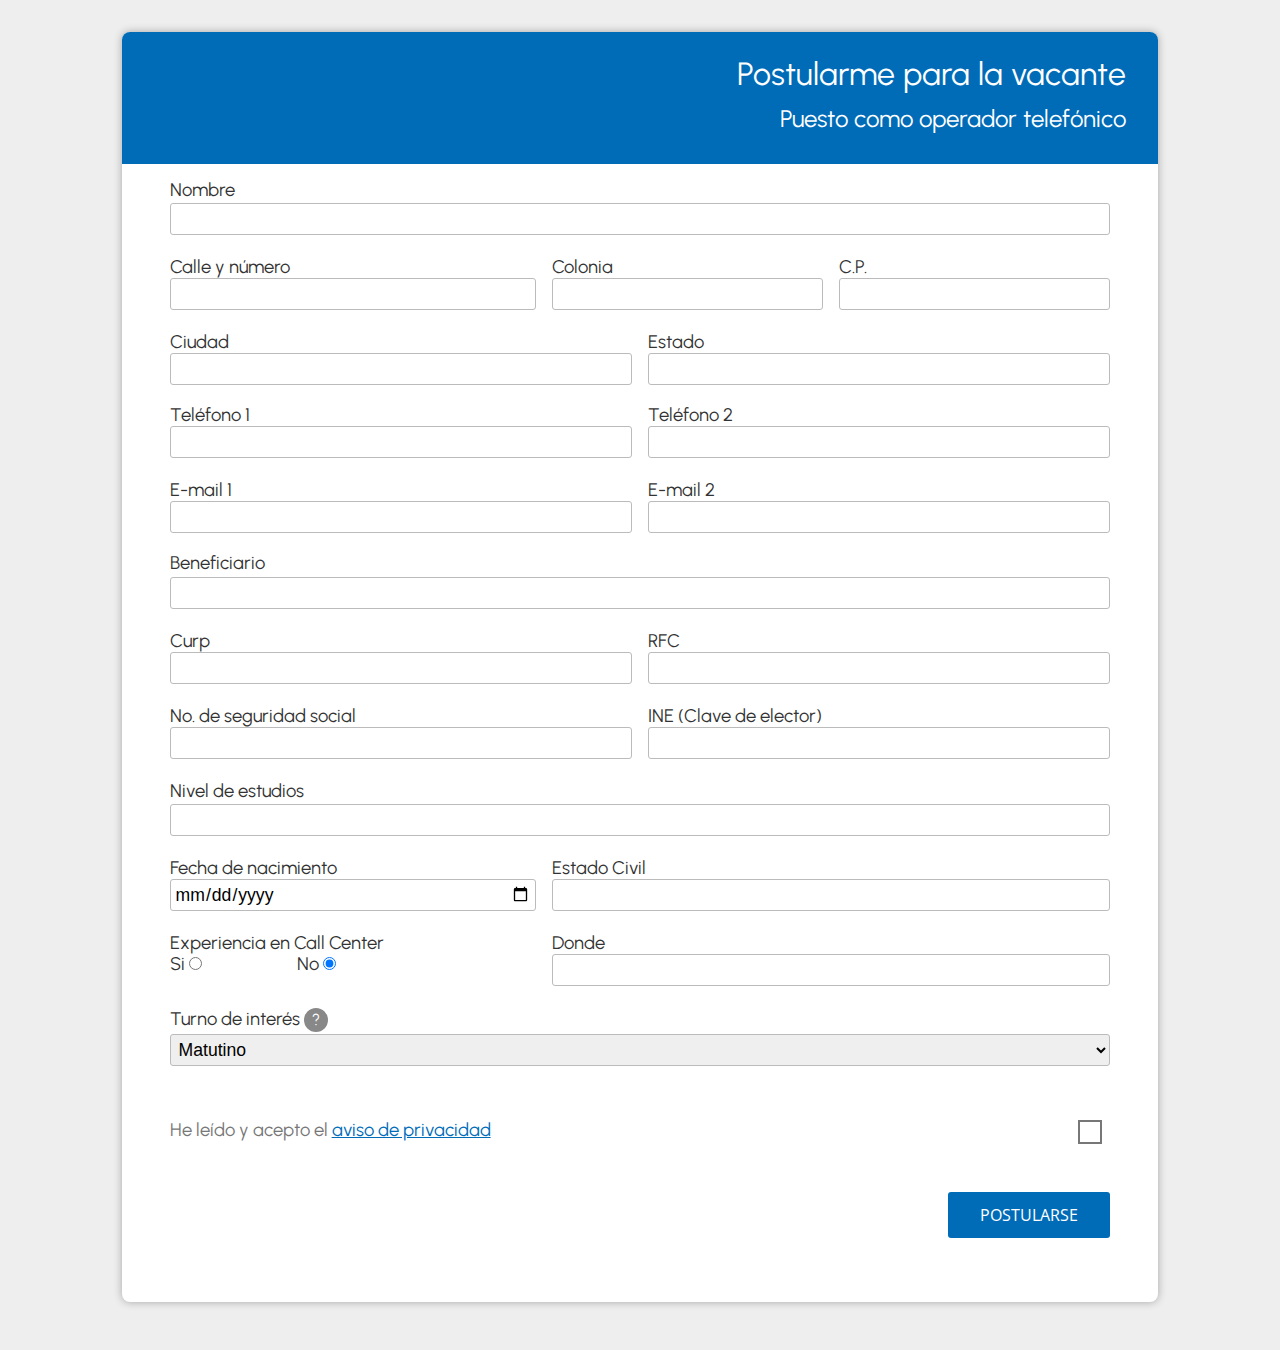
<file: index.html>
<!DOCTYPE html>
<html lang="es">
<head>
    <meta charset="UTF-8">
    <meta http-equiv="X-UA-Compatible" content="IE=edge">
    <meta name="viewport" content="width=device-width, initial-scale=1.0">
    <title>Formulario Postulación</title>
    <link rel="stylesheet" href="ajolote/a-styles.css">
    <link rel="stylesheet" href="css/estilos.css">
    <script src="ajolote/a-functions.js"></script>
    <script src="js/functions.js"></script>
</head>
<body>
    <script>
        const activarModal = () => {
            document.getElementById('btn-horario').classList.toggle('active');
            document.getElementById('btn-modal').classList.toggle('active');
        }
        const validacion = () => {
            if (document.getElementById('avisoPrivacidad').checked == false) {
                alert('Debes leer y aceptar el aviso de privacidad antes de continuar')
                document.getElementById('avisoPrivacidad').focus();
                return false
            }
            return true;
        }
    </script>
    <div class="contenedor">
        <div class="contenedor card form-cont mt-1 mb-2">
            <div class="encabezado-form text-right">
                <h1>Postularme para la vacante</h1>
                <h2>Puesto como operador telefónico </h2>
            </div>
            <form action="php/verificarDatos.php" method="POST" onsubmit="return validacion()">
                
                <div class="grid col-10">
                    <label class="span-10" for="nombre">Nombre</label>
                    <input class="input span-10" id="nombre" name="nombre" type="text" maxlength="50" required />

                    <div class="span-4 peq-span-10">
                        <label for="calleNumero">Calle y número</label>
                        <input id="calleNumero" name="calleNumero" class="input" type="text" maxlength="25" />
                    </div>
                    <div class="span-3 peq-span-10">
                        <label for="colonia">Colonia</label>
                        <input id="colonia" name="colonia" class="input" type="text" maxlength="20" />
                    </div>
                    <div class="span-3 peq-span-10">
                        <label for="cp">C.P.</label>
                        <input id="cp" name="cp" class="input" type="text" pattern="[0-9]{5}" />
                    </div>

                    <div class="span-5 peq-span-10">
                        <label for="ciudad">Ciudad</label>
                        <input class="input" id="ciudad" name="ciudad" type="text" maxlength="15" />
                    </div>
                    <div class="span-5 peq-span-10">
                        <label for="estado">Estado</label>
                        <input class="input" id="estado" name="estado" type="text" maxlength="15" />
                    </div>

                </div>

                <div class="grid col-2">
                    <div class="peq-span-2">
                        <label for="telefono01">Teléfono 1</label>
                        <input class="input" id="telefono01" name="telefono01" type="text" pattern="[0-9]{10}" required />
                    </div>
                    <div class="peq-span-2">
                        <label for="telefono02">Teléfono 2</label>
                        <input class="input" id="telefono02" name="telefono02" type="text" pattern="[0-9]{10}" />
                    </div>
                    <div class="peq-span-2">
                        <label for="email01">E-mail 1</label>
                        <input class="input" id="email01" name="email01" type="email" maxlength="30" required />
                    </div>
                    <div class="peq-span-2">
                        <label for="email02">E-mail 2</label>
                        <input class="input" id="email02" name="email02" type="email" maxlength="30" />
                    </div>
                </div>

                <div class="grid col-10">
                    <label class="span-10" for="beneficiario">Beneficiario</label>
                    <input class="span-10 input" id="beneficiario" name="beneficiario" type="text" maxlength="50" />
                    <div class="span-5 peq-span-10">
                        <label for="curp">Curp</label>
                        <input class="input" id="curp" name="curp" type="text" minlength="18" maxlength="18" pattern="[A-Za-z0-9]{18}" required />
                    </div>
                    <div class="span-5 peq-span-10">
                        <label for="rfc">RFC</label>
                        <input class="input" id="rfc" name="rfc" type="text" minlength="13" maxlength="13" pattern="[A-Za-z0-9]{13}" />
                    </div>
                    <div class="span-5 peq-span-10">
                        <label for="nss">No. de seguridad social</label>
                        <input class="input" id="nss" name="nss" type="text" minlength="11" maxlength="11" pattern="[0-9]{11}" />
                    </div>
                    <div class="span-5 peq-span-10">
                        <label for="ine">INE (Clave de elector)</label>
                        <input class="input" id="ine" name="ine" type="text" minlength="18" maxlength="18" pattern="[A-Za-z0-9]{18}" required />
                    </div>

                    <label class="span-10" for="nivelEstudios">Nivel de estudios</label>
                    <input class="span-10 input" id="nivelEstudios" name="nivelEstudios" type="text" maxlength="20" />
            
                    <div class="span-4 med-span-5 peq-span-10">
                        <label for="fechaNac">Fecha de nacimiento</label>
                        <input class="input" id="fechaNac" name="fechaNac" type="date" required />
                    </div>
                    <div class="span-6 med-span-5 peq-span-10">
                        <label for="estadoCivil">Estado Civil</label>
                        <input class="input" id="estadoCivil" name="estadoCivil" type="text" maxlength="10" />
                    </div>

                    <div class="span-4 peq-span-10">
                        <label for="experiencia">Experiencia en Call Center</label>
                        <div class="grid col-3 med-col-2">
                            <div>
                                <label for="xpSi">Si</label>
                                <input type="radio" name="experiencia" id="xpSi" value="si">
                            </div>
                            <div>
                                <label for="xpNo">No</label>
                                <input type="radio" name="experiencia" id="xpNo" value="no" checked>
                            </div>
                        </div>
                    </div>
                    <div class="span-6 peq-span-10">
                        <label for="experienciaDonde">Donde</label>
                        <input class="input" id="experienciaDonde" name="experienciaDonde" type="text" maxlength="16" />
                    </div>

                    <label class="span-10" for="turnoInteres">
                        Turno de interés
                        <span class="modal-reference">
                            <button id="btn-horario" class="btn-question" type="button" onclick=activarModal()>?</button>
                            <div id="btn-modal" class="modal-simple" onclick=activarModal()>
                                <h2 class="texto-2">Horarios disponibles</h2>
                                <div class="grid col-2">
                                    <div class="peq-span-2">
                                        Completo <br>
                                        Lunes a viernes - 8:55 a 18:30 <br><br>
                                        Matutino <br>
                                        Lunes a viernes - 8:55 a 16:00 <br>
                                        Sabado - 8:55 a 14:00 <br>
                                    </div>
                                    <div class="peq-span-2">
                                        Vespertino <br>
                                        Lunes a viernes - 16:00 a 20:00 <br>
                                        Sabado - 10:00 a 15:00 <br><br>
                                        Mixto <br>
                                        Lunes a viernes - 13:00 a 20:00 <br>
                                        Sabado - 10:00 a 15:00 <br>
                                    </div>
                                </div>
                            </div>
                        </span>
                    </label>
                    <select class="span-10 input" name="turnoInteres" id="turnoInteres">
                        <option value="Matutino">Matutino</option>
                        <option value="Vespertino">Vespertino</option>
                        <option value="Mixto">Mixto</option>
                    </select>
                    <div class="span-10 mv-2">
                        <input class="checkbox" type="checkbox" name="avisoPrivacidad" value="aceptado" id="avisoPrivacidad">
                        <label for="avisoPrivacidad">He leído y acepto el <a class="clr-main" href="./aviso-de-privacidad.html" target="_blank">aviso  de privacidad</a></label>
                    </div>
                </div>

                <div class="contenedor-ancho p-0 text-right">
                    <button class="btn mb-3" type="submit">POSTULARSE</button>
                </div>
            </form>
        </div>
    </div>
</body>
</html>
</file>
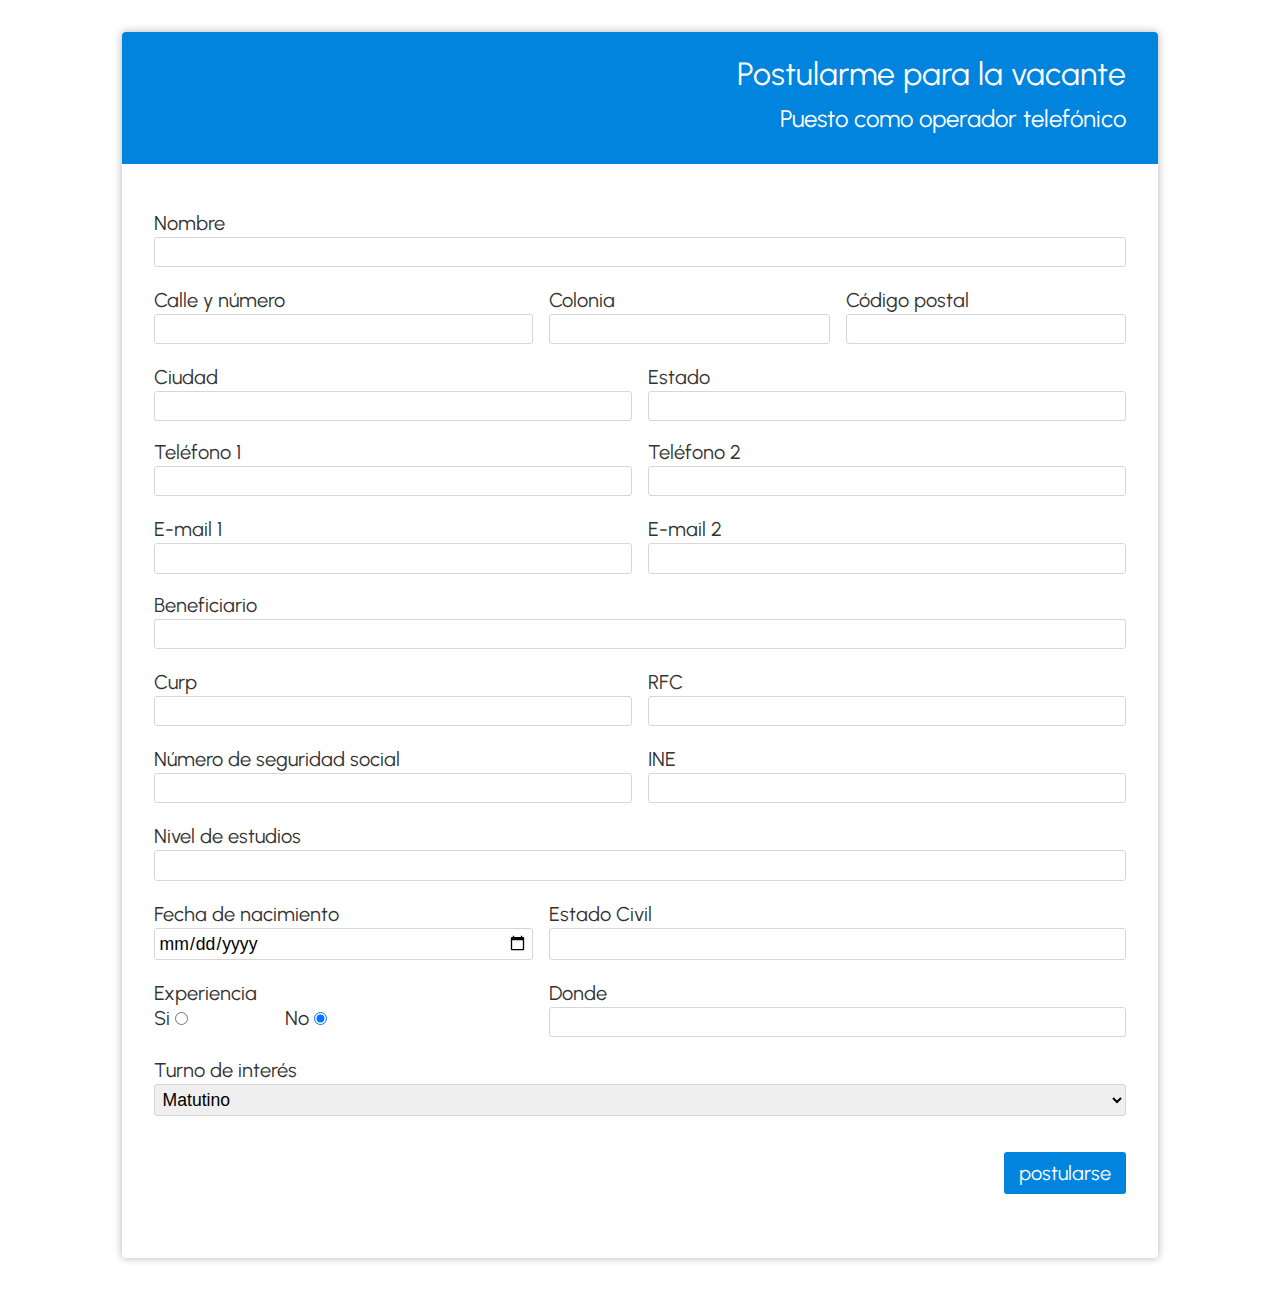
<file: (root)/index.html>
<!DOCTYPE html>
<html lang="es">
<head>
    <meta charset="UTF-8">
    <meta http-equiv="X-UA-Compatible" content="IE=edge">
    <meta name="viewport" content="width=device-width, initial-scale=1.0">
    <title>Formulario Postulación</title>
    <link rel="stylesheet" href="ajolote/a-styles.css">
    <link rel="stylesheet" href="css/estilos.css">
    <script src="ajolote/a-functions.js"></script>
    <script src="js/functions.js"></script>
</head>
<body>
    <nav></nav>
    <div class="contenedor">
        <div class="contenedor card form-cont">
            <div class="encabezado-form text-right">
                <h1>Postularme para la vacante</h1>
                <h2>Puesto como operador telefónico </h2>
            </div>
            <form class="padding-superior-2" action="verificarDatos.php" method="POST">
                
                <div class="grid col-10">
                    <label class="span-10" for="nombre">Nombre</label>
                    <input class="input span-10" id="nombre" name="nombre" type="text" maxlength="50" required />

                    <label class="span-4" for="calleNumero">Calle y número</label>
                    <label class="span-3" for="colonia">Colonia</label>
                    <label class="span-3" for="cp">Código postal</label>

                    <input id="calleNumero" name="calleNumero" class=" span-4 input" type="text" maxlength="25" />
                    <input id="colonia" name="colonia" class="span-3 input" type="text" maxlength="20" />
                    <input id="cp" name="cp" class="span-3 input" type="number" min="0" max="99999" />
                    
                    <label class="span-5" for="ciudad">Ciudad</label>
                    <label class="span-5" for="estado">Estado</label>

                    <input class="span-5 input" id="ciudad" name="ciudad" type="text" maxlength="15" />
                    <input class="span-5 input" id="estado" name="estado" type="text" maxlength="15" />
                </div>

                <div class="grid col-2">
                    <label for="telefono01">Teléfono 1</label>
                    <label for="telefono02">Teléfono 2</label>
                    <input class="input" id="telefono01" name="telefono01" type="number" min="1000000000" max="9999999999" required />
                    <input class="input" id="telefono02" name="telefono02" type="number" min="1000000000" max="9999999999" />

                    <label for="email01">E-mail 1</label>
                    <label for="email02">E-mail 2</label>
                    <input class="input" id="email01" name="email01" type="email" maxlength="30" required />
                    <input class="input" id="email02" name="email02" type="email" maxlength="30" />
                </div>

                <div class="grid col-10">
                    <label class="span-10" for="beneficiario">Beneficiario</label>
                    <input class="span-10 input" id="beneficiario" name="beneficiario" type="text" maxlength="50" />

                    <label class="span-5" for="curp">Curp</label>
                    <label class="span-5" for="rfc">RFC</label>
                    <input class="span-5 input" id="curp" name="curp" type="text" minlength="18" maxlength="18" required />
                    <input class="span-5 input" id="rfc" name="rfc" type="text" minlength="13" maxlength="13" />

                    <label class="span-5" for="nss">Número de seguridad social</label>
                    <label class="span-5" for="ine">INE</label>
                    <input class="span-5 input" id="nss" name="nss" type="text" minlength="11" maxlength="11" />
                    <input class="span-5 input" id="ine" name="ine" type="text" minlength="18" maxlength="18" required />

                    <label class="span-10" for="nivelEstudios">Nivel de estudios</label>
                    <input class="span-10 input" id="nivelEstudios" name="nivelEstudios" type="text" maxlength="20" />
            
                    <label class="span-4" for="fechaNac">Fecha de nacimiento</label>
                    <label class="span-6" for="estadoCivil">Estado Civil</label>
                    <input class="span-4 input" id="fechaNac" name="fechaNac" type="date" required />
                    <input class="span-6 input" id="estadoCivil" name="estadoCivil" type="text" maxlength="10" />

                    <label class="span-4" for="experiencia">Experiencia</label>
                    <label class="span-5" for="experienciaDonde">Donde</label>
                    <div class="span-4 grid col-3">
                        <div>
                            <label for="xpSi">Si</label>
                            <input type="radio" name="experiencia" id="xpSi" value="si">
                        </div>
                        <div>
                            <label for="xpNo">No</label>
                            <input type="radio" name="experiencia" id="xpNo" value="no" checked>
                        </div>
                    </div>
                    <input class="span-6 input" id="experienciaDonde" name="experienciaDonde" type="text" maxlength="16" />

                    <label class="span-10" for="turnoInteres">Turno de interés</label>
                    <select class="span-10 input" name="turnoInteres" id="turnoInteres">
                        <option value="Matutino">Matutino</option>
                        <option value="Vespertino">Vespertino</option>
                        <option value="Mixto">Mixto</option>
                    </select>
                </div>

                <div class="contenedor-ancho no-padding text-right">
                    <button class="btn margen-inferior-3" type="submit">postularse</button>
                </div>
            </form>
        </div>
    </div>
</body>
</html>
</file>
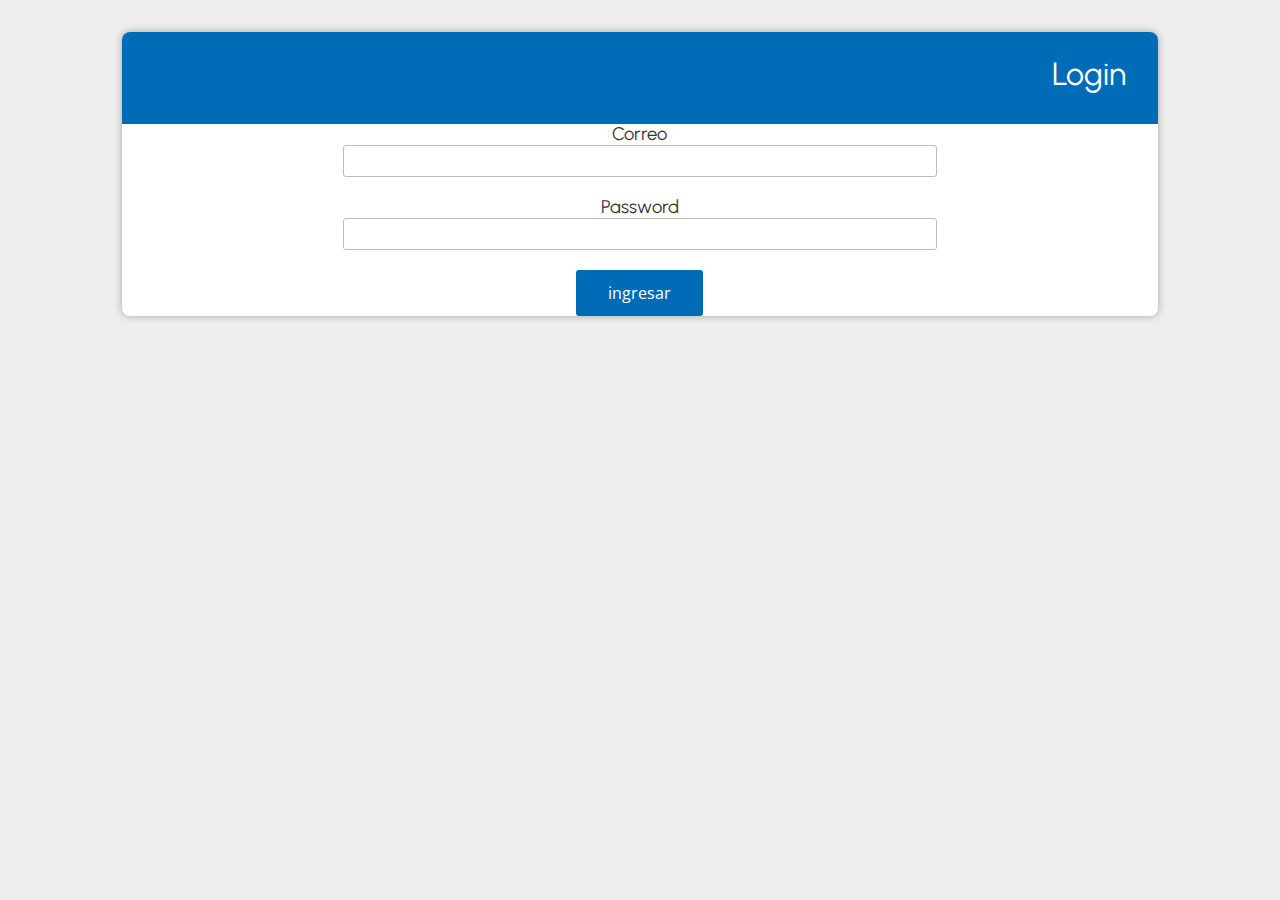
<file: 477tmk-admin/index.html>
<!DOCTYPE html>
<html lang="en">
<head>
    <meta charset="UTF-8">
    <meta http-equiv="X-UA-Compatible" content="IE=edge">
    <meta name="viewport" content="width=device-width, initial-scale=1.0">
    <title>Admin</title>
    <link rel="stylesheet" href="../ajolote/a-styles.css">
    <link rel="stylesheet" href="../css/estilos.css">
</head>
<body>
    <div class="contenedor text-center">
        <div class="contenedor card form-cont">
            <div class="encabezado-form text-right">
                <h1>Login</h1>
            </div>
            <form class="contenedor-reducido padding-superior-5 padding-inferior-5" action="verificarLogin.php" method="POST" style="margin: 0 auto;">
                <label for="correo">Correo</label>
                <input class="input" type="text" name="correo" id="correo" required>
                <label for="password">Password</label>
                <input class="input" type="password" name="password" id="password" required>
                <button class="btn" type="submit">ingresar</button>
            </form>
        </div>
    </div>
</body>
</html>
</file>
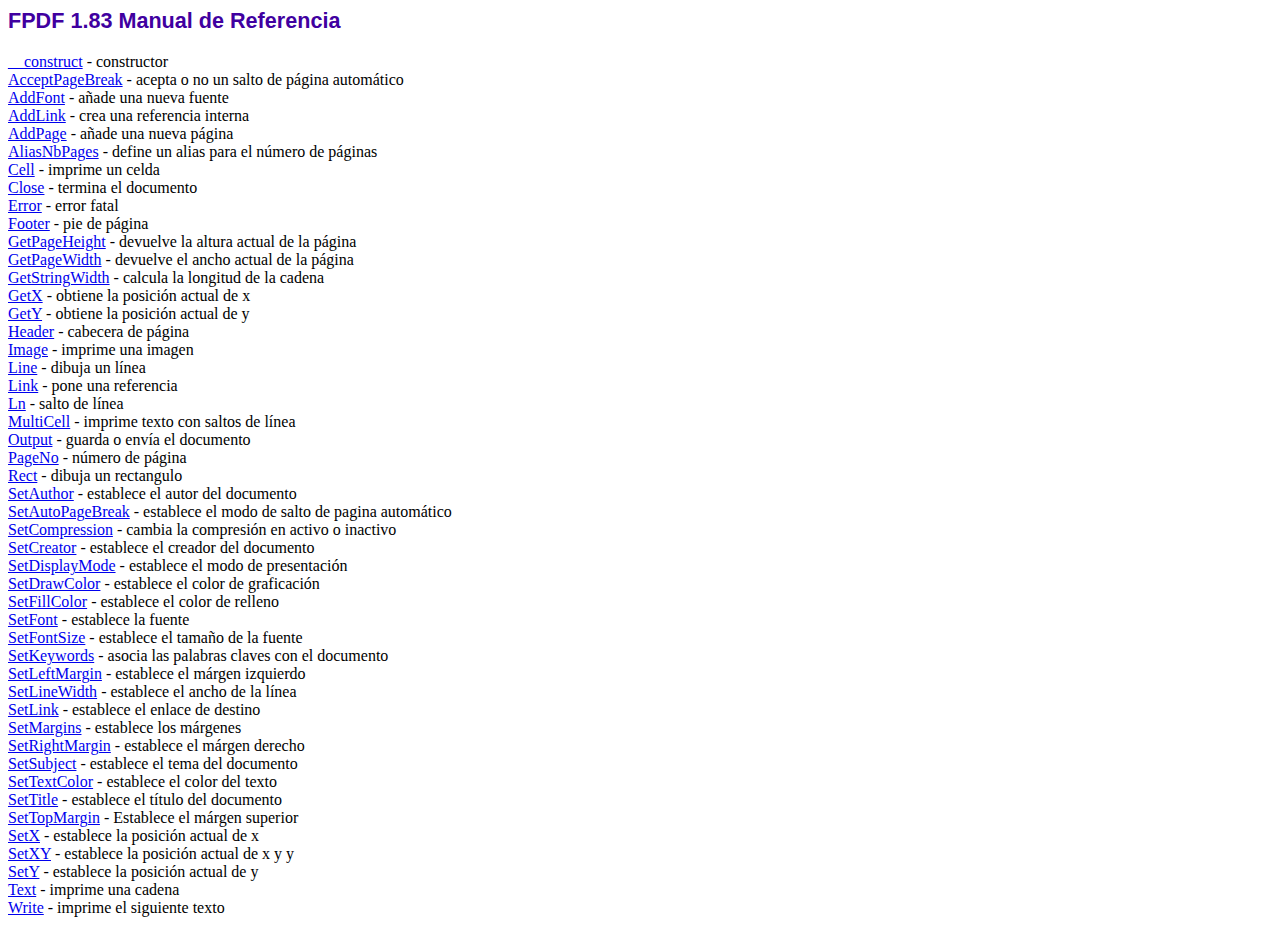
<file: fpdf/doc/index.htm>
<!DOCTYPE html PUBLIC "-//W3C//DTD HTML 4.01 Transitional//EN">
<html>
<head>
<meta http-equiv="Content-Type" content="text/html; charset=ISO-8859-1">
<title>FPDF 1.83 Manual de Referencia</title>
<link type="text/css" rel="stylesheet" href="../fpdf.css">
</head>
<body>
<h1>FPDF 1.83 Manual de Referencia</h1>
<a href="__construct.htm">__construct</a> - constructor<br>
<a href="acceptpagebreak.htm">AcceptPageBreak</a> - acepta o no un salto de p�gina autom�tico<br>
<a href="addfont.htm">AddFont</a> - a�ade una nueva fuente<br>
<a href="addlink.htm">AddLink</a> - crea una referencia interna<br>
<a href="addpage.htm">AddPage</a> - a�ade una nueva p�gina<br>
<a href="aliasnbpages.htm">AliasNbPages</a> - define un alias para el n�mero de p�ginas<br>
<a href="cell.htm">Cell</a> - imprime un celda<br>
<a href="close.htm">Close</a> - termina el documento<br>
<a href="error.htm">Error</a> - error fatal<br>
<a href="footer.htm">Footer</a> - pie de p�gina<br>
<a href="getpageheight.htm">GetPageHeight</a> - devuelve la altura actual de la p�gina<br>
<a href="getpagewidth.htm">GetPageWidth</a> - devuelve el ancho actual de la p�gina<br>
<a href="getstringwidth.htm">GetStringWidth</a> - calcula la longitud de la cadena<br>
<a href="getx.htm">GetX</a> - obtiene la posici�n actual de x<br>
<a href="gety.htm">GetY</a> - obtiene la posici�n actual de y<br>
<a href="header.htm">Header</a> - cabecera de p�gina<br>
<a href="image.htm">Image</a> - imprime una imagen<br>
<a href="line.htm">Line</a> - dibuja un l�nea<br>
<a href="link.htm">Link</a> - pone una referencia<br>
<a href="ln.htm">Ln</a> - salto de l�nea<br>
<a href="multicell.htm">MultiCell</a> - imprime texto con saltos de l�nea<br>
<a href="output.htm">Output</a> - guarda o env�a el documento<br>
<a href="pageno.htm">PageNo</a> - n�mero de p�gina<br>
<a href="rect.htm">Rect</a> - dibuja un rectangulo<br>
<a href="setauthor.htm">SetAuthor</a> - establece el autor del documento<br>
<a href="setautopagebreak.htm">SetAutoPageBreak</a> - establece el modo de salto de pagina autom�tico<br>
<a href="setcompression.htm">SetCompression</a> - cambia la compresi�n en activo o inactivo<br>
<a href="setcreator.htm">SetCreator</a> - establece el creador del documento<br>
<a href="setdisplaymode.htm">SetDisplayMode</a> - establece el modo de presentaci�n<br>
<a href="setdrawcolor.htm">SetDrawColor</a> - establece el color de graficaci�n<br>
<a href="setfillcolor.htm">SetFillColor</a> - establece el color de relleno<br>
<a href="setfont.htm">SetFont</a> - establece la fuente<br>
<a href="setfontsize.htm">SetFontSize</a> - establece el tama�o de la fuente<br>
<a href="setkeywords.htm">SetKeywords</a> - asocia las palabras claves con el documento<br>
<a href="setleftmargin.htm">SetLeftMargin</a> - establece el m�rgen izquierdo<br>
<a href="setlinewidth.htm">SetLineWidth</a> - establece el ancho de la l�nea<br>
<a href="setlink.htm">SetLink</a> - establece el enlace de destino<br>
<a href="setmargins.htm">SetMargins</a> - establece los m�rgenes<br>
<a href="setrightmargin.htm">SetRightMargin</a> - establece el m�rgen derecho<br>
<a href="setsubject.htm">SetSubject</a> - establece el tema del documento<br>
<a href="settextcolor.htm">SetTextColor</a> - establece el color del texto<br>
<a href="settitle.htm">SetTitle</a> - establece el t�tulo del documento<br>
<a href="settopmargin.htm">SetTopMargin</a> - Establece el m�rgen superior<br>
<a href="setx.htm">SetX</a> - establece la posici�n actual de x<br>
<a href="setxy.htm">SetXY</a> - establece la posici�n actual de x y y<br>
<a href="sety.htm">SetY</a> - establece la posici�n actual de y<br>
<a href="text.htm">Text</a> - imprime una cadena<br>
<a href="write.htm">Write</a> - imprime el siguiente texto<br>
</body>
</html>
</file>
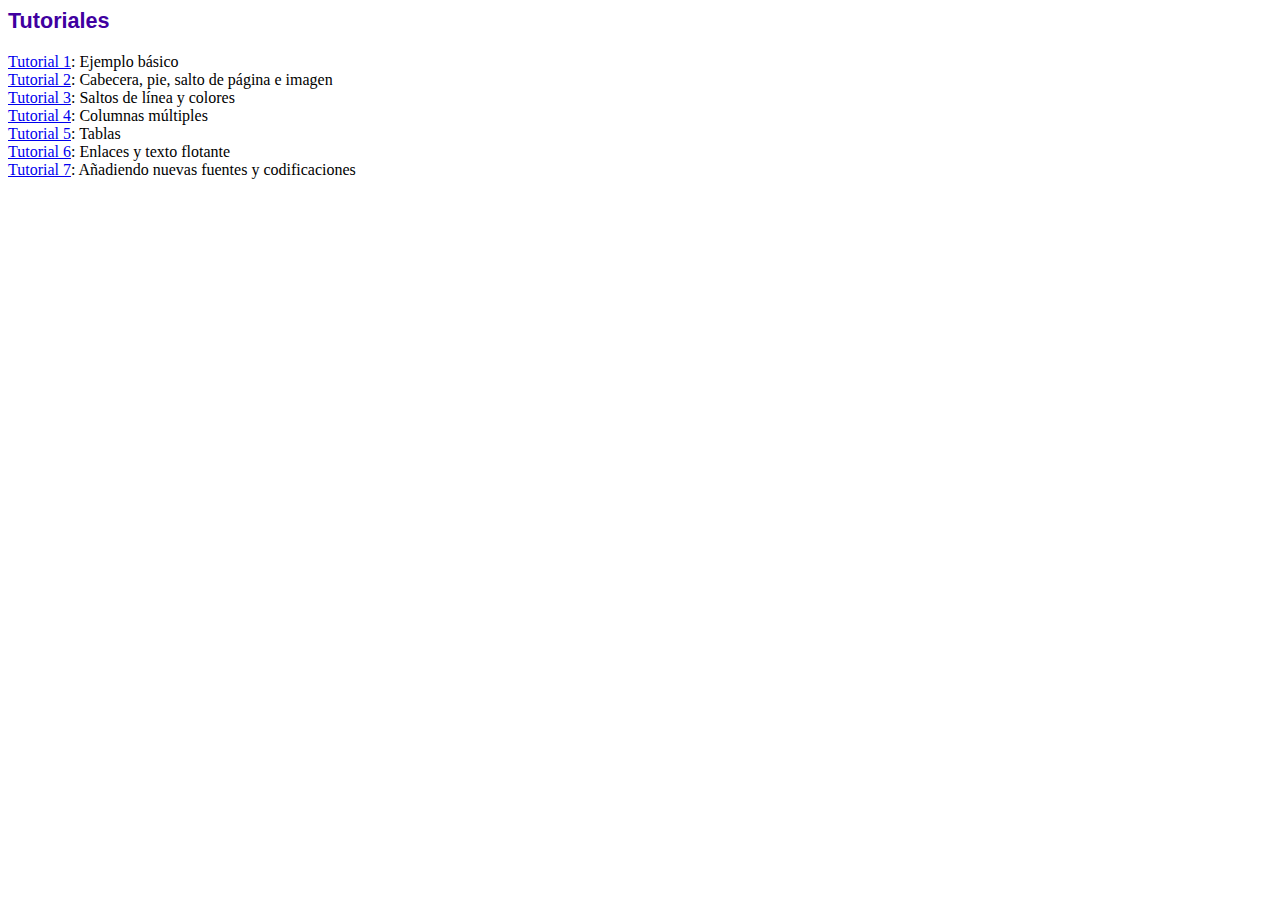
<file: fpdf/tutorial/index.htm>
<!DOCTYPE html PUBLIC "-//W3C//DTD HTML 4.01 Transitional//EN">
<html>
<head>
<meta http-equiv="Content-Type" content="text/html; charset=ISO-8859-1">
<title>Tutoriales</title>
<link type="text/css" rel="stylesheet" href="../fpdf.css">
</head>
<body>
<h1>Tutoriales</h1>
<ul style="list-style-type:none; margin-left:0; padding-left:0">
<li><a href="tuto1.htm">Tutorial 1</a>: Ejemplo b�sico</li>
<li><a href="tuto2.htm">Tutorial 2</a>: Cabecera, pie, salto de p�gina e imagen</li>
<li><a href="tuto3.htm">Tutorial 3</a>: Saltos de l�nea y colores</li>
<li><a href="tuto4.htm">Tutorial 4</a>: Columnas m�ltiples</li>
<li><a href="tuto5.htm">Tutorial 5</a>: Tablas</li>
<li><a href="tuto6.htm">Tutorial 6</a>: Enlaces y texto flotante</li>
<li><a href="tuto7.htm">Tutorial 7</a>: A�adiendo nuevas fuentes y codificaciones</li>
</ul>
</body>
</html>
</file>
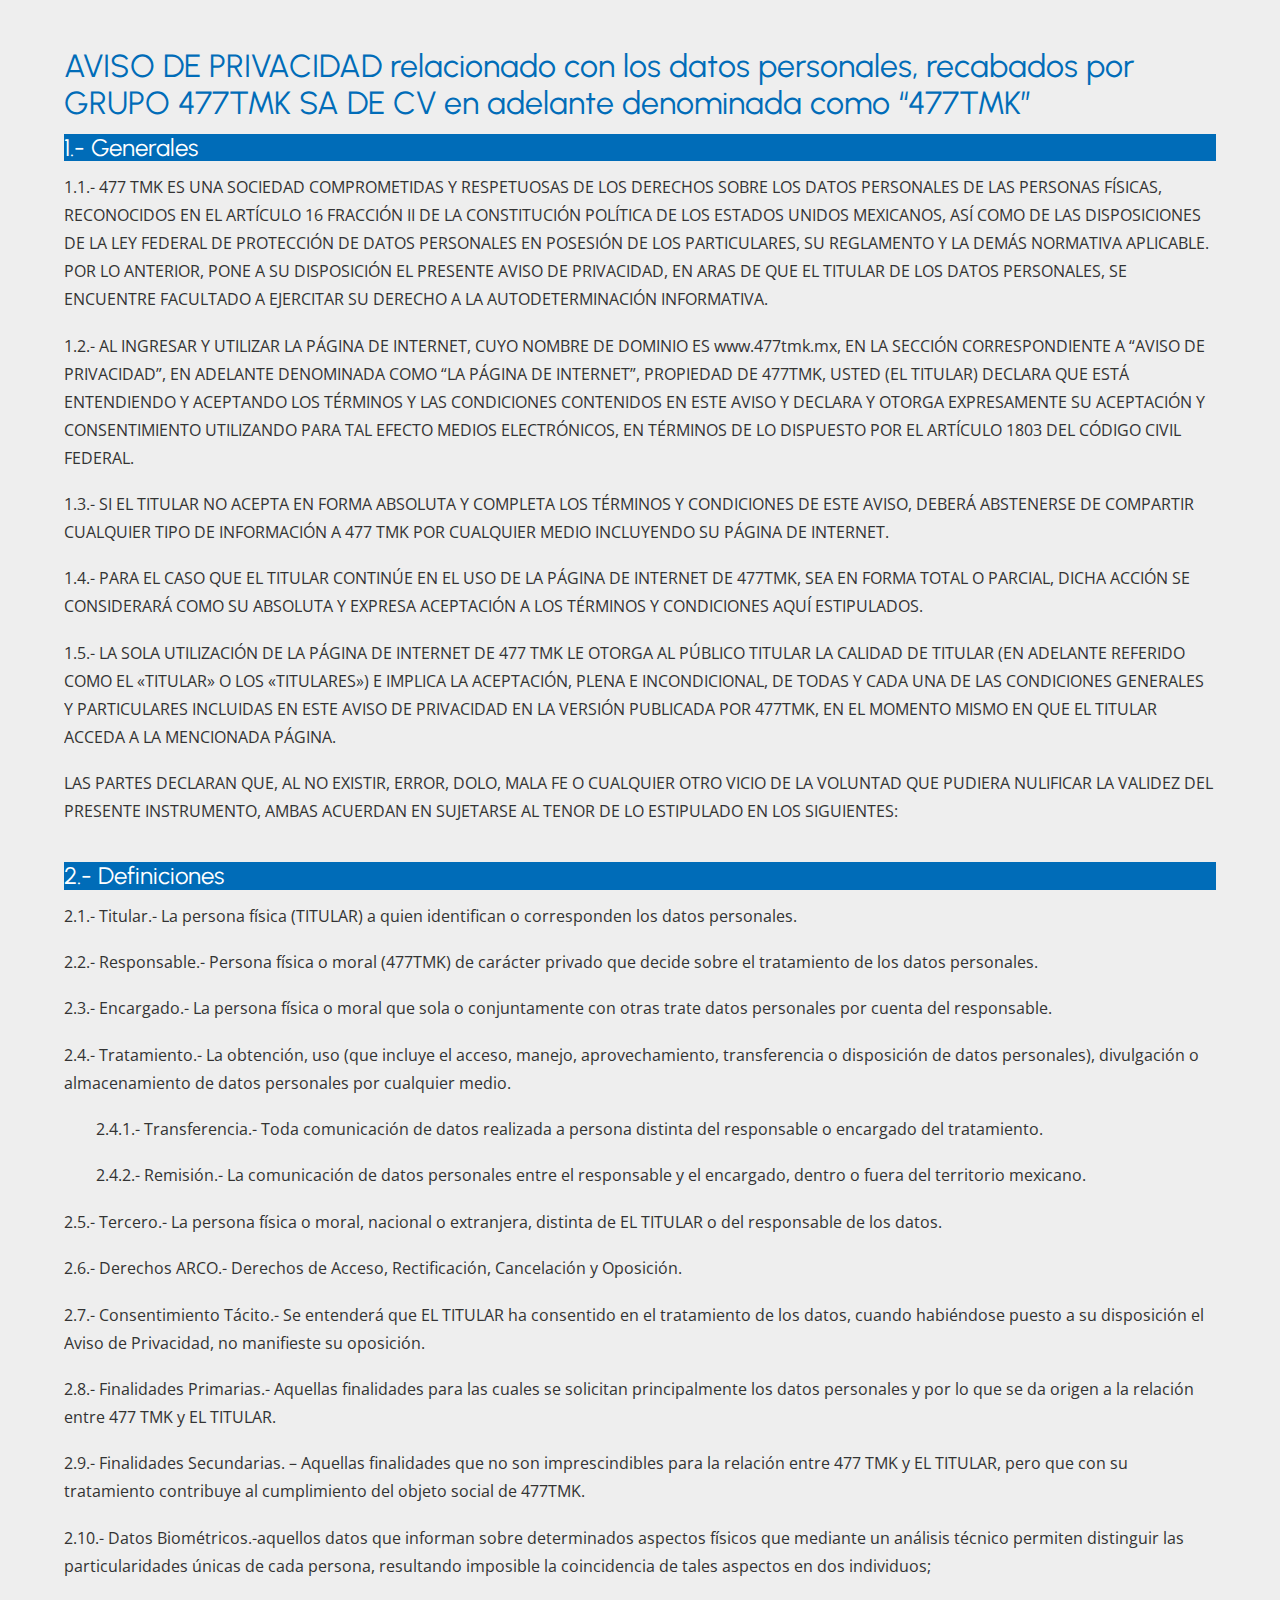
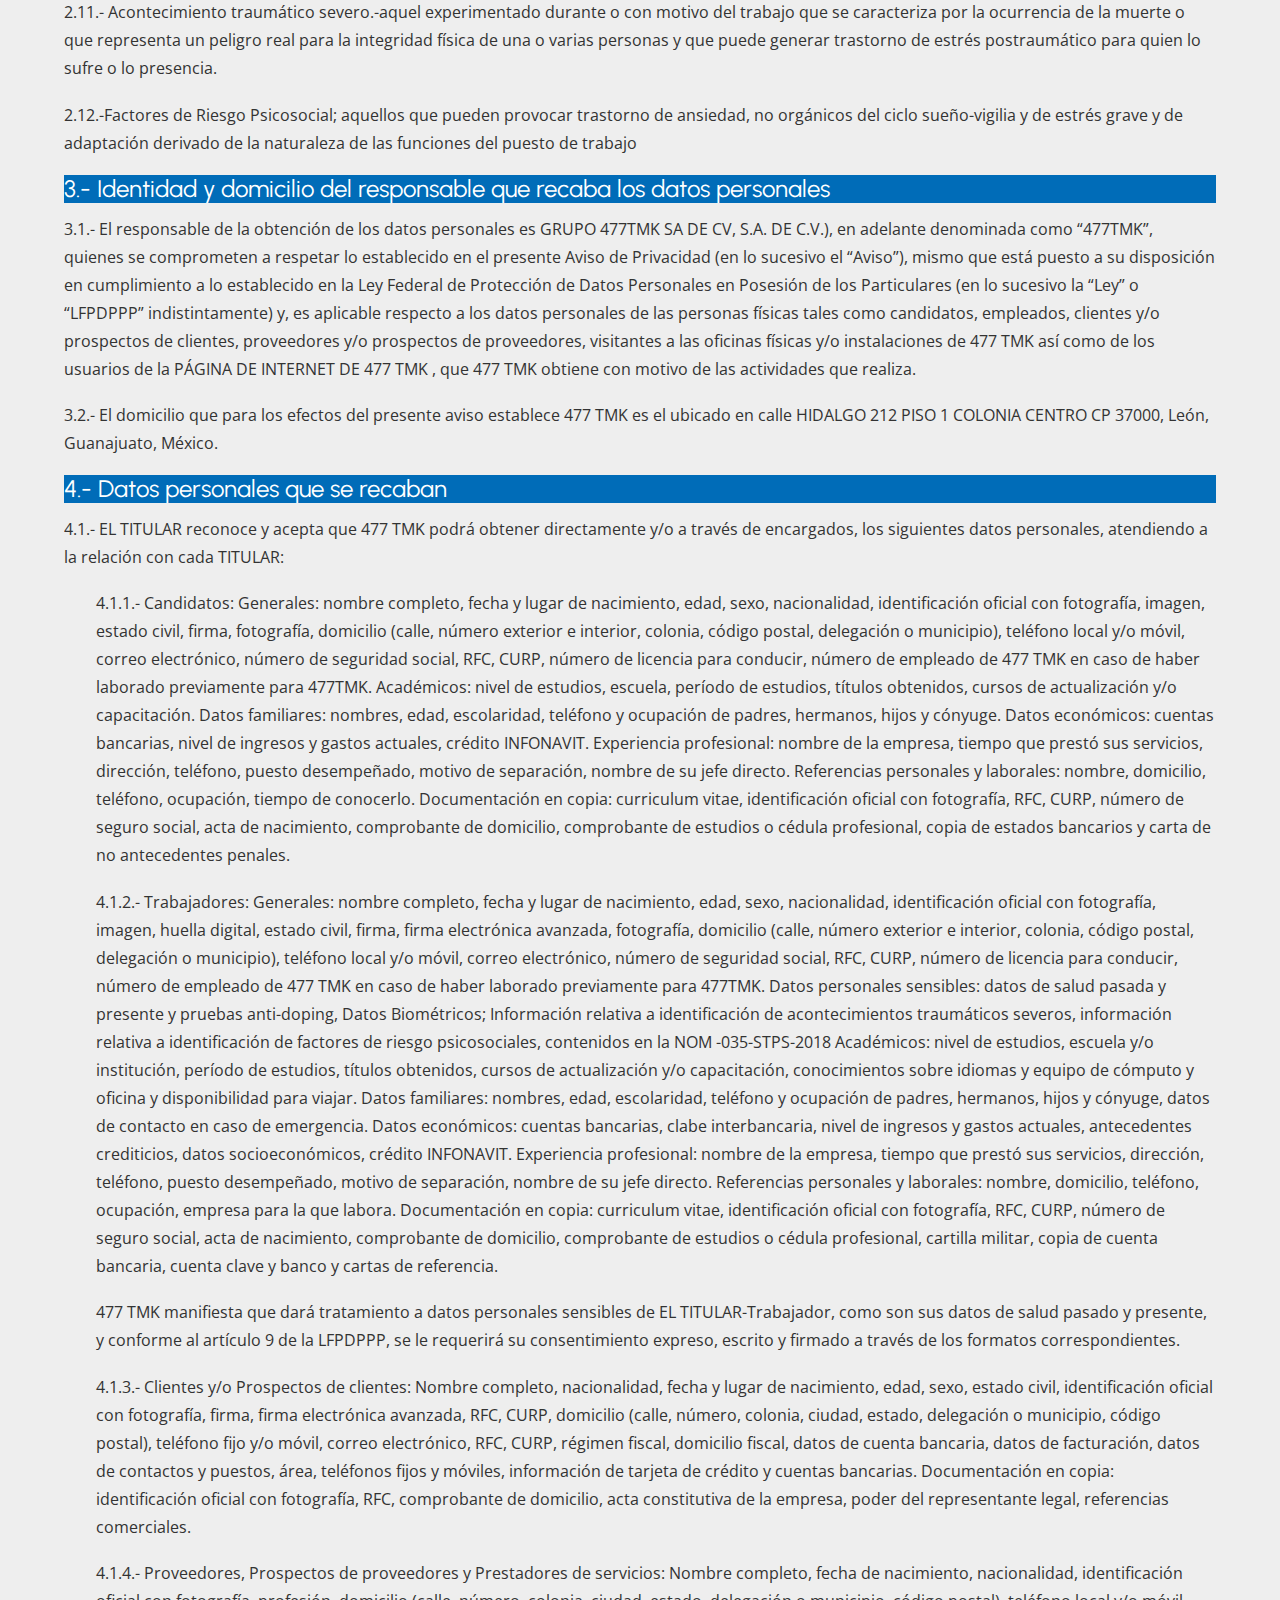
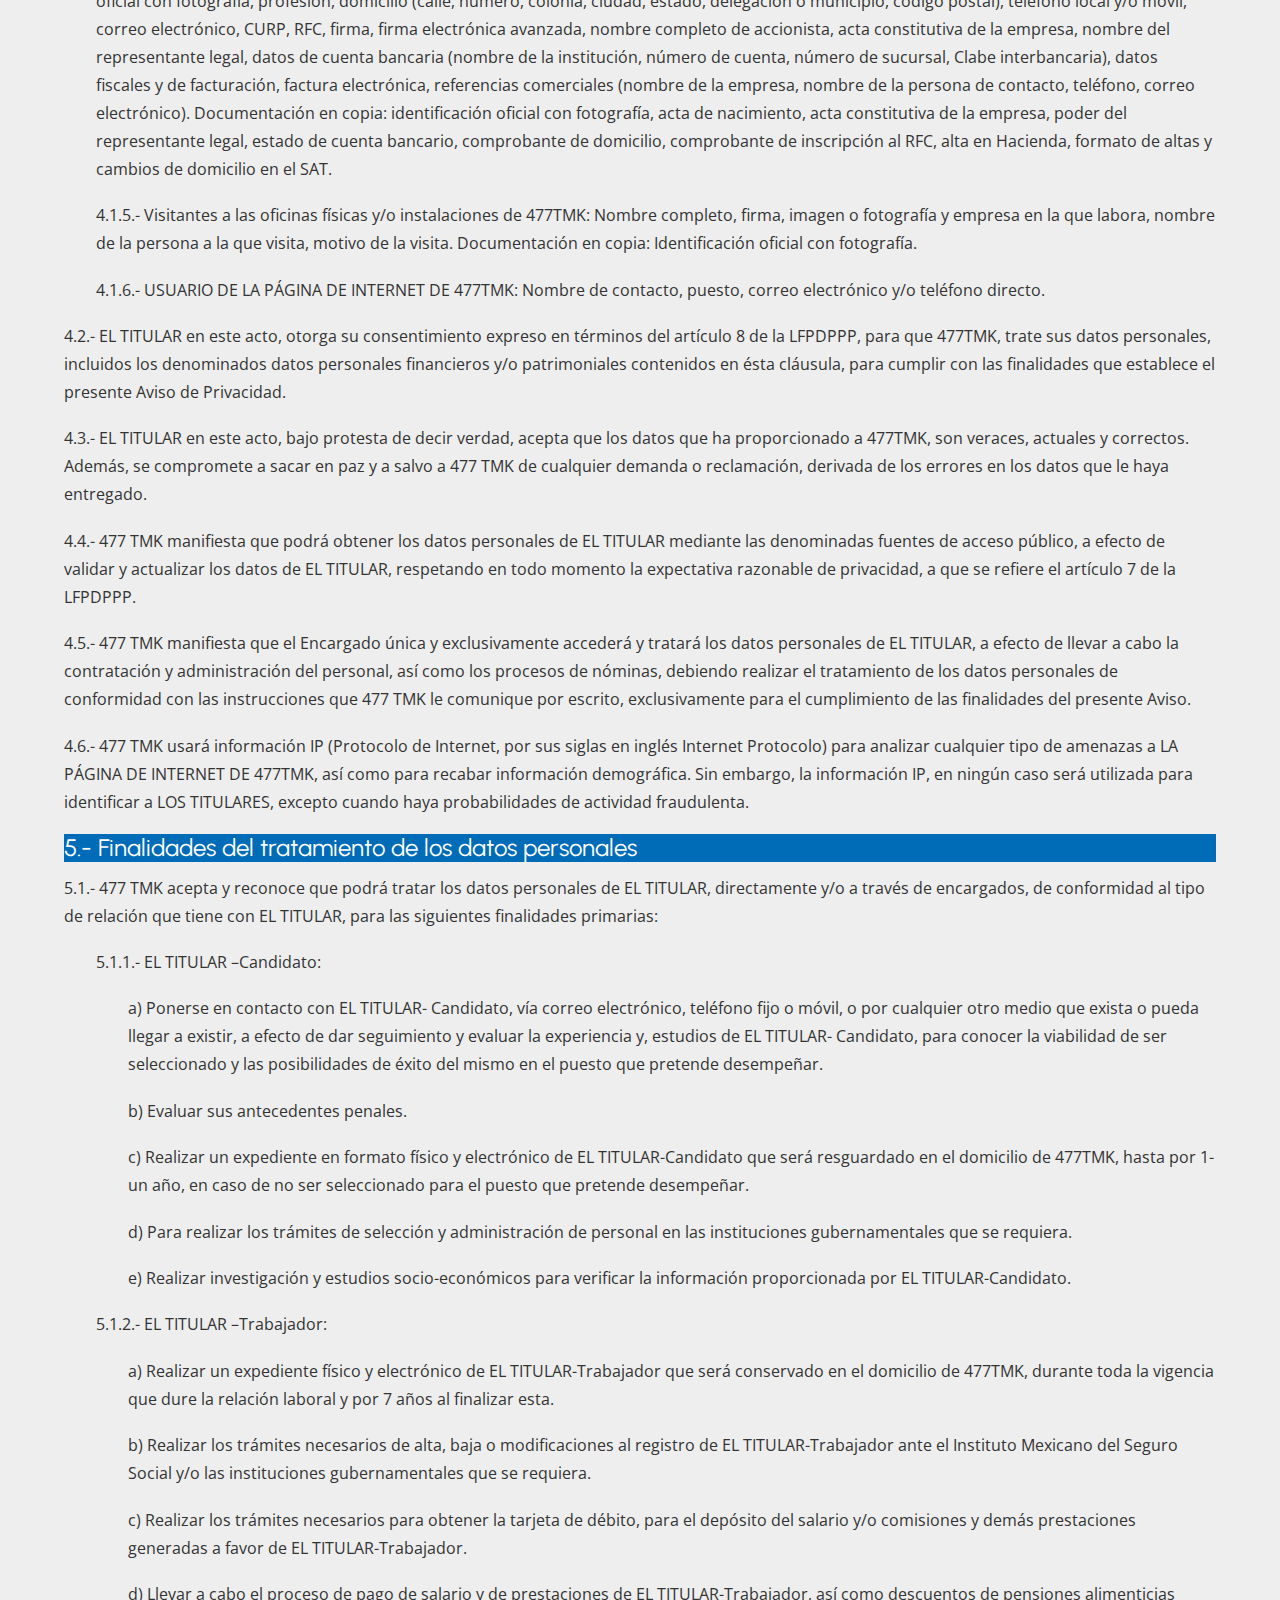
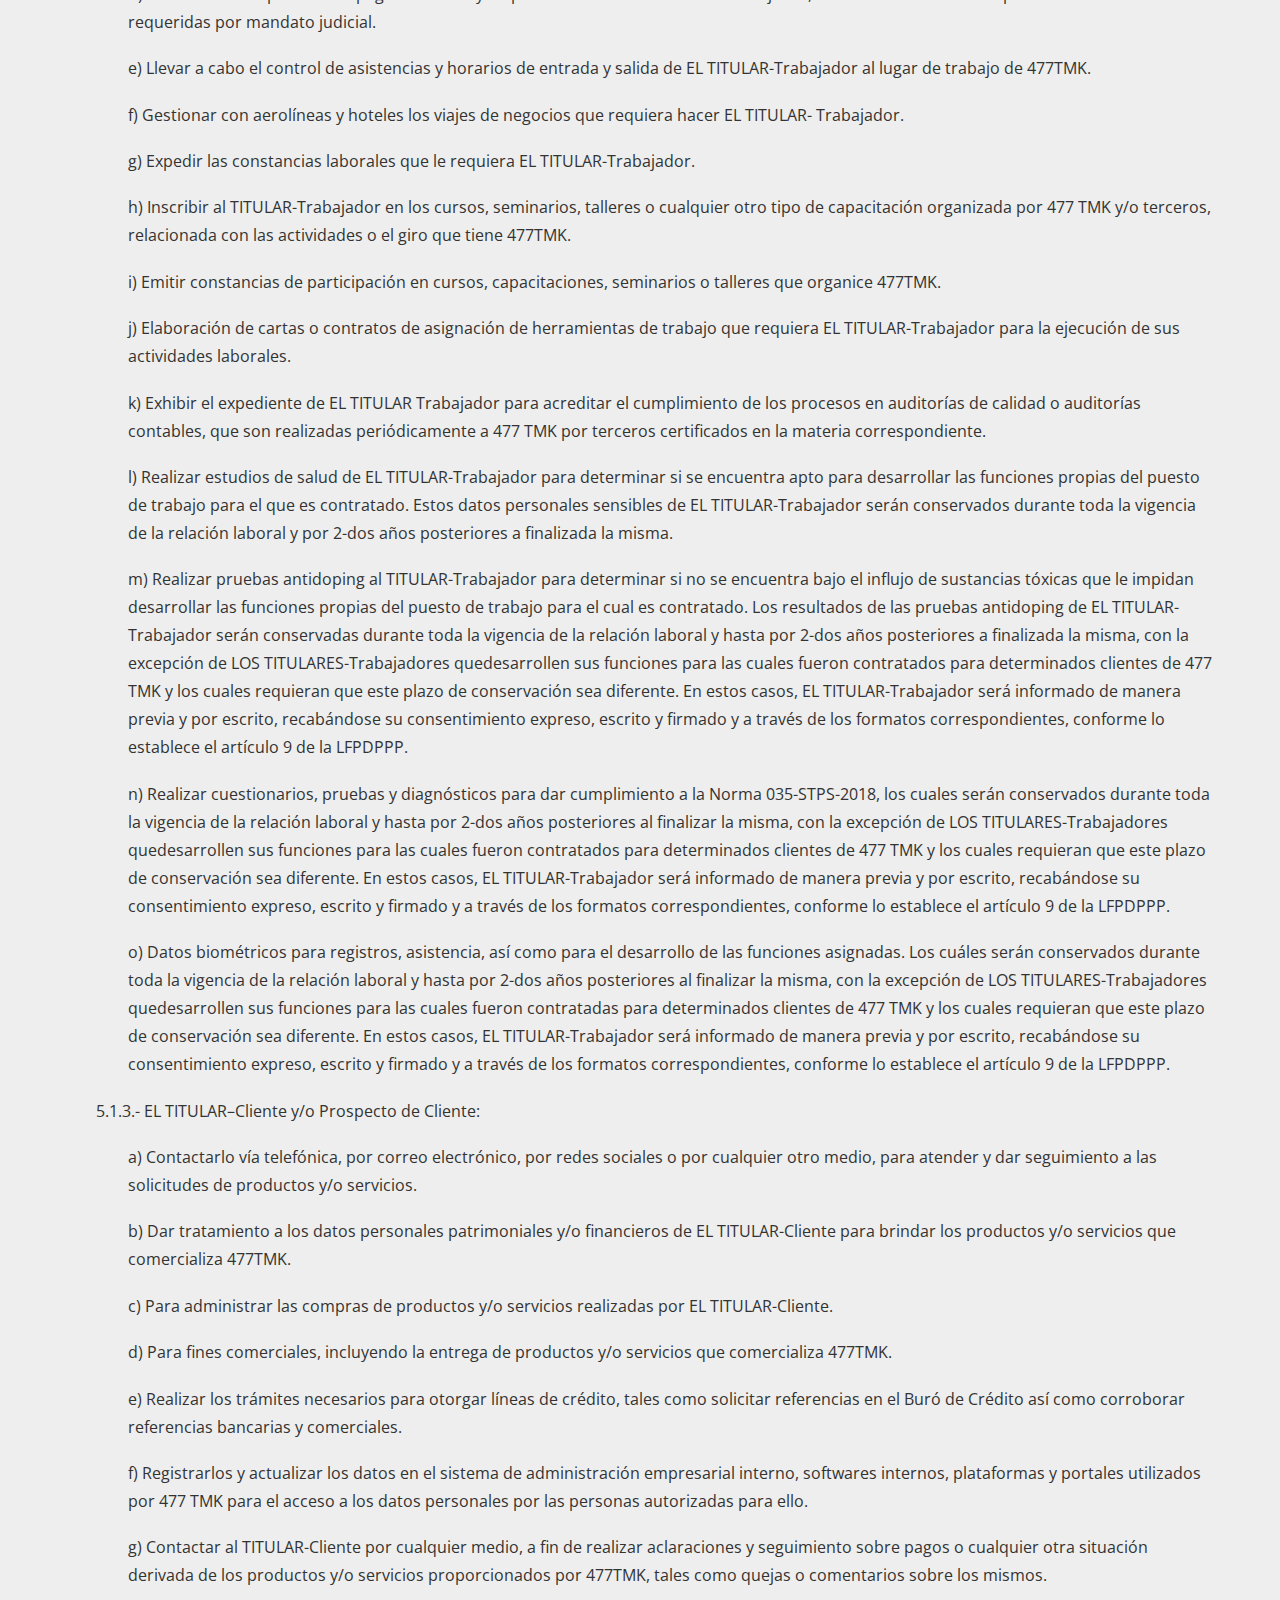
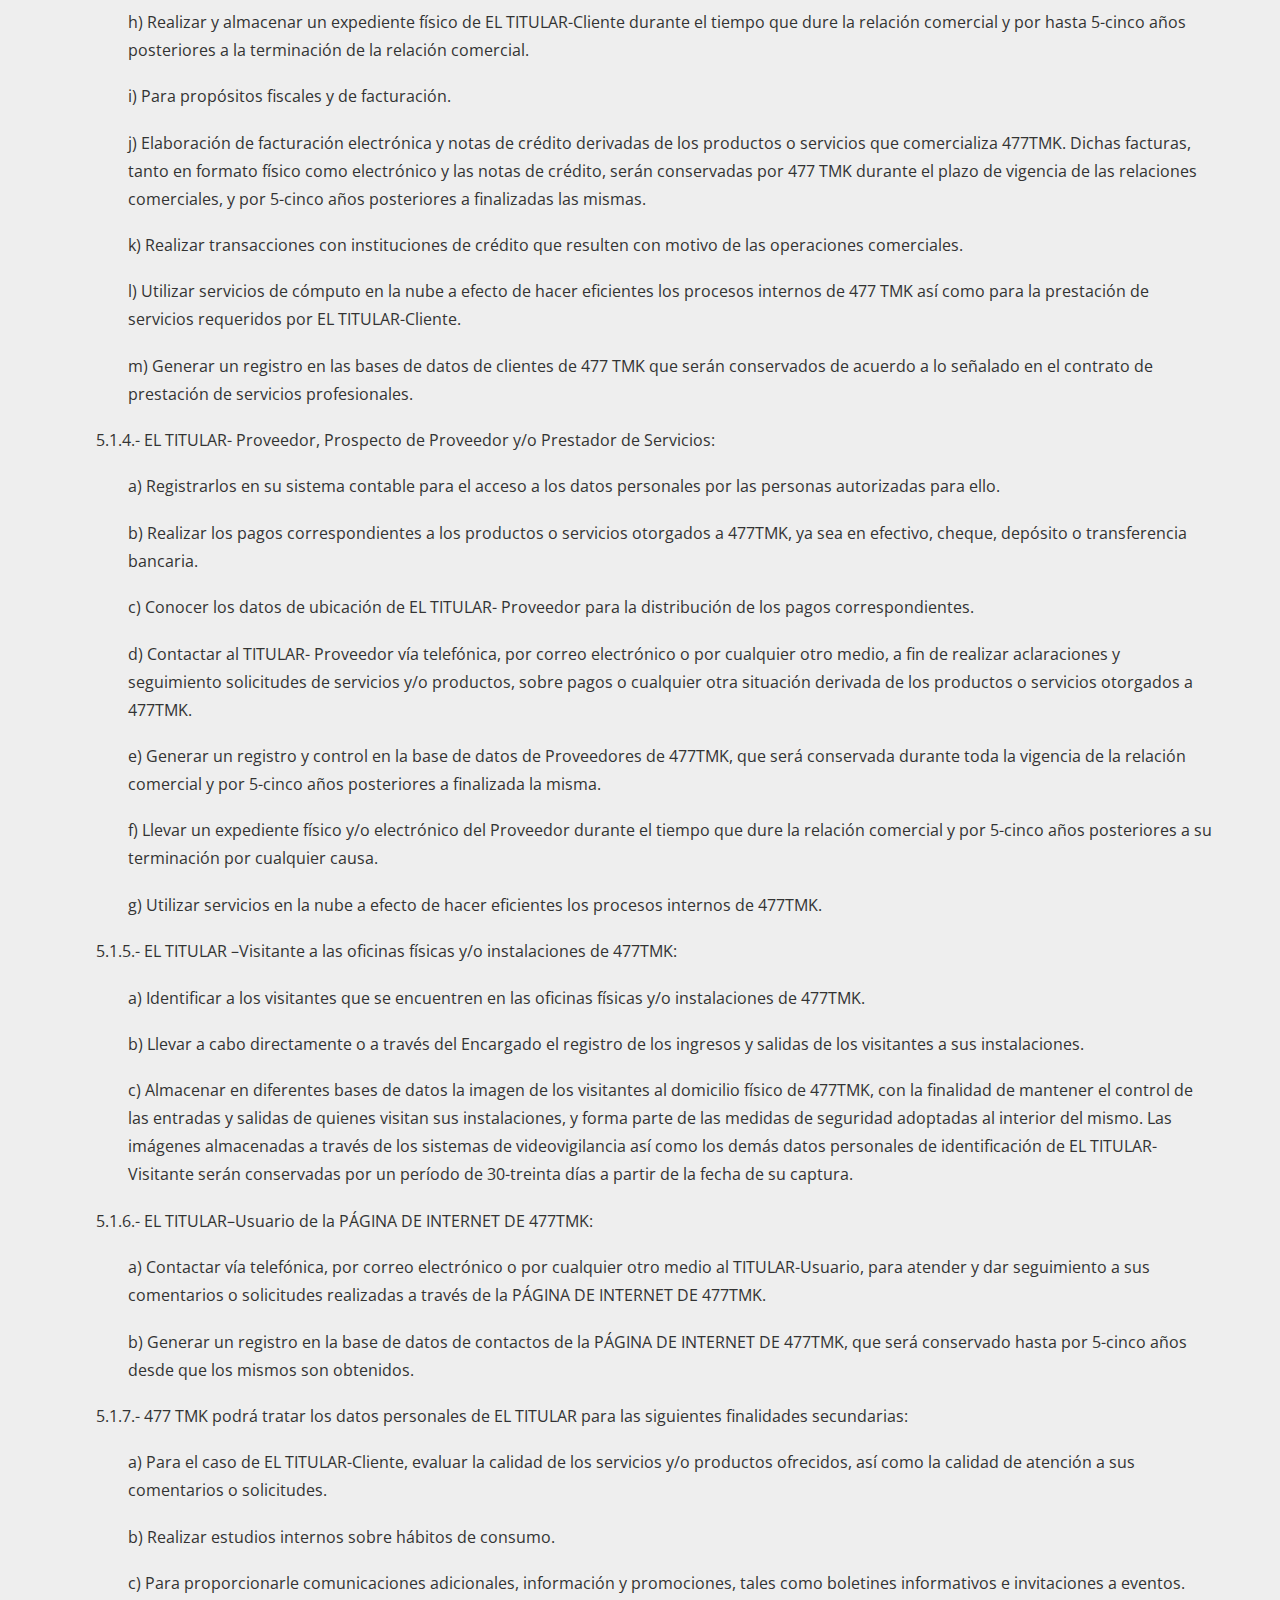
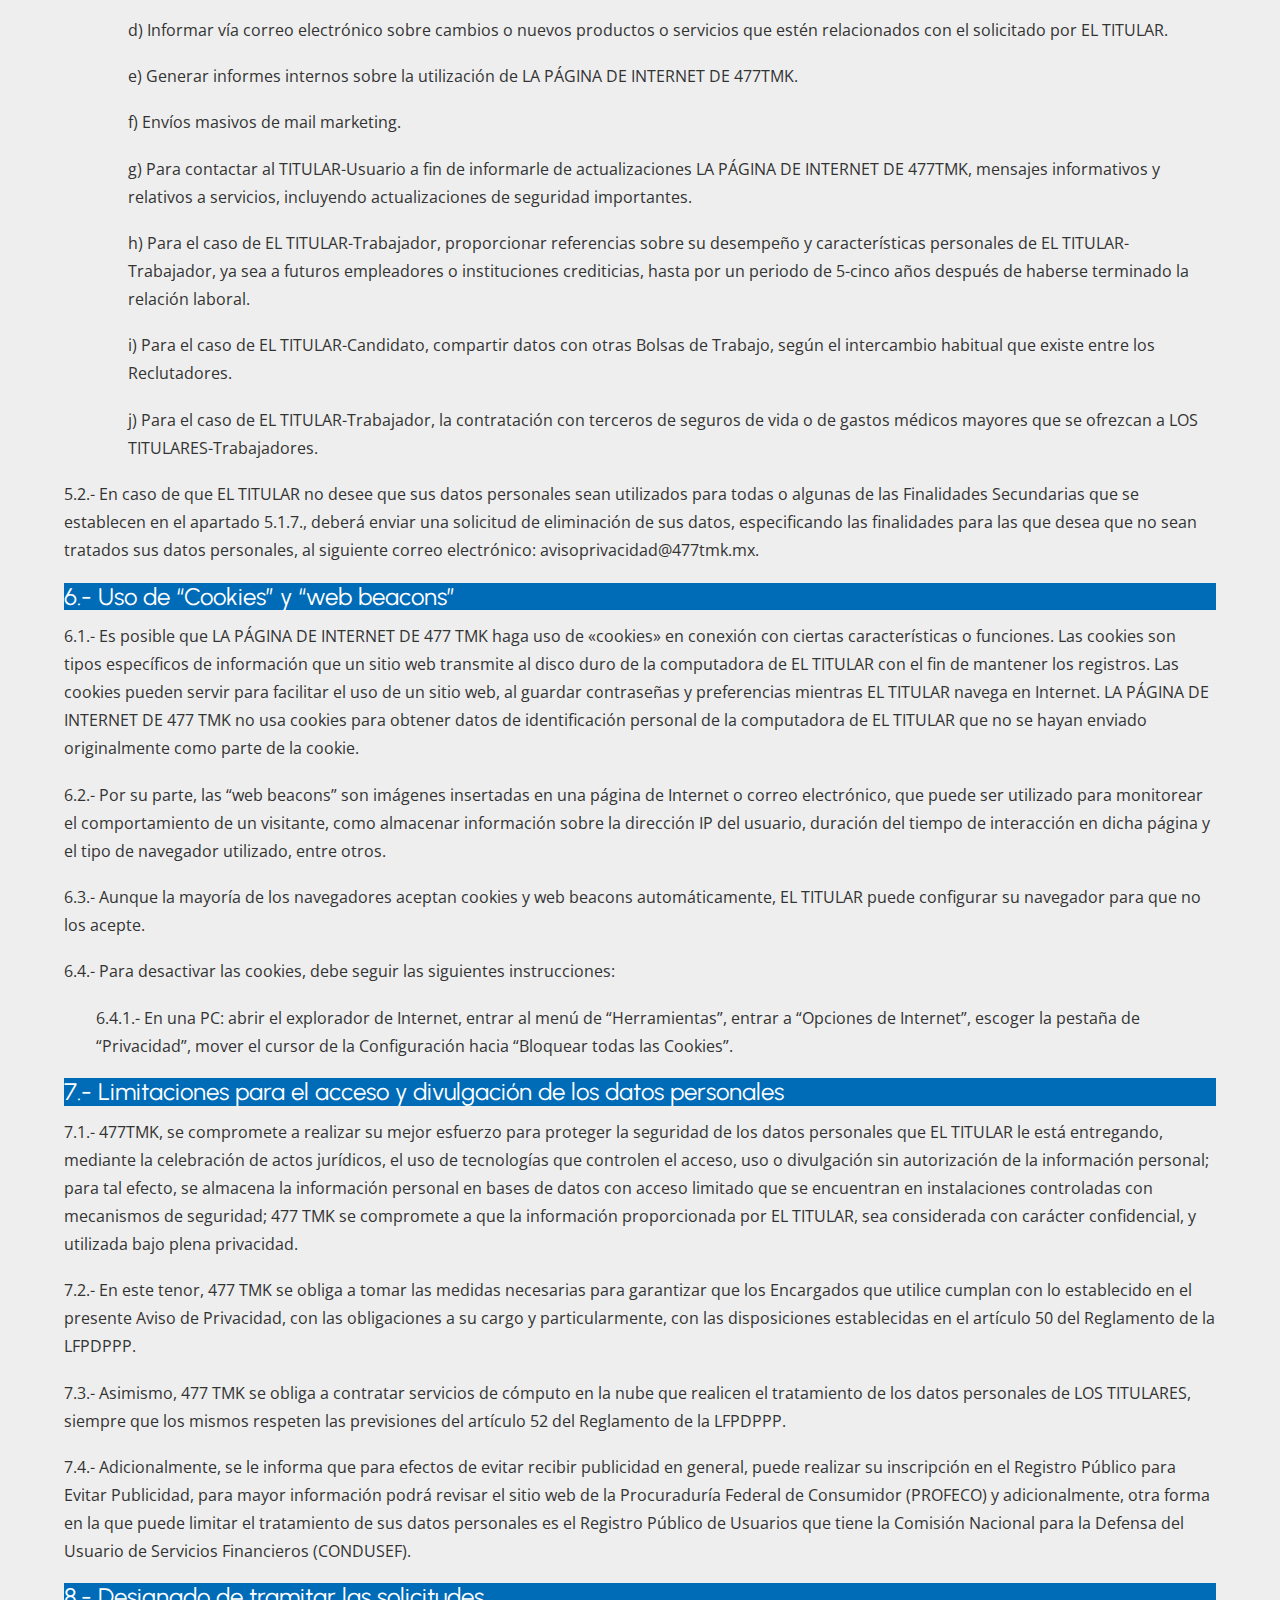
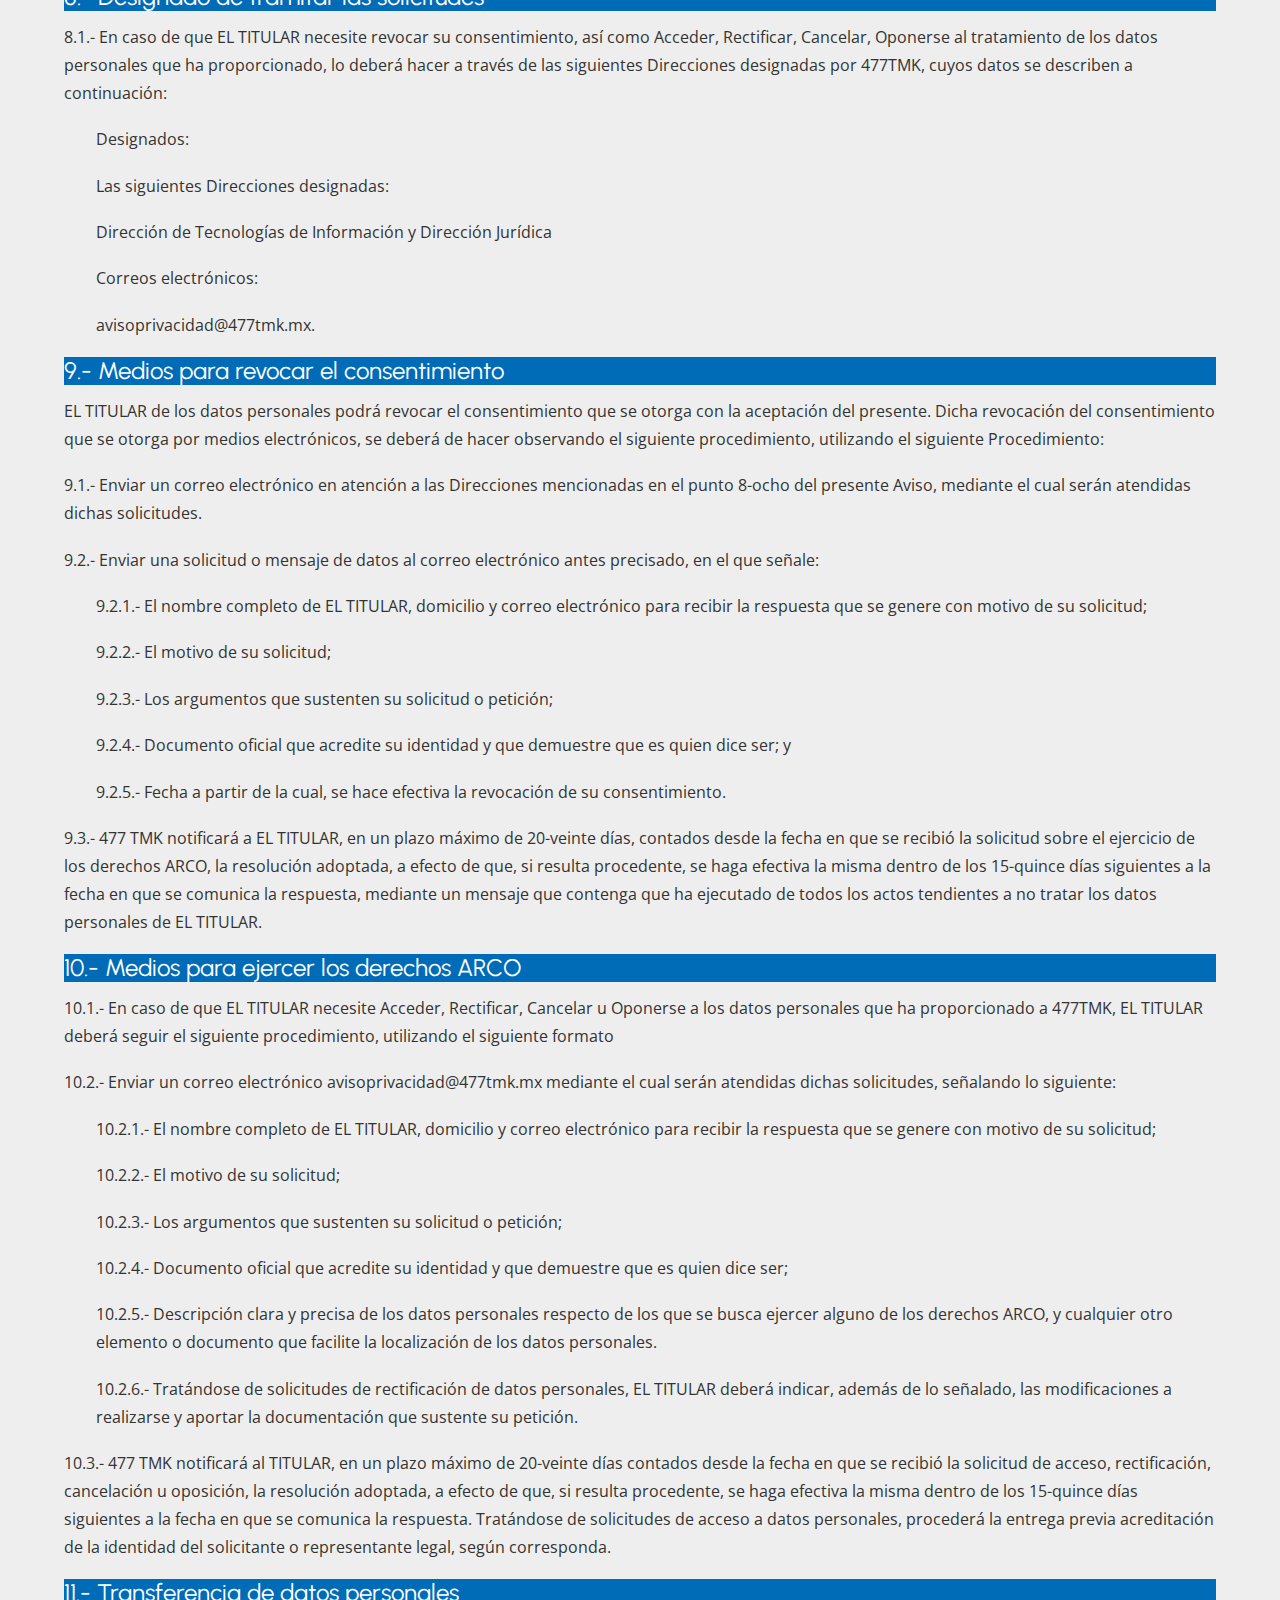
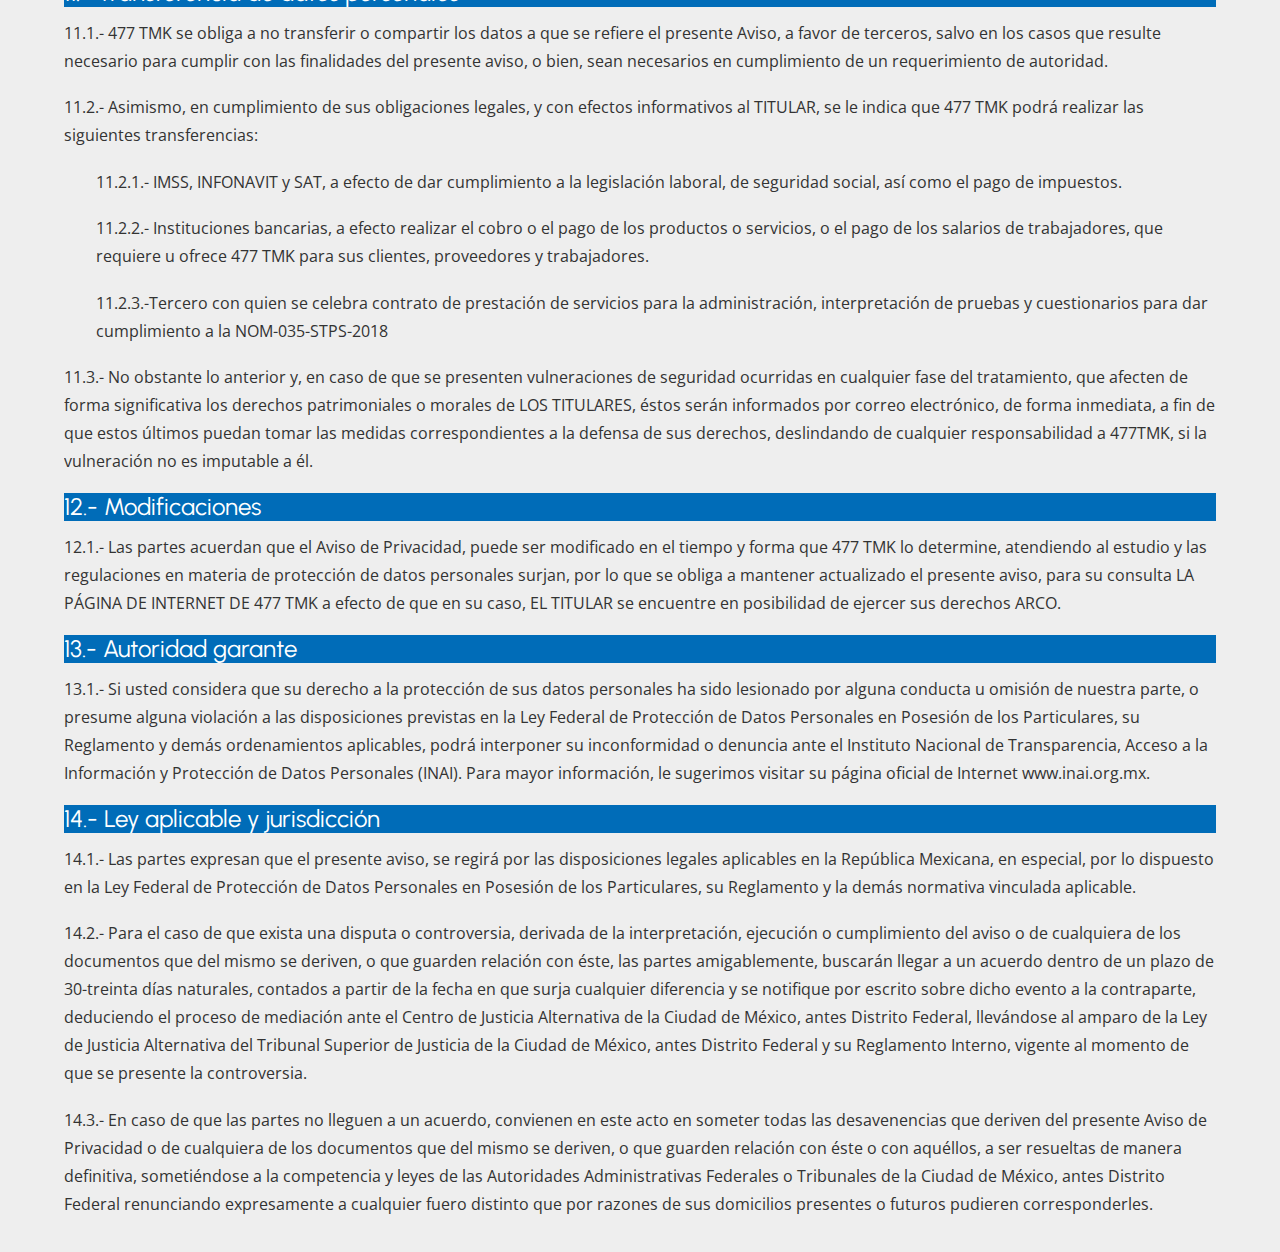
<file: aviso-de-privacidad.html>
<!DOCTYPE html>
<html lang="en">
<head>
    <meta charset="UTF-8">
    <meta http-equiv="X-UA-Compatible" content="IE=edge">
    <meta name="viewport" content="width=device-width, initial-scale=1.0">
    <link rel="shortcut icon" href="./img/diadema.png" type="image/x-icon">
    <title>Aviso de Privacidad</title>
    <link rel="stylesheet" href="ajolote/a-styles.css">
    <link rel="stylesheet" href="css/estilos.css">
</head>
<body>
    <div class="contenedor mt-3">
        <h1 class="clr-main">AVISO DE PRIVACIDAD relacionado con los datos personales, recabados por GRUPO 477TMK SA DE CV en adelante denominada como “477TMK”</h1>
        <h2 class="bg-main clr-white">1.- Generales</h2>

        <p>1.1.- 477 TMK  ES UNA  SOCIEDAD COMPROMETIDAS Y RESPETUOSAS DE LOS DERECHOS SOBRE LOS DATOS PERSONALES DE LAS PERSONAS FÍSICAS, RECONOCIDOS EN EL ARTÍCULO 16 FRACCIÓN II DE LA CONSTITUCIÓN POLÍTICA DE LOS ESTADOS UNIDOS MEXICANOS, ASÍ COMO DE LAS DISPOSICIONES DE LA LEY FEDERAL DE PROTECCIÓN DE DATOS PERSONALES EN POSESIÓN DE LOS PARTICULARES, SU REGLAMENTO Y LA DEMÁS NORMATIVA APLICABLE. POR LO ANTERIOR, PONE A SU DISPOSICIÓN EL PRESENTE AVISO DE PRIVACIDAD, EN ARAS DE QUE EL TITULAR DE LOS DATOS PERSONALES, SE ENCUENTRE FACULTADO A EJERCITAR SU DERECHO A LA AUTODETERMINACIÓN INFORMATIVA.</p><br>

        <p>1.2.- AL INGRESAR Y UTILIZAR LA PÁGINA DE INTERNET, CUYO NOMBRE DE DOMINIO ES www.477tmk.mx, EN LA SECCIÓN CORRESPONDIENTE  A “AVISO DE PRIVACIDAD”, EN ADELANTE DENOMINADA COMO “LA PÁGINA DE INTERNET”, PROPIEDAD DE 477TMK, USTED (EL TITULAR) DECLARA QUE ESTÁ ENTENDIENDO Y ACEPTANDO LOS TÉRMINOS Y LAS CONDICIONES CONTENIDOS EN ESTE AVISO Y DECLARA Y OTORGA EXPRESAMENTE SU ACEPTACIÓN Y CONSENTIMIENTO UTILIZANDO PARA TAL EFECTO MEDIOS ELECTRÓNICOS, EN TÉRMINOS DE LO DISPUESTO POR EL ARTÍCULO 1803 DEL CÓDIGO CIVIL FEDERAL.</p><br>

        <p>1.3.- SI EL TITULAR NO ACEPTA EN FORMA ABSOLUTA Y COMPLETA LOS TÉRMINOS Y CONDICIONES DE ESTE AVISO, DEBERÁ ABSTENERSE DE COMPARTIR CUALQUIER TIPO DE INFORMACIÓN A 477 TMK POR CUALQUIER MEDIO INCLUYENDO SU PÁGINA DE INTERNET.</p><br>

        <p>1.4.- PARA EL CASO QUE EL TITULAR CONTINÚE EN EL USO DE LA PÁGINA DE INTERNET DE 477TMK, SEA EN FORMA TOTAL O PARCIAL, DICHA ACCIÓN SE CONSIDERARÁ COMO SU ABSOLUTA Y EXPRESA ACEPTACIÓN A LOS TÉRMINOS Y CONDICIONES AQUÍ ESTIPULADOS.</p><br>

        <p>1.5.-  LA SOLA UTILIZACIÓN DE LA PÁGINA DE INTERNET DE 477 TMK LE OTORGA AL PÚBLICO TITULAR LA CALIDAD DE TITULAR (EN ADELANTE REFERIDO COMO EL «TITULAR» O LOS «TITULARES») E IMPLICA LA ACEPTACIÓN, PLENA E INCONDICIONAL, DE TODAS Y CADA UNA DE LAS CONDICIONES GENERALES Y PARTICULARES INCLUIDAS EN ESTE AVISO DE PRIVACIDAD EN LA VERSIÓN PUBLICADA POR 477TMK, EN EL MOMENTO MISMO EN QUE EL TITULAR ACCEDA A LA MENCIONADA PÁGINA.</p><br>

        <p>LAS  PARTES DECLARAN QUE, AL NO EXISTIR, ERROR, DOLO, MALA FE O CUALQUIER OTRO VICIO DE LA VOLUNTAD QUE PUDIERA NULIFICAR LA VALIDEZ DEL PRESENTE INSTRUMENTO, AMBAS ACUERDAN EN SUJETARSE AL TENOR DE LO ESTIPULADO EN LOS SIGUIENTES:</p><br><br>

        <h2 class="bg-main clr-white">2.- Definiciones</h2>

        <p>2.1.- Titular.- La persona física (TITULAR)  a quien identifican o corresponden los datos personales.</p><br>

        <p>2.2.- Responsable.- Persona física o moral (477TMK) de carácter privado que decide sobre el tratamiento de los datos personales.</p><br>

        <p>2.3.- Encargado.- La persona física o moral  que sola o conjuntamente con otras trate datos personales por cuenta del responsable.</p><br>

        <p>2.4.- Tratamiento.- La obtención, uso (que incluye el acceso, manejo, aprovechamiento, transferencia o disposición de datos personales), divulgación o almacenamiento de datos personales por cualquier medio.</p><br>

        <p class="ml-2">2.4.1.- Transferencia.- Toda comunicación de datos realizada a persona distinta del  responsable o encargado del tratamiento.</p><br>

        <p class="ml-2">2.4.2.- Remisión.- La comunicación de datos personales entre el responsable y el encargado, dentro o fuera del territorio mexicano.</p><br>

        <p>2.5.- Tercero.- La persona física o moral, nacional o extranjera, distinta de EL TITULAR o del responsable de los datos.</p><br>

        <p>2.6.-  Derechos ARCO.- Derechos de Acceso, Rectificación, Cancelación y Oposición.</p><br>

        <p>2.7.- Consentimiento Tácito.- Se entenderá que EL TITULAR ha consentido en el tratamiento de los datos, cuando habiéndose puesto a su disposición el Aviso de Privacidad, no manifieste su oposición.</p><br>

        <p>2.8.- Finalidades Primarias.- Aquellas finalidades para las cuales se solicitan principalmente los datos personales y por lo que se da origen a la relación entre 477 TMK  y EL TITULAR.</p><br>

        <p>2.9.- Finalidades Secundarias. – Aquellas finalidades que no son imprescindibles para la relación entre 477 TMK  y EL TITULAR, pero que con su tratamiento contribuye al cumplimiento del objeto social de 477TMK.</p><br>

        <p>2.10.- Datos Biométricos.-aquellos  datos que informan sobre determinados aspectos físicos que mediante un análisis técnico permiten distinguir las particularidades únicas de cada persona, resultando imposible la coincidencia de tales aspectos en dos individuos;</p><br>

        <p>2.11.- Acontecimiento traumático severo.-aquel experimentado durante o con motivo del trabajo que se caracteriza por la ocurrencia de la muerte o que representa un peligro real para la integridad física de una o varias personas y que puede generar trastorno de estrés postraumático para quien lo sufre o lo presencia.</p><br>

        <p>2.12.-Factores de Riesgo Psicosocial; aquellos que pueden provocar trastorno de ansiedad, no orgánicos del ciclo sueño-vigilia y de estrés grave y de adaptación derivado de la naturaleza de las funciones del puesto de trabajo</p><br>

        <h2 class="bg-main clr-white">3.- Identidad y domicilio del responsable que recaba los datos personales</h2>

        <p>3.1.- El responsable de la obtención de los datos personales es GRUPO 477TMK SA DE CV, S.A. DE C.V.), en adelante denominada como “477TMK”, quienes se comprometen a respetar lo establecido en el presente Aviso de Privacidad (en lo sucesivo el “Aviso”), mismo que está puesto a su disposición en cumplimiento a lo establecido en la Ley Federal de Protección de Datos Personales en Posesión de los Particulares (en lo sucesivo la “Ley” o “LFPDPPP” indistintamente) y, es aplicable respecto a los datos personales de las personas físicas tales como candidatos, empleados, clientes y/o prospectos de clientes, proveedores y/o prospectos de proveedores, visitantes a las oficinas físicas y/o instalaciones de 477 TMK así como de los usuarios de la PÁGINA DE INTERNET DE 477 TMK , que 477 TMK obtiene con motivo de las actividades que realiza.</p><br>

        <p>3.2.- El domicilio que para los efectos del presente aviso establece 477 TMK es el ubicado en calle HIDALGO 212 PISO 1 COLONIA CENTRO CP 37000, León, Guanajuato, México.</p><br>

        <h2 class="bg-main clr-white">4.- Datos personales que se recaban</h2>

        <p>4.1.- EL TITULAR reconoce y acepta que 477 TMK podrá obtener directamente y/o a través de encargados, los siguientes datos personales, atendiendo a la relación con cada TITULAR:</p><br>

        <p class="ml-2">4.1.1.- Candidatos: Generales: nombre completo, fecha y lugar de nacimiento, edad, sexo, nacionalidad, identificación oficial con fotografía, imagen, estado civil, firma, fotografía, domicilio (calle, número exterior e interior, colonia, código postal, delegación o municipio), teléfono local y/o móvil, correo electrónico, número de seguridad social, RFC, CURP, número de licencia para conducir, número de empleado de 477 TMK en caso de haber laborado previamente para 477TMK.  Académicos: nivel de estudios, escuela, período de estudios, títulos obtenidos, cursos de actualización y/o capacitación. Datos familiares: nombres, edad, escolaridad, teléfono y ocupación de padres, hermanos, hijos y cónyuge. Datos económicos: cuentas bancarias, nivel de ingresos y gastos actuales, crédito INFONAVIT. Experiencia profesional: nombre de la empresa, tiempo que prestó sus servicios, dirección, teléfono, puesto desempeñado, motivo de separación, nombre de su jefe directo. Referencias personales y laborales: nombre, domicilio, teléfono, ocupación, tiempo de conocerlo. Documentación en copia: curriculum vitae, identificación oficial con fotografía, RFC, CURP, número de seguro social, acta de nacimiento, comprobante de domicilio, comprobante de estudios o cédula profesional, copia de estados bancarios y carta de no antecedentes penales.</p><br>

        <p class="ml-2">4.1.2.- Trabajadores: Generales: nombre completo, fecha y lugar de nacimiento, edad, sexo, nacionalidad, identificación oficial con fotografía, imagen, huella digital, estado civil, firma, firma electrónica avanzada, fotografía, domicilio (calle, número exterior e interior, colonia, código postal, delegación o municipio), teléfono local y/o móvil, correo electrónico, número de seguridad social, RFC, CURP, número de licencia para conducir, número de empleado de 477 TMK en caso de haber laborado previamente para 477TMK. Datos personales sensibles: datos de salud pasada y presente y pruebas anti-doping, Datos Biométricos; Información relativa a identificación de acontecimientos traumáticos severos, información relativa a identificación de factores de riesgo psicosociales,  contenidos en la NOM -035-STPS-2018 Académicos: nivel de estudios, escuela y/o institución, período de estudios, títulos obtenidos, cursos de actualización y/o capacitación, conocimientos sobre idiomas y equipo de cómputo y oficina y disponibilidad para viajar. Datos familiares: nombres, edad, escolaridad, teléfono y ocupación de padres, hermanos, hijos y cónyuge, datos de contacto en caso de emergencia. Datos económicos: cuentas bancarias, clabe interbancaria, nivel de ingresos y gastos actuales, antecedentes crediticios, datos socioeconómicos, crédito INFONAVIT. Experiencia profesional: nombre de la empresa, tiempo que prestó sus servicios, dirección, teléfono, puesto desempeñado, motivo de separación, nombre de su jefe directo. Referencias personales y laborales: nombre, domicilio, teléfono, ocupación, empresa para la que labora. Documentación en copia: curriculum vitae, identificación oficial con fotografía, RFC, CURP, número de seguro social, acta de nacimiento, comprobante de domicilio, comprobante de estudios o cédula profesional, cartilla militar, copia de cuenta bancaria, cuenta clave y banco y cartas de referencia.</p><br>

        <p class="ml-2">477 TMK manifiesta que dará tratamiento a datos personales sensibles de EL TITULAR-Trabajador, como son sus datos de salud pasado y presente, y conforme al artículo 9 de la LFPDPPP, se le requerirá su consentimiento expreso, escrito y firmado a través de los formatos correspondientes.</p><br>

        <p class="ml-2">4.1.3.- Clientes y/o Prospectos de clientes: Nombre completo, nacionalidad, fecha y lugar de nacimiento, edad, sexo, estado civil, identificación oficial con fotografía, firma, firma electrónica avanzada, RFC, CURP, domicilio (calle, número, colonia, ciudad, estado, delegación o municipio, código postal), teléfono fijo y/o móvil, correo electrónico, RFC, CURP, régimen fiscal, domicilio fiscal, datos de cuenta bancaria, datos de facturación, datos de contactos y puestos, área, teléfonos fijos y móviles, información de tarjeta de crédito y cuentas bancarias. Documentación en copia: identificación oficial con fotografía, RFC, comprobante de domicilio, acta constitutiva de la empresa, poder del representante legal, referencias comerciales.</p><br>

        <p class="ml-2">4.1.4.- Proveedores, Prospectos de proveedores y Prestadores de servicios: Nombre completo, fecha de nacimiento, nacionalidad, identificación oficial con fotografía, profesión, domicilio (calle, número, colonia, ciudad, estado, delegación o municipio, código postal), teléfono local y/o móvil, correo electrónico, CURP, RFC, firma, firma electrónica avanzada, nombre completo de accionista, acta constitutiva de la empresa, nombre del representante legal, datos de cuenta bancaria (nombre de la institución, número de cuenta, número de sucursal, Clabe interbancaria), datos fiscales y de facturación, factura electrónica, referencias comerciales (nombre de la empresa, nombre de la persona de contacto, teléfono, correo electrónico). Documentación en copia: identificación oficial con fotografía, acta de nacimiento, acta constitutiva de la empresa, poder del representante legal, estado de cuenta bancario, comprobante de domicilio, comprobante de inscripción al RFC, alta en Hacienda, formato de altas y cambios de domicilio en el SAT.</p><br>

        <p class="ml-2">4.1.5.- Visitantes a las oficinas físicas y/o instalaciones de 477TMK: Nombre completo, firma, imagen o fotografía y empresa en la que labora, nombre de la persona a la que visita, motivo de la visita. Documentación en copia: Identificación oficial con fotografía.</p><br>

        <p class="ml-2">4.1.6.- USUARIO DE LA PÁGINA DE INTERNET DE 477TMK: Nombre de contacto, puesto, correo electrónico y/o teléfono directo.</p><br>

        <p>4.2.- EL TITULAR en este acto, otorga su consentimiento expreso en términos del artículo 8 de la LFPDPPP, para que 477TMK, trate sus datos personales, incluidos los denominados datos personales financieros y/o patrimoniales contenidos en ésta cláusula, para cumplir con las finalidades que establece el presente Aviso de Privacidad.</p><br>

        <p>4.3.- EL TITULAR en este acto, bajo protesta de decir verdad, acepta que los datos que ha proporcionado a 477TMK, son veraces, actuales y correctos. Además, se compromete a sacar en paz y a salvo a 477 TMK de cualquier demanda o reclamación, derivada de los errores en los datos que le haya entregado.</p><br>

        <p>4.4.- 477 TMK manifiesta que podrá obtener los datos personales de EL TITULAR mediante las denominadas fuentes de acceso público, a efecto de validar y actualizar los datos de EL TITULAR, respetando en todo momento la expectativa razonable de privacidad, a que se refiere el artículo 7 de la LFPDPPP.</p><br>

        <p>4.5.- 477 TMK manifiesta que el Encargado única y exclusivamente accederá y tratará los datos personales de EL TITULAR, a efecto de llevar a cabo la contratación y administración del personal, así como los procesos de nóminas, debiendo realizar el tratamiento de los datos personales de conformidad con las instrucciones que 477 TMK le comunique por escrito, exclusivamente para el cumplimiento de las finalidades del presente Aviso.</p><br>

        <p>4.6.- 477 TMK usará información IP (Protocolo de Internet, por sus siglas en inglés Internet Protocolo) para analizar cualquier tipo de amenazas a LA PÁGINA DE INTERNET DE 477TMK, así como para recabar información demográfica. Sin embargo, la información IP, en ningún caso será utilizada para identificar a LOS TITULARES, excepto cuando haya probabilidades de actividad fraudulenta.</p><br>

        <h2 class="bg-main clr-white">5.- Finalidades del tratamiento de los datos personales</h2>

        <p>5.1.- 477 TMK  acepta y reconoce que podrá tratar los datos personales de EL TITULAR, directamente y/o a través de encargados, de conformidad al tipo de relación que tiene con EL TITULAR, para las siguientes finalidades primarias:</p><br>

        <p class="ml-2">5.1.1.- EL TITULAR –Candidato:</p><br>

        <p class="ml-4">a) Ponerse en contacto con EL TITULAR- Candidato, vía correo electrónico, teléfono fijo o móvil, o por cualquier otro medio que exista o pueda llegar a existir, a efecto de dar seguimiento y evaluar la experiencia y, estudios de EL TITULAR- Candidato, para conocer la viabilidad de ser seleccionado y las posibilidades de éxito del mismo en el puesto que pretende desempeñar.</p><br>

        <p class="ml-4">b) Evaluar sus antecedentes penales.</p><br>

        <p class="ml-4">c) Realizar un expediente en formato físico y electrónico de EL TITULAR-Candidato que será resguardado en el domicilio de 477TMK, hasta por 1-un año, en caso de no ser seleccionado para el puesto que pretende desempeñar.</p><br>

        <p class="ml-4">d) Para realizar los trámites de selección y administración de personal en las instituciones gubernamentales que se requiera.</p><br>

        <p class="ml-4">e) Realizar investigación y estudios socio-económicos para verificar la información proporcionada por EL TITULAR-Candidato.</p><br>

        <p class="ml-2">5.1.2.- EL TITULAR –Trabajador:</p><br>

        <p class="ml-4">a) Realizar un expediente físico y electrónico de EL TITULAR-Trabajador que será conservado en el domicilio de 477TMK, durante toda la vigencia que dure la relación laboral y por 7 años al finalizar esta.</p><br>

        <p class="ml-4">b) Realizar los trámites necesarios de alta, baja o modificaciones al registro de EL TITULAR-Trabajador ante el Instituto Mexicano del Seguro Social y/o las instituciones gubernamentales que se requiera.</p><br>

        <p class="ml-4">c) Realizar los trámites necesarios para obtener la tarjeta de débito, para el depósito del salario y/o comisiones y demás prestaciones generadas a favor de EL TITULAR-Trabajador.</p><br>

        <p class="ml-4">d) Llevar a cabo el proceso de pago de salario y de prestaciones de EL TITULAR-Trabajador, así como descuentos de pensiones alimenticias requeridas por mandato judicial.</p><br>

        <p class="ml-4">e)  Llevar a cabo el control de asistencias y horarios de entrada y salida de EL TITULAR-Trabajador al lugar de trabajo de 477TMK.</p><br>

        <p class="ml-4">f) Gestionar con aerolíneas y hoteles los viajes de negocios que requiera hacer EL TITULAR- Trabajador.</p><br>

        <p class="ml-4">g) Expedir las constancias laborales que le requiera EL TITULAR-Trabajador.</p><br>

        <p class="ml-4">h) Inscribir al TITULAR-Trabajador en los cursos, seminarios, talleres o cualquier otro tipo de capacitación organizada por 477 TMK y/o terceros, relacionada con las actividades o el giro que tiene 477TMK.</p><br>

        <p class="ml-4">i) Emitir constancias de participación en cursos, capacitaciones, seminarios o talleres que organice 477TMK.</p><br>

        <p class="ml-4">j) Elaboración de cartas o contratos de asignación de herramientas de trabajo que requiera EL TITULAR-Trabajador para la ejecución de sus actividades laborales.</p><br>

        <p class="ml-4">k) Exhibir el expediente de EL TITULAR Trabajador para acreditar el cumplimiento de los procesos en auditorías de calidad o auditorías contables, que son realizadas periódicamente a 477 TMK por terceros certificados en la materia correspondiente.</p><br>

        <p class="ml-4">l) Realizar estudios de salud de EL TITULAR-Trabajador para determinar si se encuentra apto para desarrollar las funciones propias del puesto de trabajo para el que es contratado. Estos datos personales sensibles de EL TITULAR-Trabajador serán conservados durante toda la vigencia de la relación laboral y por 2-dos años posteriores a finalizada la misma.</p><br>

        <p class="ml-4">m) Realizar pruebas antidoping al TITULAR-Trabajador para determinar si no se encuentra bajo el influjo de sustancias tóxicas que le impidan desarrollar las funciones propias del puesto de trabajo para el cual es contratado. Los resultados de las pruebas antidoping de EL TITULAR-Trabajador serán conservadas durante toda la vigencia de la relación laboral y hasta por 2-dos años posteriores a finalizada la misma, con la excepción de LOS TITULARES-Trabajadores quedesarrollen sus funciones para las cuales fueron contratados para determinados clientes de 477 TMK y los cuales requieran que este plazo de conservación sea diferente. En estos casos, EL TITULAR-Trabajador será informado de manera previa y por escrito, recabándose su consentimiento expreso, escrito y firmado y a través de los formatos correspondientes, conforme lo establece el artículo 9 de la LFPDPPP.</p><br>

        <p class="ml-4">n) Realizar cuestionarios, pruebas y diagnósticos para dar cumplimiento a la Norma 035-STPS-2018, los cuales serán conservados durante toda la vigencia de la relación laboral y hasta por 2-dos años posteriores al finalizar la misma, con la excepción de LOS TITULARES-Trabajadores quedesarrollen sus funciones para las cuales fueron contratados para determinados clientes de 477 TMK y los cuales requieran que este plazo de conservación sea diferente. En estos casos, EL TITULAR-Trabajador será informado de manera previa y por escrito, recabándose su consentimiento expreso, escrito y firmado y a través de los formatos correspondientes, conforme lo establece el artículo 9 de la LFPDPPP.</p><br>

        <p class="ml-4">o) Datos biométricos  para registros, asistencia, así como para el desarrollo de las funciones asignadas. Los cuáles serán conservados durante toda la vigencia de la relación laboral y hasta por 2-dos años posteriores al finalizar la misma, con la excepción de LOS TITULARES-Trabajadores quedesarrollen sus funciones para las cuales fueron contratadas para determinados clientes de 477 TMK y los cuales requieran que este plazo de conservación sea diferente. En estos casos, EL TITULAR-Trabajador será informado de manera previa y por escrito, recabándose su consentimiento expreso, escrito y firmado y a través de los formatos correspondientes, conforme lo establece el artículo 9 de la LFPDPPP.</p><br>

        <p class="ml-2">5.1.3.- EL TITULAR–Cliente y/o Prospecto de Cliente:</p><br>

        <p class="ml-4">a) Contactarlo vía telefónica, por correo electrónico, por redes sociales o por cualquier otro medio, para atender y dar seguimiento a las solicitudes de productos y/o servicios.</p><br>

        <p class="ml-4">b) Dar tratamiento a los datos personales patrimoniales y/o financieros de EL TITULAR-Cliente para brindar los productos y/o servicios que comercializa 477TMK.</p><br>

        <p class="ml-4">c) Para administrar las compras de productos y/o servicios realizadas por EL TITULAR-Cliente.</p><br>

        <p class="ml-4">d) Para fines comerciales, incluyendo la entrega de productos y/o servicios que comercializa 477TMK.</p><br>

        <p class="ml-4">e) Realizar los trámites necesarios para otorgar líneas de crédito, tales como solicitar referencias en el Buró de Crédito así como corroborar referencias bancarias y comerciales.</p><br>

        <p class="ml-4">f) Registrarlos y actualizar los datos en el sistema de administración empresarial interno, softwares internos, plataformas y portales utilizados por 477 TMK  para el acceso a los datos personales por las personas autorizadas para ello.</p><br>

        <p class="ml-4">g) Contactar al TITULAR-Cliente por cualquier medio, a fin de realizar aclaraciones y seguimiento sobre pagos o cualquier otra situación derivada de los productos y/o servicios proporcionados por 477TMK, tales como quejas o comentarios sobre los mismos.</p><br>

        <p class="ml-4">h) Realizar y almacenar un expediente físico de EL TITULAR-Cliente durante el tiempo que dure la relación comercial y por hasta 5-cinco años posteriores a la terminación de la relación comercial.</p><br>

        <p class="ml-4">i) Para propósitos fiscales y de facturación.</p><br>

        <p class="ml-4">j) Elaboración de facturación electrónica y notas de crédito derivadas de los productos o servicios que comercializa 477TMK. Dichas facturas, tanto en formato físico como electrónico y las notas de crédito, serán conservadas por 477 TMK durante el plazo de vigencia de las relaciones comerciales, y por 5-cinco años posteriores a finalizadas las mismas.</p><br>

        <p class="ml-4">k) Realizar transacciones con instituciones de crédito que resulten con motivo de las operaciones comerciales.</p><br>

        <p class="ml-4">l) Utilizar servicios de cómputo en la nube a efecto de hacer eficientes los procesos internos de 477 TMK así como para la prestación de servicios requeridos por EL TITULAR-Cliente.</p><br>

        <p class="ml-4">m) Generar un registro en las bases de datos de clientes de 477 TMK que serán conservados de acuerdo a lo señalado en el contrato de prestación de servicios profesionales.</p><br>

        <p class="ml-2">5.1.4.- EL TITULAR- Proveedor, Prospecto de Proveedor y/o Prestador de Servicios:</p><br>

        <p class="ml-4">a) Registrarlos en su sistema contable para el acceso a los datos personales por las personas autorizadas para ello.</p><br>

        <p class="ml-4">b) Realizar los pagos correspondientes a los productos o servicios otorgados a 477TMK, ya sea en efectivo, cheque, depósito o transferencia bancaria.</p><br>

        <p class="ml-4">c) Conocer los datos de ubicación de EL TITULAR- Proveedor para la distribución de los pagos correspondientes.</p><br>

        <p class="ml-4">d) Contactar al TITULAR- Proveedor vía telefónica, por correo electrónico o por cualquier otro medio, a fin de realizar aclaraciones y seguimiento solicitudes de servicios y/o productos, sobre pagos o cualquier otra situación derivada de los productos o servicios otorgados a 477TMK.</p><br>

        <p class="ml-4">e) Generar un registro y control en la base de datos de Proveedores de 477TMK, que será conservada durante toda la vigencia de la relación comercial y por 5-cinco años posteriores a finalizada la misma.</p><br>

        <p class="ml-4">f) Llevar un expediente físico y/o electrónico del Proveedor durante el tiempo que dure la relación comercial y por 5-cinco años posteriores a su terminación por cualquier causa.</p><br>

        <p class="ml-4">g) Utilizar servicios en la nube a efecto de hacer eficientes los procesos internos de 477TMK.</p><br>

        <p class="ml-2">5.1.5.- EL TITULAR –Visitante a las oficinas físicas y/o instalaciones de 477TMK:</p><br>

        <p class="ml-4">a) Identificar a los visitantes que se encuentren en las oficinas físicas y/o instalaciones de 477TMK.</p><br>

        <p class="ml-4">b) Llevar a cabo directamente o a través del Encargado el registro de los ingresos y salidas de los visitantes a sus instalaciones.</p><br>

        <p class="ml-4">c) Almacenar en diferentes bases de datos la imagen de los visitantes al domicilio físico de 477TMK, con la finalidad de mantener el control de las entradas y salidas de quienes visitan sus instalaciones, y forma parte de las medidas de seguridad adoptadas al interior del mismo. Las imágenes almacenadas a través de los sistemas de videovigilancia así como los demás datos personales de identificación de EL TITULAR-Visitante serán conservadas por un período de 30-treinta días a partir de la fecha de su captura.</p><br>

        <p class="ml-2">5.1.6.- EL TITULAR–Usuario de la PÁGINA DE INTERNET DE 477TMK:</p><br>

        <p class="ml-4">a) Contactar vía telefónica, por correo electrónico o por cualquier otro medio al TITULAR-Usuario, para atender y dar seguimiento a sus comentarios o solicitudes realizadas a través de la PÁGINA DE INTERNET DE 477TMK.</p><br>

        <p class="ml-4">b) Generar un registro en la base de datos de contactos de la PÁGINA DE INTERNET DE 477TMK, que será conservado hasta por 5-cinco años desde que los mismos son obtenidos.</p><br>

        <p class="ml-2">5.1.7.- 477 TMK podrá tratar los datos personales de EL TITULAR para las siguientes finalidades secundarias:</p><br>

        <p class="ml-4">a) Para el caso de EL TITULAR-Cliente, evaluar la calidad de los servicios y/o productos ofrecidos, así como la calidad de atención a sus comentarios o solicitudes.</p><br>

        <p class="ml-4">b) Realizar estudios internos sobre hábitos de consumo.</p><br>

        <p class="ml-4">c) Para proporcionarle comunicaciones adicionales, información y promociones, tales como boletines informativos e invitaciones a eventos.</p><br>

        <p class="ml-4">d) Informar vía correo electrónico sobre cambios o nuevos productos o servicios que estén relacionados con el solicitado por EL TITULAR.</p><br>

        <p class="ml-4">e) Generar informes internos sobre la utilización de LA PÁGINA DE INTERNET DE 477TMK.</p><br>

        <p class="ml-4">f) Envíos masivos de mail marketing.</p><br>

        <p class="ml-4">g) Para contactar al TITULAR-Usuario a fin de informarle de actualizaciones LA PÁGINA DE INTERNET DE 477TMK, mensajes informativos y relativos a servicios, incluyendo actualizaciones de seguridad importantes.</p><br>

        <p class="ml-4">h) Para el caso de EL TITULAR-Trabajador, proporcionar referencias sobre su desempeño y características personales de EL TITULAR-Trabajador, ya sea a futuros empleadores o instituciones crediticias, hasta por un periodo de 5-cinco años después de haberse terminado la relación laboral.</p><br>

        <p class="ml-4">i) Para el caso de EL TITULAR-Candidato, compartir datos con otras Bolsas de Trabajo, según el intercambio habitual que existe entre los Reclutadores.</p><br>

        <p class="ml-4">j) Para el caso de EL TITULAR-Trabajador, la contratación con terceros de seguros de vida o de gastos médicos mayores que se ofrezcan a LOS TITULARES-Trabajadores.</p><br>

        <p>5.2.- En caso de que EL TITULAR no desee que sus datos personales sean utilizados para todas o algunas de las Finalidades Secundarias que se establecen en el apartado 5.1.7., deberá enviar una solicitud de eliminación de sus datos, especificando las finalidades para las que desea que no sean tratados sus datos personales, al siguiente correo electrónico: avisoprivacidad@477tmk.mx.</p><br>

        <h2 class="bg-main clr-white">6.- Uso de “Cookies” y “web beacons”</h2>

        <p>6.1.- Es posible que LA PÁGINA DE INTERNET DE 477 TMK   haga uso de «cookies» en conexión con ciertas características o funciones.  Las cookies son tipos específicos de información que un sitio web transmite al disco duro de la computadora de EL TITULAR con el fin de mantener los registros. Las cookies pueden servir para facilitar el uso de un sitio web, al guardar contraseñas y preferencias mientras EL TITULAR navega en Internet. LA PÁGINA DE INTERNET DE 477 TMK   no usa cookies para obtener datos de identificación personal de la computadora de EL TITULAR que no se hayan enviado originalmente como parte de la cookie.</p><br>

        <p>6.2.- Por su parte, las “web beacons” son imágenes insertadas en una página de Internet o correo electrónico, que puede ser utilizado para monitorear el comportamiento de un visitante, como almacenar información sobre la dirección IP del usuario, duración del tiempo de interacción en dicha página y el tipo de navegador utilizado, entre otros.</p><br>

        <p>6.3.- Aunque la mayoría de los navegadores aceptan cookies y web beacons automáticamente, EL TITULAR puede configurar su navegador para que no los acepte.</p><br>

        <p>6.4.- Para desactivar las cookies, debe seguir las siguientes instrucciones:</p><br>

        <p class="ml-2">6.4.1.- En una PC: abrir el explorador de Internet, entrar al menú de “Herramientas”, entrar a “Opciones de Internet”, escoger la pestaña de “Privacidad”, mover el cursor de la Configuración hacia “Bloquear todas las Cookies”.</p><br>

        <h2 class="bg-main clr-white">7.- Limitaciones para el acceso y divulgación de los datos personales</h2>

        <p>7.1.- 477TMK, se compromete a realizar su mejor esfuerzo para proteger la seguridad de los datos personales que EL TITULAR le está entregando, mediante la celebración de actos jurídicos, el uso de tecnologías que controlen el acceso, uso o divulgación sin autorización de la información personal; para tal efecto, se almacena la información personal en bases de datos con acceso limitado que se encuentran en instalaciones controladas con mecanismos de seguridad; 477 TMK se compromete a que la información proporcionada por EL TITULAR, sea considerada con carácter confidencial, y utilizada bajo plena privacidad.</p><br>

        <p>7.2.- En este tenor, 477 TMK se obliga a tomar las medidas necesarias para garantizar que los Encargados que utilice cumplan con lo establecido en el presente Aviso de Privacidad, con las obligaciones a su cargo y particularmente, con las disposiciones establecidas en el artículo 50 del Reglamento de la LFPDPPP.</p><br>

        <p>7.3.- Asimismo, 477 TMK se obliga a contratar servicios de cómputo en la nube que realicen el tratamiento de los datos personales de LOS TITULARES, siempre que los mismos respeten las previsiones del artículo 52 del Reglamento de la LFPDPPP.</p><br>

        <p>7.4.- Adicionalmente, se le informa que para efectos de evitar recibir publicidad en general, puede realizar su inscripción en el Registro Público para Evitar Publicidad, para mayor información podrá revisar el sitio web de la Procuraduría Federal de Consumidor (PROFECO) y adicionalmente, otra forma en  la que puede limitar el tratamiento de sus datos personales es el Registro Público de Usuarios que tiene la Comisión Nacional para la Defensa del Usuario de Servicios Financieros  (CONDUSEF).</p><br>

        <h2 class="bg-main clr-white">8.- Designado de tramitar las solicitudes</h2>

        <p>8.1.- En caso de que EL TITULAR necesite revocar su consentimiento, así como Acceder, Rectificar, Cancelar, Oponerse al tratamiento de los datos personales que ha proporcionado, lo deberá hacer a través de las siguientes Direcciones designadas por 477TMK, cuyos datos se describen a continuación:</p><br>

        <p class="ml-2">Designados:</p><br>

        <p class="ml-2">Las siguientes Direcciones designadas:</p><br>

        <p class="ml-2">Dirección de Tecnologías de Información  y  Dirección Jurídica</p><br>

        <p class="ml-2">Correos electrónicos:</p><br>

        <p class="ml-2">avisoprivacidad@477tmk.mx.</p><br>

        <h2 class="bg-main clr-white">9.- Medios para revocar el consentimiento</h2>

        <p>EL TITULAR de los datos personales podrá revocar el consentimiento que se otorga con la aceptación del presente. Dicha revocación del consentimiento que se otorga por medios electrónicos, se deberá de hacer observando el siguiente procedimiento, utilizando el siguiente Procedimiento:</p><br>

        <p>9.1.- Enviar un correo electrónico en atención a las Direcciones mencionadas en el punto 8-ocho del presente Aviso,  mediante el cual serán atendidas dichas solicitudes.</p><br>

        <p>9.2.- Enviar una solicitud o mensaje de datos al correo electrónico antes precisado, en el que señale:</p><br>

        <p class="ml-2">9.2.1.- El nombre completo de EL TITULAR, domicilio y correo electrónico para recibir la respuesta que se genere con motivo de su solicitud;</p><br>

        <p class="ml-2">9.2.2.- El motivo de su solicitud;</p><br>

        <p class="ml-2">9.2.3.- Los argumentos que sustenten su solicitud o petición;</p><br>

        <p class="ml-2">9.2.4.- Documento oficial que acredite su identidad y que demuestre que es quien dice ser; y</p><br>

        <p class="ml-2">9.2.5.- Fecha a partir de la cual, se hace efectiva la revocación de su consentimiento.</p><br>

        <p>9.3.- 477 TMK notificará a EL TITULAR, en un plazo máximo de 20-veinte días, contados desde la fecha en que se recibió la solicitud sobre el ejercicio de los derechos ARCO, la resolución adoptada, a efecto de que, si resulta procedente, se haga efectiva la misma dentro de los 15-quince días siguientes a la fecha en que se comunica la respuesta, mediante un mensaje que contenga que ha ejecutado de todos los actos tendientes a no tratar los datos personales de EL TITULAR.</p><br>

        <h2 class="bg-main clr-white">10.- Medios para ejercer los derechos ARCO</h2>

        <p>10.1.- En caso de que EL TITULAR necesite Acceder, Rectificar, Cancelar u Oponerse a los datos personales que ha proporcionado a 477TMK, EL TITULAR deberá seguir el siguiente procedimiento, utilizando el siguiente formato</p><br>

        <p>10.2.- Enviar un correo electrónico avisoprivacidad@477tmk.mx mediante el cual serán atendidas dichas solicitudes, señalando lo siguiente:</p><br>

        <p class="ml-2">10.2.1.- El nombre completo de EL TITULAR, domicilio y correo electrónico para recibir la respuesta que se genere con motivo de su solicitud;</p><br>

        <p class="ml-2">10.2.2.- El motivo de su solicitud;</p><br>

        <p class="ml-2">10.2.3.- Los argumentos que sustenten su solicitud o petición;</p><br>

        <p class="ml-2">10.2.4.- Documento oficial que acredite su identidad y que demuestre que es quien  dice ser;</p><br>

        <p class="ml-2">10.2.5.- Descripción clara y precisa de los datos personales respecto de los que se busca ejercer alguno de los derechos ARCO, y cualquier otro elemento o documento que facilite la localización de los datos personales.</p><br>

        <p class="ml-2">10.2.6.- Tratándose de solicitudes de rectificación de datos personales, EL TITULAR deberá indicar, además de lo señalado, las modificaciones a realizarse y aportar la documentación que sustente su petición.</p><br>

        <p>10.3.- 477 TMK notificará al TITULAR, en un plazo máximo de 20-veinte días contados desde la fecha en que se recibió la solicitud de acceso, rectificación, cancelación u oposición, la resolución adoptada, a efecto de que, si resulta procedente, se haga efectiva la misma dentro de los 15-quince días siguientes a la fecha en que se comunica la respuesta. Tratándose de solicitudes de acceso a datos personales, procederá la entrega previa acreditación de la identidad del solicitante o representante legal, según corresponda.</p><br>

        <h2 class="bg-main clr-white">11.- Transferencia de datos personales</h2>

        <p>11.1.- 477 TMK se obliga a no transferir o compartir los datos a que se refiere el presente Aviso, a favor de terceros, salvo en los casos que resulte necesario para cumplir con las finalidades del presente aviso, o bien, sean necesarios en cumplimiento de un requerimiento de autoridad.</p><br>

        <p>11.2.- Asimismo, en cumplimiento de sus obligaciones legales, y con efectos informativos al TITULAR, se le indica que 477 TMK podrá realizar las siguientes transferencias:</p><br>

        <p class="ml-2">11.2.1.- IMSS, INFONAVIT y SAT, a efecto de dar cumplimiento a la legislación laboral, de seguridad social, así como el pago de impuestos.</p><br>

        <p class="ml-2">11.2.2.- Instituciones bancarias, a efecto realizar el cobro o el pago de los productos o servicios, o el pago de los salarios de trabajadores, que requiere u ofrece 477 TMK para sus clientes, proveedores y trabajadores.</p><br>

        <p class="ml-2">11.2.3.-Tercero con quien se celebra contrato de prestación de servicios para la administración,  interpretación de pruebas y cuestionarios para dar cumplimiento a la NOM-035-STPS-2018</p><br>

        <p>11.3.- No obstante lo anterior y, en caso de que se presenten vulneraciones de seguridad ocurridas en cualquier fase del tratamiento, que afecten de forma significativa los derechos patrimoniales o morales de LOS TITULARES, éstos serán informados por correo electrónico, de forma inmediata, a fin de que estos últimos puedan tomar las medidas correspondientes a la defensa de sus derechos, deslindando de cualquier responsabilidad a 477TMK, si la vulneración no es imputable a él.</p><br>

        <h2 class="bg-main clr-white">12.- Modificaciones</h2>

        <p>12.1.- Las partes acuerdan que el Aviso de Privacidad, puede ser modificado en el tiempo y forma que 477 TMK lo determine, atendiendo al estudio y las regulaciones en materia de protección de datos personales surjan, por lo que se obliga a mantener actualizado el presente aviso, para su consulta LA PÁGINA DE INTERNET DE 477 TMK a efecto de que en su caso, EL TITULAR se encuentre en posibilidad de ejercer sus derechos ARCO.</p><br>

        <h2 class="bg-main clr-white">13.- Autoridad garante</h2>

        <p>13.1.- Si usted considera que su derecho a la protección de sus datos personales ha sido lesionado por alguna conducta u omisión de nuestra parte, o presume alguna violación a las disposiciones previstas en la Ley Federal de Protección de Datos Personales en Posesión de los Particulares, su Reglamento y demás ordenamientos aplicables, podrá interponer su inconformidad o denuncia ante el Instituto Nacional de Transparencia, Acceso a la Información y Protección de Datos Personales (INAI). Para mayor información, le sugerimos visitar su página oficial de Internet www.inai.org.mx.</p><br>

        <h2 class="bg-main clr-white">14.- Ley aplicable y jurisdicción</h2>

        <p>14.1.- Las partes expresan que el presente aviso, se regirá por las disposiciones legales aplicables en la República Mexicana, en especial, por lo dispuesto en la Ley Federal de Protección de Datos Personales en Posesión de los Particulares, su Reglamento y la demás normativa vinculada aplicable.</p><br>

        <p>14.2.- Para el caso de que exista una disputa o controversia, derivada de la interpretación, ejecución o  cumplimiento del aviso o de cualquiera de los documentos que del mismo se deriven, o que guarden relación con éste, las partes amigablemente, buscarán llegar a un acuerdo dentro de un plazo de 30-treinta días naturales, contados a partir de la fecha en que surja cualquier diferencia y se notifique por escrito sobre dicho evento a la contraparte, deduciendo el proceso de mediación ante el Centro de Justicia Alternativa de la Ciudad de México, antes Distrito Federal, llevándose al amparo de la Ley de Justicia Alternativa del Tribunal Superior de Justicia de la Ciudad de México, antes Distrito Federal y su Reglamento Interno, vigente al momento de que se presente la controversia.</p><br>

        <p>14.3.- En caso de que las partes no lleguen a un acuerdo, convienen en este acto en someter todas las desavenencias que deriven del presente Aviso de Privacidad o de cualquiera de los documentos que del mismo se deriven, o que guarden relación con éste o con aquéllos, a ser resueltas de manera definitiva, sometiéndose a la competencia y leyes de las Autoridades Administrativas Federales o Tribunales de la Ciudad de México, antes Distrito Federal renunciando expresamente a cualquier fuero distinto que por razones de sus domicilios presentes o futuros pudieren corresponderles.</p><br>
    </div>
</body>
</html>
</file>
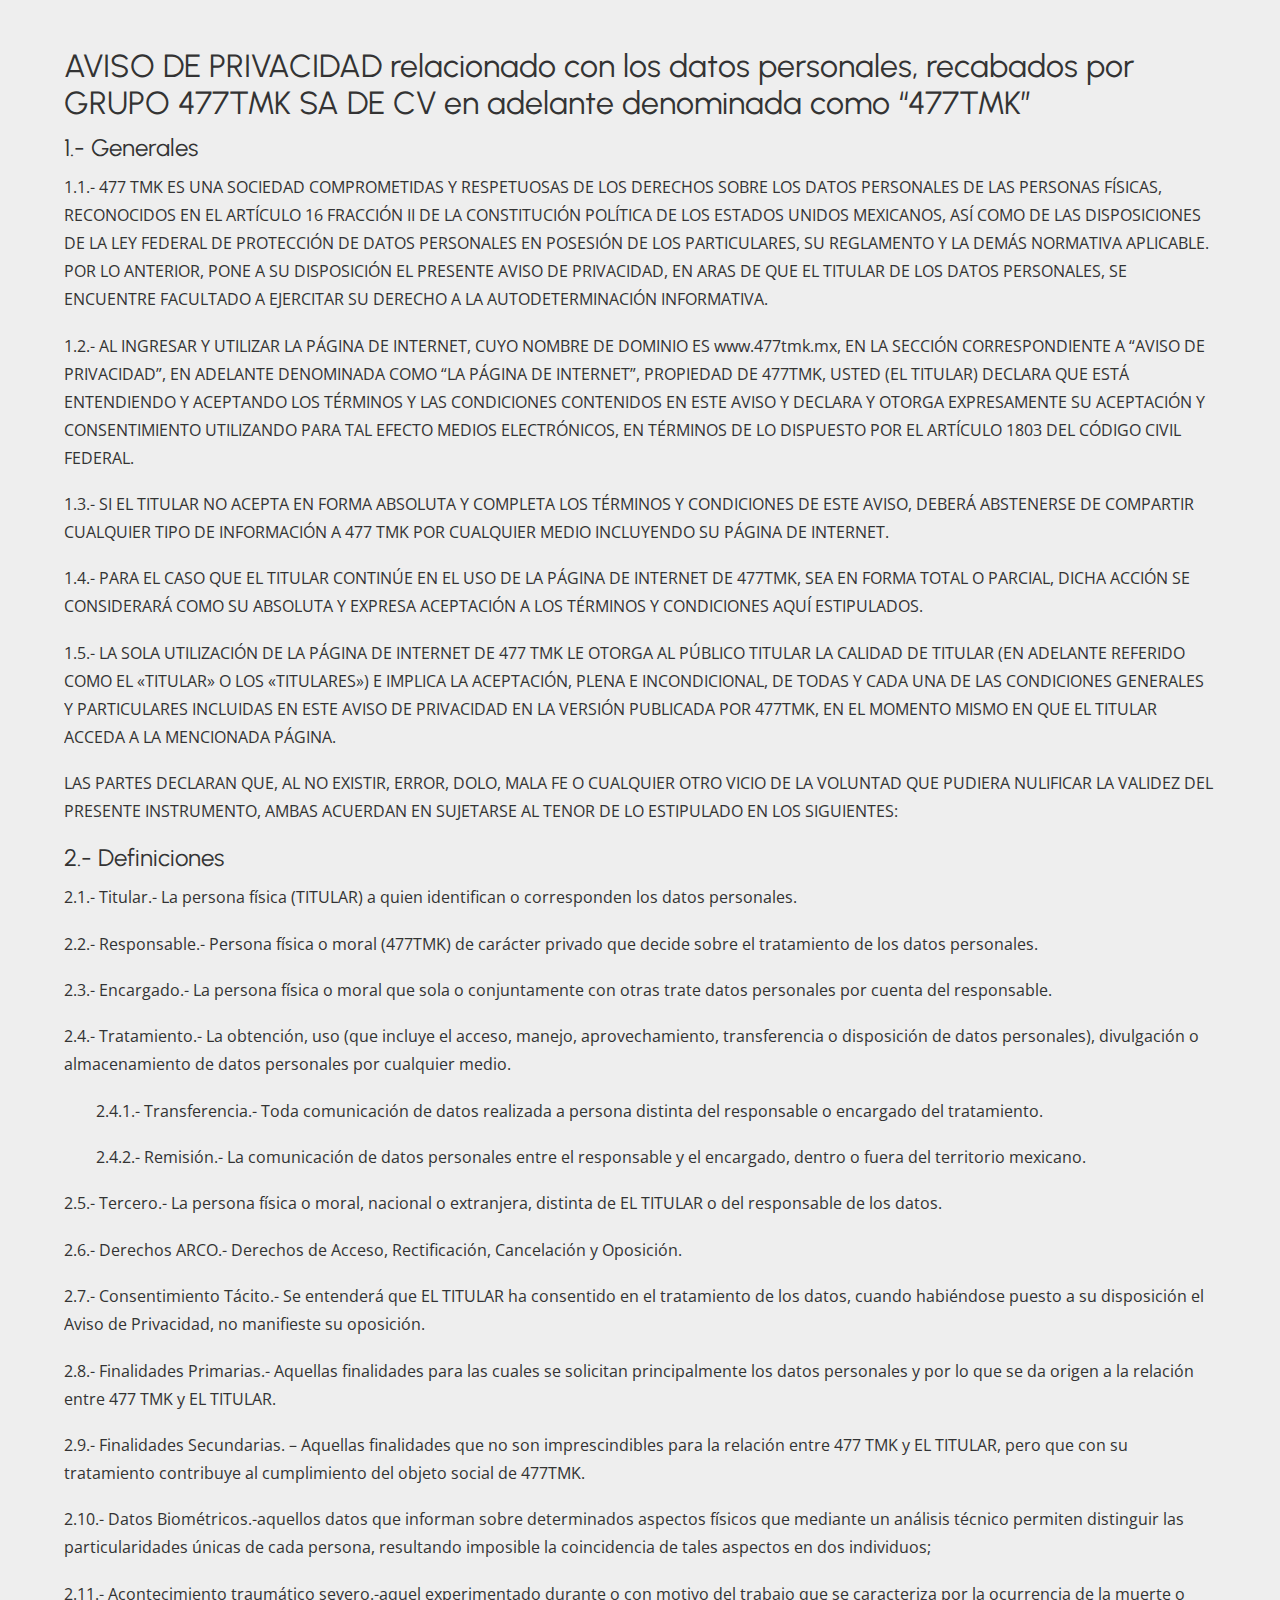
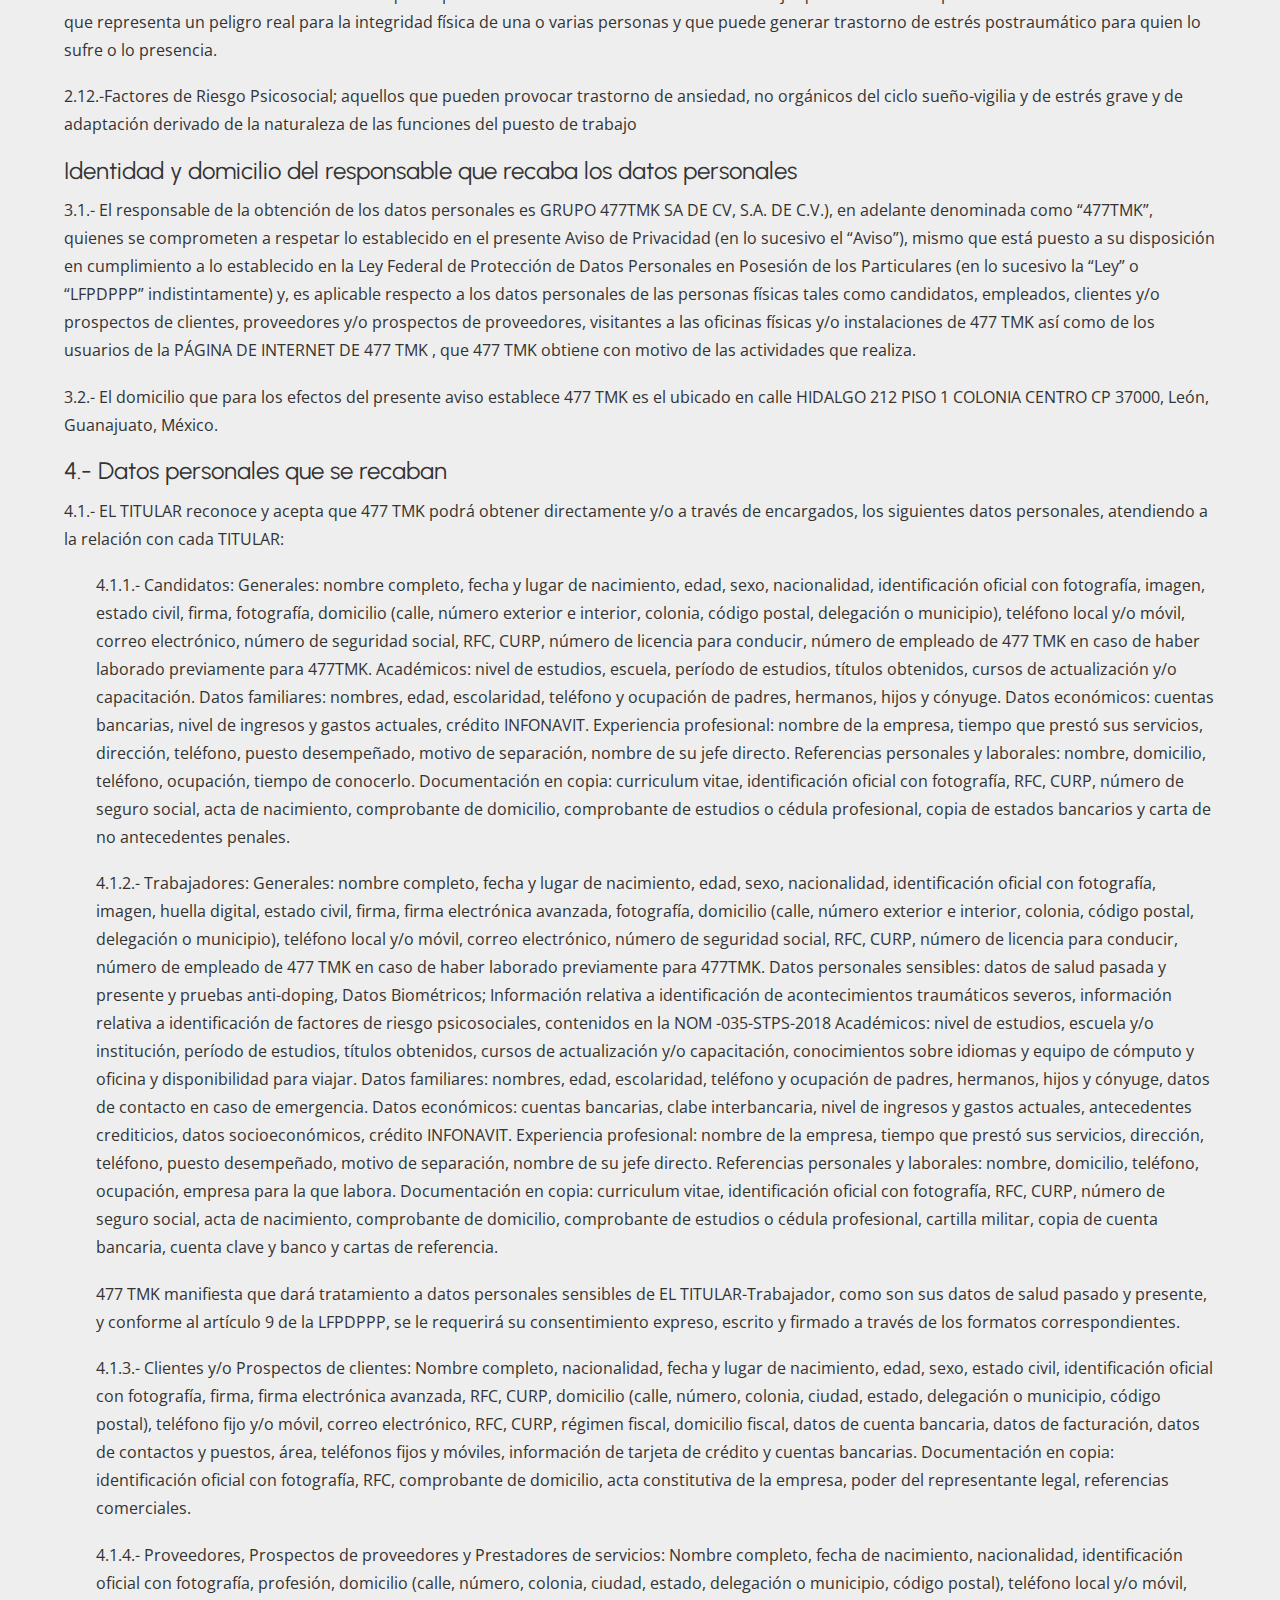
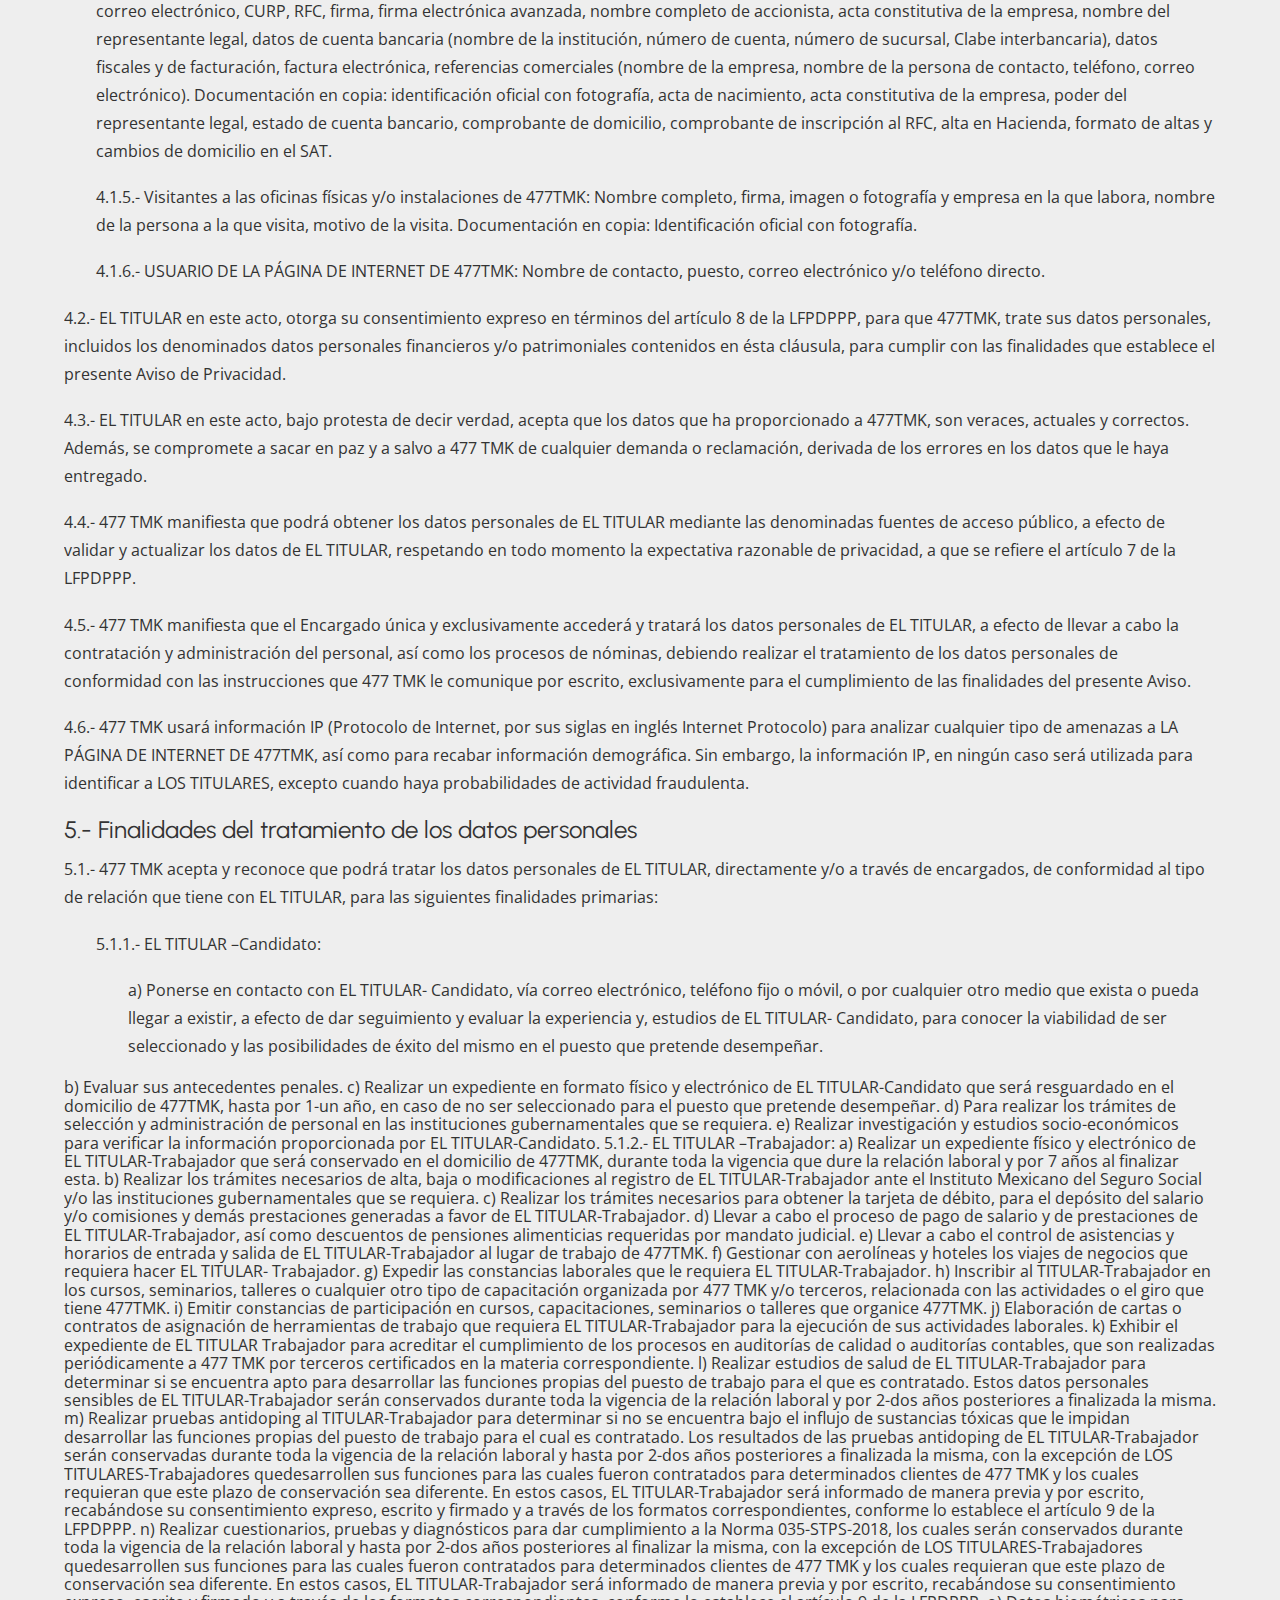
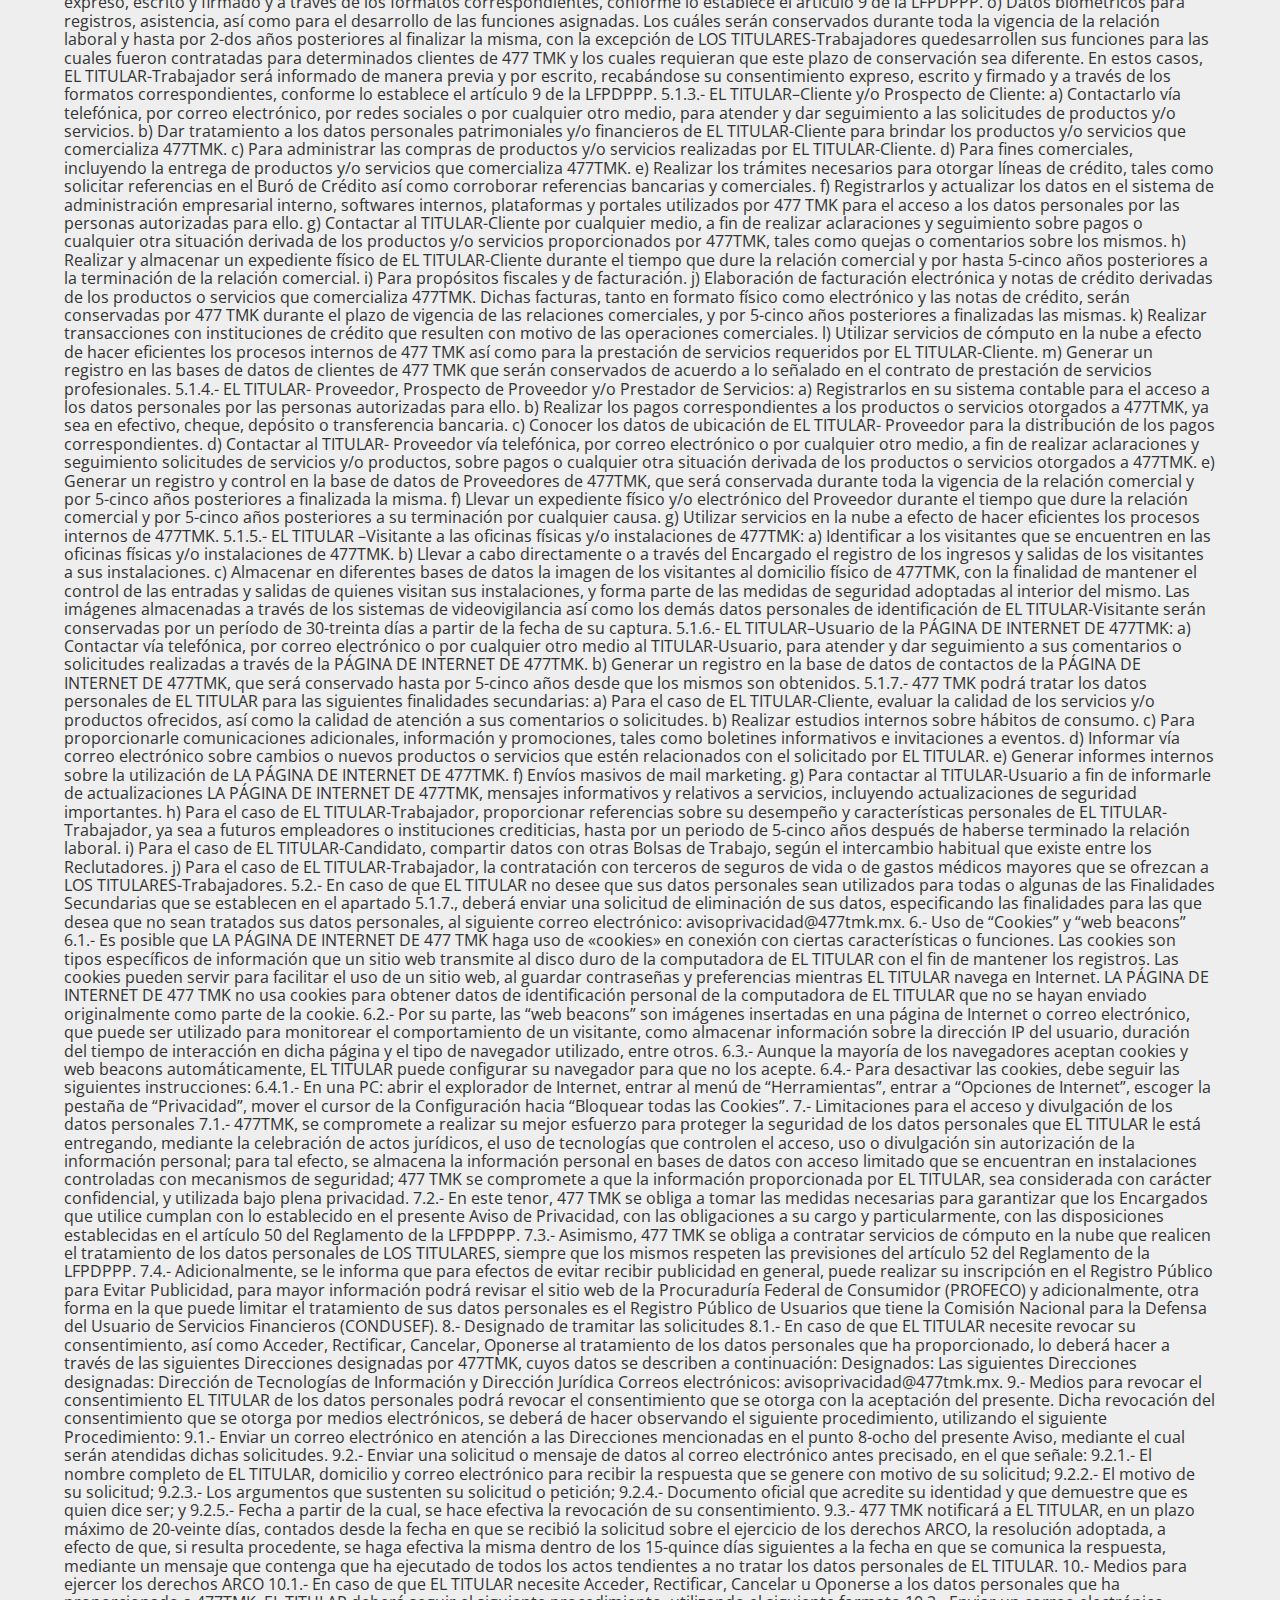
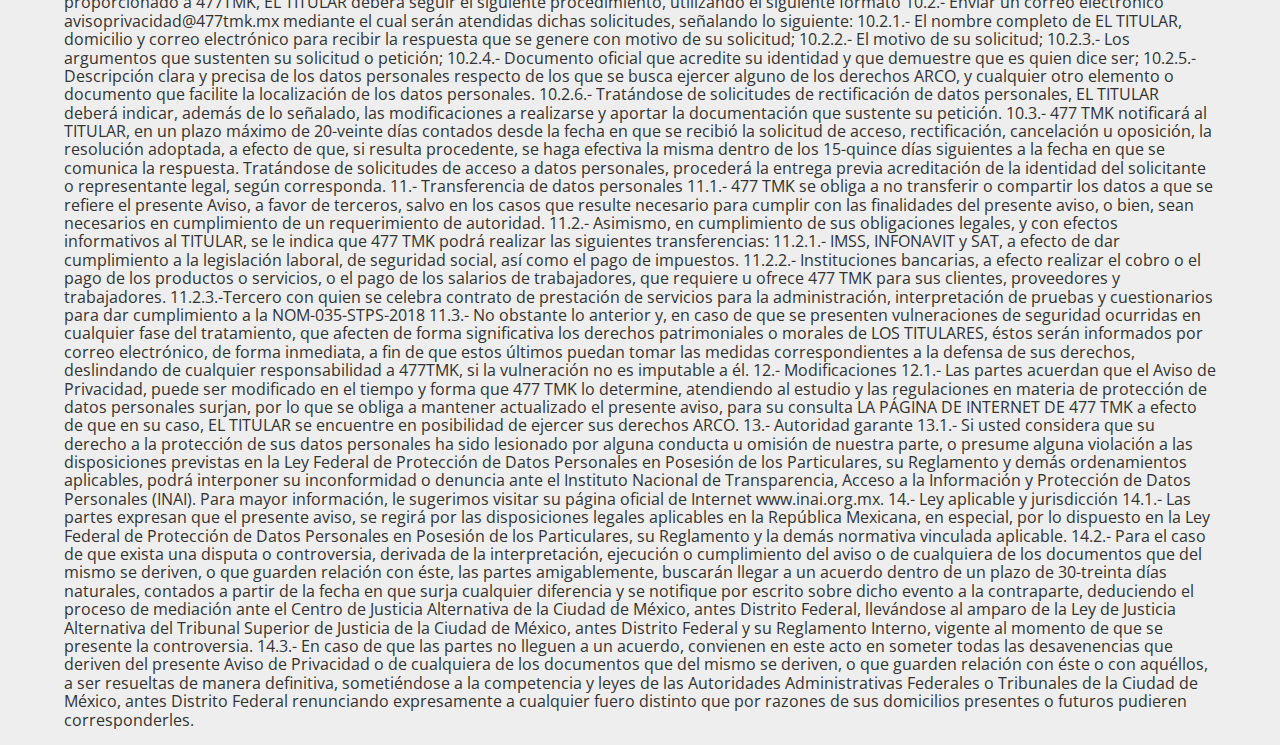
<file: vAvisoDePrivacidad.html>
<!DOCTYPE html>
<html lang="en">
<head>
    <meta charset="UTF-8">
    <meta http-equiv="X-UA-Compatible" content="IE=edge">
    <meta name="viewport" content="width=device-width, initial-scale=1.0">
    <title>Aviso de Privacidad</title>
    <link rel="stylesheet" href="ajolote/a-styles.css">
    <link rel="stylesheet" href="css/estilos.css">
</head>
<body>
    <div class="contenedor mt-3">
        <h1>AVISO DE PRIVACIDAD relacionado con los datos personales, recabados por GRUPO 477TMK SA DE CV en adelante denominada como “477TMK”</h1>
        <h2>1.- Generales</h2>

        <p>1.1.- 477 TMK  ES UNA  SOCIEDAD COMPROMETIDAS Y RESPETUOSAS DE LOS DERECHOS SOBRE LOS DATOS PERSONALES DE LAS PERSONAS FÍSICAS, RECONOCIDOS EN EL ARTÍCULO 16 FRACCIÓN II DE LA CONSTITUCIÓN POLÍTICA DE LOS ESTADOS UNIDOS MEXICANOS, ASÍ COMO DE LAS DISPOSICIONES DE LA LEY FEDERAL DE PROTECCIÓN DE DATOS PERSONALES EN POSESIÓN DE LOS PARTICULARES, SU REGLAMENTO Y LA DEMÁS NORMATIVA APLICABLE. POR LO ANTERIOR, PONE A SU DISPOSICIÓN EL PRESENTE AVISO DE PRIVACIDAD, EN ARAS DE QUE EL TITULAR DE LOS DATOS PERSONALES, SE ENCUENTRE FACULTADO A EJERCITAR SU DERECHO A LA AUTODETERMINACIÓN INFORMATIVA.</p><br>

        <p>1.2.- AL INGRESAR Y UTILIZAR LA PÁGINA DE INTERNET, CUYO NOMBRE DE DOMINIO ES www.477tmk.mx, EN LA SECCIÓN CORRESPONDIENTE  A “AVISO DE PRIVACIDAD”, EN ADELANTE DENOMINADA COMO “LA PÁGINA DE INTERNET”, PROPIEDAD DE 477TMK, USTED (EL TITULAR) DECLARA QUE ESTÁ ENTENDIENDO Y ACEPTANDO LOS TÉRMINOS Y LAS CONDICIONES CONTENIDOS EN ESTE AVISO Y DECLARA Y OTORGA EXPRESAMENTE SU ACEPTACIÓN Y CONSENTIMIENTO UTILIZANDO PARA TAL EFECTO MEDIOS ELECTRÓNICOS, EN TÉRMINOS DE LO DISPUESTO POR EL ARTÍCULO 1803 DEL CÓDIGO CIVIL FEDERAL.</p><br>

        <p>1.3.- SI EL TITULAR NO ACEPTA EN FORMA ABSOLUTA Y COMPLETA LOS TÉRMINOS Y CONDICIONES DE ESTE AVISO, DEBERÁ ABSTENERSE DE COMPARTIR CUALQUIER TIPO DE INFORMACIÓN A 477 TMK POR CUALQUIER MEDIO INCLUYENDO SU PÁGINA DE INTERNET.</p><br>

        <p>1.4.- PARA EL CASO QUE EL TITULAR CONTINÚE EN EL USO DE LA PÁGINA DE INTERNET DE 477TMK, SEA EN FORMA TOTAL O PARCIAL, DICHA ACCIÓN SE CONSIDERARÁ COMO SU ABSOLUTA Y EXPRESA ACEPTACIÓN A LOS TÉRMINOS Y CONDICIONES AQUÍ ESTIPULADOS.</p><br>

        <p>1.5.-  LA SOLA UTILIZACIÓN DE LA PÁGINA DE INTERNET DE 477 TMK LE OTORGA AL PÚBLICO TITULAR LA CALIDAD DE TITULAR (EN ADELANTE REFERIDO COMO EL «TITULAR» O LOS «TITULARES») E IMPLICA LA ACEPTACIÓN, PLENA E INCONDICIONAL, DE TODAS Y CADA UNA DE LAS CONDICIONES GENERALES Y PARTICULARES INCLUIDAS EN ESTE AVISO DE PRIVACIDAD EN LA VERSIÓN PUBLICADA POR 477TMK, EN EL MOMENTO MISMO EN QUE EL TITULAR ACCEDA A LA MENCIONADA PÁGINA.</p><br>

        <p>LAS  PARTES DECLARAN QUE, AL NO EXISTIR, ERROR, DOLO, MALA FE O CUALQUIER OTRO VICIO DE LA VOLUNTAD QUE PUDIERA NULIFICAR LA VALIDEZ DEL PRESENTE INSTRUMENTO, AMBAS ACUERDAN EN SUJETARSE AL TENOR DE LO ESTIPULADO EN LOS SIGUIENTES:</p><br>

        <h2>2.- Definiciones</h2>

        <p>2.1.- Titular.- La persona física (TITULAR)  a quien identifican o corresponden los datos personales.</p><br>

        <p>2.2.- Responsable.- Persona física o moral (477TMK) de carácter privado que decide sobre el tratamiento de los datos personales.</p><br>

        <p>2.3.- Encargado.- La persona física o moral  que sola o conjuntamente con otras trate datos personales por cuenta del responsable.</p><br>

        <p>2.4.- Tratamiento.- La obtención, uso (que incluye el acceso, manejo, aprovechamiento, transferencia o disposición de datos personales), divulgación o almacenamiento de datos personales por cualquier medio.</p><br>

        <p class="ml-2">2.4.1.- Transferencia.- Toda comunicación de datos realizada a persona distinta del  responsable o encargado del tratamiento.</p><br>

        <p class="ml-2">2.4.2.- Remisión.- La comunicación de datos personales entre el responsable y el encargado, dentro o fuera del territorio mexicano.</p><br>

        <p>2.5.- Tercero.- La persona física o moral, nacional o extranjera, distinta de EL TITULAR o del responsable de los datos.</p><br>

        <p>2.6.-  Derechos ARCO.- Derechos de Acceso, Rectificación, Cancelación y Oposición.</p><br>

        <p>2.7.- Consentimiento Tácito.- Se entenderá que EL TITULAR ha consentido en el tratamiento de los datos, cuando habiéndose puesto a su disposición el Aviso de Privacidad, no manifieste su oposición.</p><br>

        <p>2.8.- Finalidades Primarias.- Aquellas finalidades para las cuales se solicitan principalmente los datos personales y por lo que se da origen a la relación entre 477 TMK  y EL TITULAR.</p><br>

        <p>2.9.- Finalidades Secundarias. – Aquellas finalidades que no son imprescindibles para la relación entre 477 TMK  y EL TITULAR, pero que con su tratamiento contribuye al cumplimiento del objeto social de 477TMK.</p><br>

        <p>2.10.- Datos Biométricos.-aquellos  datos que informan sobre determinados aspectos físicos que mediante un análisis técnico permiten distinguir las particularidades únicas de cada persona, resultando imposible la coincidencia de tales aspectos en dos individuos;</p><br>

        <p>2.11.- Acontecimiento traumático severo.-aquel experimentado durante o con motivo del trabajo que se caracteriza por la ocurrencia de la muerte o que representa un peligro real para la integridad física de una o varias personas y que puede generar trastorno de estrés postraumático para quien lo sufre o lo presencia.</p><br>

        <p>2.12.-Factores de Riesgo Psicosocial; aquellos que pueden provocar trastorno de ansiedad, no orgánicos del ciclo sueño-vigilia y de estrés grave y de adaptación derivado de la naturaleza de las funciones del puesto de trabajo</p><br>

        <h2>Identidad y domicilio del responsable que recaba los datos personales</h2>

        <p>3.1.- El responsable de la obtención de los datos personales es GRUPO 477TMK SA DE CV, S.A. DE C.V.), en adelante denominada como “477TMK”, quienes se comprometen a respetar lo establecido en el presente Aviso de Privacidad (en lo sucesivo el “Aviso”), mismo que está puesto a su disposición en cumplimiento a lo establecido en la Ley Federal de Protección de Datos Personales en Posesión de los Particulares (en lo sucesivo la “Ley” o “LFPDPPP” indistintamente) y, es aplicable respecto a los datos personales de las personas físicas tales como candidatos, empleados, clientes y/o prospectos de clientes, proveedores y/o prospectos de proveedores, visitantes a las oficinas físicas y/o instalaciones de 477 TMK así como de los usuarios de la PÁGINA DE INTERNET DE 477 TMK , que 477 TMK obtiene con motivo de las actividades que realiza.</p><br>

        <p>3.2.- El domicilio que para los efectos del presente aviso establece 477 TMK es el ubicado en calle HIDALGO 212 PISO 1 COLONIA CENTRO CP 37000, León, Guanajuato, México.</p><br>

        <h2>4.- Datos personales que se recaban</h2>

        <p>4.1.- EL TITULAR reconoce y acepta que 477 TMK podrá obtener directamente y/o a través de encargados, los siguientes datos personales, atendiendo a la relación con cada TITULAR:</p><br>

        <p class="ml-2">4.1.1.- Candidatos: Generales: nombre completo, fecha y lugar de nacimiento, edad, sexo, nacionalidad, identificación oficial con fotografía, imagen, estado civil, firma, fotografía, domicilio (calle, número exterior e interior, colonia, código postal, delegación o municipio), teléfono local y/o móvil, correo electrónico, número de seguridad social, RFC, CURP, número de licencia para conducir, número de empleado de 477 TMK en caso de haber laborado previamente para 477TMK.  Académicos: nivel de estudios, escuela, período de estudios, títulos obtenidos, cursos de actualización y/o capacitación. Datos familiares: nombres, edad, escolaridad, teléfono y ocupación de padres, hermanos, hijos y cónyuge. Datos económicos: cuentas bancarias, nivel de ingresos y gastos actuales, crédito INFONAVIT. Experiencia profesional: nombre de la empresa, tiempo que prestó sus servicios, dirección, teléfono, puesto desempeñado, motivo de separación, nombre de su jefe directo. Referencias personales y laborales: nombre, domicilio, teléfono, ocupación, tiempo de conocerlo. Documentación en copia: curriculum vitae, identificación oficial con fotografía, RFC, CURP, número de seguro social, acta de nacimiento, comprobante de domicilio, comprobante de estudios o cédula profesional, copia de estados bancarios y carta de no antecedentes penales.</p><br>

        <p class="ml-2">4.1.2.- Trabajadores: Generales: nombre completo, fecha y lugar de nacimiento, edad, sexo, nacionalidad, identificación oficial con fotografía, imagen, huella digital, estado civil, firma, firma electrónica avanzada, fotografía, domicilio (calle, número exterior e interior, colonia, código postal, delegación o municipio), teléfono local y/o móvil, correo electrónico, número de seguridad social, RFC, CURP, número de licencia para conducir, número de empleado de 477 TMK en caso de haber laborado previamente para 477TMK. Datos personales sensibles: datos de salud pasada y presente y pruebas anti-doping, Datos Biométricos; Información relativa a identificación de acontecimientos traumáticos severos, información relativa a identificación de factores de riesgo psicosociales,  contenidos en la NOM -035-STPS-2018 Académicos: nivel de estudios, escuela y/o institución, período de estudios, títulos obtenidos, cursos de actualización y/o capacitación, conocimientos sobre idiomas y equipo de cómputo y oficina y disponibilidad para viajar. Datos familiares: nombres, edad, escolaridad, teléfono y ocupación de padres, hermanos, hijos y cónyuge, datos de contacto en caso de emergencia. Datos económicos: cuentas bancarias, clabe interbancaria, nivel de ingresos y gastos actuales, antecedentes crediticios, datos socioeconómicos, crédito INFONAVIT. Experiencia profesional: nombre de la empresa, tiempo que prestó sus servicios, dirección, teléfono, puesto desempeñado, motivo de separación, nombre de su jefe directo. Referencias personales y laborales: nombre, domicilio, teléfono, ocupación, empresa para la que labora. Documentación en copia: curriculum vitae, identificación oficial con fotografía, RFC, CURP, número de seguro social, acta de nacimiento, comprobante de domicilio, comprobante de estudios o cédula profesional, cartilla militar, copia de cuenta bancaria, cuenta clave y banco y cartas de referencia.</p><br>

        <p class="ml-2">477 TMK manifiesta que dará tratamiento a datos personales sensibles de EL TITULAR-Trabajador, como son sus datos de salud pasado y presente, y conforme al artículo 9 de la LFPDPPP, se le requerirá su consentimiento expreso, escrito y firmado a través de los formatos correspondientes.</p><br>

        <p class="ml-2">4.1.3.- Clientes y/o Prospectos de clientes: Nombre completo, nacionalidad, fecha y lugar de nacimiento, edad, sexo, estado civil, identificación oficial con fotografía, firma, firma electrónica avanzada, RFC, CURP, domicilio (calle, número, colonia, ciudad, estado, delegación o municipio, código postal), teléfono fijo y/o móvil, correo electrónico, RFC, CURP, régimen fiscal, domicilio fiscal, datos de cuenta bancaria, datos de facturación, datos de contactos y puestos, área, teléfonos fijos y móviles, información de tarjeta de crédito y cuentas bancarias. Documentación en copia: identificación oficial con fotografía, RFC, comprobante de domicilio, acta constitutiva de la empresa, poder del representante legal, referencias comerciales.</p><br>

        <p class="ml-2">4.1.4.- Proveedores, Prospectos de proveedores y Prestadores de servicios: Nombre completo, fecha de nacimiento, nacionalidad, identificación oficial con fotografía, profesión, domicilio (calle, número, colonia, ciudad, estado, delegación o municipio, código postal), teléfono local y/o móvil, correo electrónico, CURP, RFC, firma, firma electrónica avanzada, nombre completo de accionista, acta constitutiva de la empresa, nombre del representante legal, datos de cuenta bancaria (nombre de la institución, número de cuenta, número de sucursal, Clabe interbancaria), datos fiscales y de facturación, factura electrónica, referencias comerciales (nombre de la empresa, nombre de la persona de contacto, teléfono, correo electrónico). Documentación en copia: identificación oficial con fotografía, acta de nacimiento, acta constitutiva de la empresa, poder del representante legal, estado de cuenta bancario, comprobante de domicilio, comprobante de inscripción al RFC, alta en Hacienda, formato de altas y cambios de domicilio en el SAT.</p><br>

        <p class="ml-2">4.1.5.- Visitantes a las oficinas físicas y/o instalaciones de 477TMK: Nombre completo, firma, imagen o fotografía y empresa en la que labora, nombre de la persona a la que visita, motivo de la visita. Documentación en copia: Identificación oficial con fotografía.</p><br>

        <p class="ml-2">4.1.6.- USUARIO DE LA PÁGINA DE INTERNET DE 477TMK: Nombre de contacto, puesto, correo electrónico y/o teléfono directo.</p><br>

        <p>4.2.- EL TITULAR en este acto, otorga su consentimiento expreso en términos del artículo 8 de la LFPDPPP, para que 477TMK, trate sus datos personales, incluidos los denominados datos personales financieros y/o patrimoniales contenidos en ésta cláusula, para cumplir con las finalidades que establece el presente Aviso de Privacidad.</p><br>

        <p>4.3.- EL TITULAR en este acto, bajo protesta de decir verdad, acepta que los datos que ha proporcionado a 477TMK, son veraces, actuales y correctos. Además, se compromete a sacar en paz y a salvo a 477 TMK de cualquier demanda o reclamación, derivada de los errores en los datos que le haya entregado.</p><br>

        <p>4.4.- 477 TMK manifiesta que podrá obtener los datos personales de EL TITULAR mediante las denominadas fuentes de acceso público, a efecto de validar y actualizar los datos de EL TITULAR, respetando en todo momento la expectativa razonable de privacidad, a que se refiere el artículo 7 de la LFPDPPP.</p><br>

        <p>4.5.- 477 TMK manifiesta que el Encargado única y exclusivamente accederá y tratará los datos personales de EL TITULAR, a efecto de llevar a cabo la contratación y administración del personal, así como los procesos de nóminas, debiendo realizar el tratamiento de los datos personales de conformidad con las instrucciones que 477 TMK le comunique por escrito, exclusivamente para el cumplimiento de las finalidades del presente Aviso.</p><br>

        <p>4.6.- 477 TMK usará información IP (Protocolo de Internet, por sus siglas en inglés Internet Protocolo) para analizar cualquier tipo de amenazas a LA PÁGINA DE INTERNET DE 477TMK, así como para recabar información demográfica. Sin embargo, la información IP, en ningún caso será utilizada para identificar a LOS TITULARES, excepto cuando haya probabilidades de actividad fraudulenta.</p><br>

        <h2>5.- Finalidades del tratamiento de los datos personales</h2>

        <p>5.1.- 477 TMK  acepta y reconoce que podrá tratar los datos personales de EL TITULAR, directamente y/o a través de encargados, de conformidad al tipo de relación que tiene con EL TITULAR, para las siguientes finalidades primarias:</p><br>

        <p class="ml-2">5.1.1.- EL TITULAR –Candidato:</p><br>

        <p class="ml-4">a) Ponerse en contacto con EL TITULAR- Candidato, vía correo electrónico, teléfono fijo o móvil, o por cualquier otro medio que exista o pueda llegar a existir, a efecto de dar seguimiento y evaluar la experiencia y, estudios de EL TITULAR- Candidato, para conocer la viabilidad de ser seleccionado y las posibilidades de éxito del mismo en el puesto que pretende desempeñar.</p><br>

        b) Evaluar sus antecedentes penales.

        c) Realizar un expediente en formato físico y electrónico de EL TITULAR-Candidato que será resguardado en el domicilio de 477TMK, hasta por 1-un año, en caso de no ser seleccionado para el puesto que pretende desempeñar.

        d) Para realizar los trámites de selección y administración de personal en las instituciones gubernamentales que se requiera.

        e) Realizar investigación y estudios socio-económicos para verificar la información proporcionada por EL TITULAR-Candidato.

        5.1.2.- EL TITULAR –Trabajador:

        a) Realizar un expediente físico y electrónico de EL TITULAR-Trabajador que será conservado en el domicilio de 477TMK, durante toda la vigencia que dure la relación laboral y por 7 años al finalizar esta.

        b) Realizar los trámites necesarios de alta, baja o modificaciones al registro de EL TITULAR-Trabajador ante el Instituto Mexicano del Seguro Social y/o las instituciones gubernamentales que se requiera.

        c) Realizar los trámites necesarios para obtener la tarjeta de débito, para el depósito del salario y/o comisiones y demás prestaciones generadas a favor de EL TITULAR-Trabajador.

        d) Llevar a cabo el proceso de pago de salario y de prestaciones de EL TITULAR-Trabajador, así como descuentos de pensiones alimenticias requeridas por mandato judicial.

        e)  Llevar a cabo el control de asistencias y horarios de entrada y salida de EL TITULAR-Trabajador al lugar de trabajo de 477TMK.

        f) Gestionar con aerolíneas y hoteles los viajes de negocios que requiera hacer EL TITULAR- Trabajador.

        g) Expedir las constancias laborales que le requiera EL TITULAR-Trabajador.

        h) Inscribir al TITULAR-Trabajador en los cursos, seminarios, talleres o cualquier otro tipo de capacitación organizada por 477 TMK y/o terceros, relacionada con las actividades o el giro que tiene 477TMK.

        i) Emitir constancias de participación en cursos, capacitaciones, seminarios o talleres que organice 477TMK.

        j) Elaboración de cartas o contratos de asignación de herramientas de trabajo que requiera EL TITULAR-Trabajador para la ejecución de sus actividades laborales.

        k) Exhibir el expediente de EL TITULAR Trabajador para acreditar el cumplimiento de los procesos en auditorías de calidad o auditorías contables, que son realizadas periódicamente a 477 TMK por terceros certificados en la materia correspondiente.

        l) Realizar estudios de salud de EL TITULAR-Trabajador para determinar si se encuentra apto para desarrollar las funciones propias del puesto de trabajo para el que es contratado. Estos datos personales sensibles de EL TITULAR-Trabajador serán conservados durante toda la vigencia de la relación laboral y por 2-dos años posteriores a finalizada la misma.

        m) Realizar pruebas antidoping al TITULAR-Trabajador para determinar si no se encuentra bajo el influjo de sustancias tóxicas que le impidan desarrollar las funciones propias del puesto de trabajo para el cual es contratado. Los resultados de las pruebas antidoping de EL TITULAR-Trabajador serán conservadas durante toda la vigencia de la relación laboral y hasta por 2-dos años posteriores a finalizada la misma, con la excepción de LOS TITULARES-Trabajadores quedesarrollen sus funciones para las cuales fueron contratados para determinados clientes de 477 TMK y los cuales requieran que este plazo de conservación sea diferente. En estos casos, EL TITULAR-Trabajador será informado de manera previa y por escrito, recabándose su consentimiento expreso, escrito y firmado y a través de los formatos correspondientes, conforme lo establece el artículo 9 de la LFPDPPP.

        n) Realizar cuestionarios, pruebas y diagnósticos para dar cumplimiento a la Norma 035-STPS-2018, los cuales serán conservados durante toda la vigencia de la relación laboral y hasta por 2-dos años posteriores al finalizar la misma, con la excepción de LOS TITULARES-Trabajadores quedesarrollen sus funciones para las cuales fueron contratados para determinados clientes de 477 TMK y los cuales requieran que este plazo de conservación sea diferente. En estos casos, EL TITULAR-Trabajador será informado de manera previa y por escrito, recabándose su consentimiento expreso, escrito y firmado y a través de los formatos correspondientes, conforme lo establece el artículo 9 de la LFPDPPP.

        o) Datos biométricos  para registros, asistencia, así como para el desarrollo de las funciones asignadas. Los cuáles serán conservados durante toda la vigencia de la relación laboral y hasta por 2-dos años posteriores al finalizar la misma, con la excepción de LOS TITULARES-Trabajadores quedesarrollen sus funciones para las cuales fueron contratadas para determinados clientes de 477 TMK y los cuales requieran que este plazo de conservación sea diferente. En estos casos, EL TITULAR-Trabajador será informado de manera previa y por escrito, recabándose su consentimiento expreso, escrito y firmado y a través de los formatos correspondientes, conforme lo establece el artículo 9 de la LFPDPPP.

        5.1.3.- EL TITULAR–Cliente y/o Prospecto de Cliente:

        a) Contactarlo vía telefónica, por correo electrónico, por redes sociales o por cualquier otro medio, para atender y dar seguimiento a las solicitudes de productos y/o servicios.

        b) Dar tratamiento a los datos personales patrimoniales y/o financieros de EL TITULAR-Cliente para brindar los productos y/o servicios que comercializa 477TMK.

        c) Para administrar las compras de productos y/o servicios realizadas por EL TITULAR-Cliente.

        d) Para fines comerciales, incluyendo la entrega de productos y/o servicios que comercializa 477TMK.

        e) Realizar los trámites necesarios para otorgar líneas de crédito, tales como solicitar referencias en el Buró de Crédito así como corroborar referencias bancarias y comerciales.

        f) Registrarlos y actualizar los datos en el sistema de administración empresarial interno, softwares internos, plataformas y portales utilizados por 477 TMK  para el acceso a los datos personales por las personas autorizadas para ello.

        g) Contactar al TITULAR-Cliente por cualquier medio, a fin de realizar aclaraciones y seguimiento sobre pagos o cualquier otra situación derivada de los productos y/o servicios proporcionados por 477TMK, tales como quejas o comentarios sobre los mismos.

        h) Realizar y almacenar un expediente físico de EL TITULAR-Cliente durante el tiempo que dure la relación comercial y por hasta 5-cinco años posteriores a la terminación de la relación comercial.

        i) Para propósitos fiscales y de facturación.

        j) Elaboración de facturación electrónica y notas de crédito derivadas de los productos o servicios que comercializa 477TMK. Dichas facturas, tanto en formato físico como electrónico y las notas de crédito, serán conservadas por 477 TMK durante el plazo de vigencia de las relaciones comerciales, y por 5-cinco años posteriores a finalizadas las mismas.

        k) Realizar transacciones con instituciones de crédito que resulten con motivo de las operaciones comerciales.

        l) Utilizar servicios de cómputo en la nube a efecto de hacer eficientes los procesos internos de 477 TMK así como para la prestación de servicios requeridos por EL TITULAR-Cliente.

        m) Generar un registro en las bases de datos de clientes de 477 TMK que serán conservados de acuerdo a lo señalado en el contrato de prestación de servicios profesionales.

        5.1.4.- EL TITULAR- Proveedor, Prospecto de Proveedor y/o Prestador de Servicios:

        a) Registrarlos en su sistema contable para el acceso a los datos personales por las personas autorizadas para ello.

        b) Realizar los pagos correspondientes a los productos o servicios otorgados a 477TMK, ya sea en efectivo, cheque, depósito o transferencia bancaria.

        c) Conocer los datos de ubicación de EL TITULAR- Proveedor para la distribución de los pagos correspondientes.

        d) Contactar al TITULAR- Proveedor vía telefónica, por correo electrónico o por cualquier otro medio, a fin de realizar aclaraciones y seguimiento solicitudes de servicios y/o productos, sobre pagos o cualquier otra situación derivada de los productos o servicios otorgados a 477TMK.

        e) Generar un registro y control en la base de datos de Proveedores de 477TMK, que será conservada durante toda la vigencia de la relación comercial y por 5-cinco años posteriores a finalizada la misma.

        f) Llevar un expediente físico y/o electrónico del Proveedor durante el tiempo que dure la relación comercial y por 5-cinco años posteriores a su terminación por cualquier causa.

        g) Utilizar servicios en la nube a efecto de hacer eficientes los procesos internos de 477TMK.

        5.1.5.- EL TITULAR –Visitante a las oficinas físicas y/o instalaciones de 477TMK:

        a) Identificar a los visitantes que se encuentren en las oficinas físicas y/o instalaciones de 477TMK.

        b) Llevar a cabo directamente o a través del Encargado el registro de los ingresos y salidas de los visitantes a sus instalaciones.

        c) Almacenar en diferentes bases de datos la imagen de los visitantes al domicilio físico de 477TMK, con la finalidad de mantener el control de las entradas y salidas de quienes visitan sus instalaciones, y forma parte de las medidas de seguridad adoptadas al interior del mismo. Las imágenes almacenadas a través de los sistemas de videovigilancia así como los demás datos personales de identificación de EL TITULAR-Visitante serán conservadas por un período de 30-treinta días a partir de la fecha de su captura.

        5.1.6.- EL TITULAR–Usuario de la PÁGINA DE INTERNET DE 477TMK:

        a) Contactar vía telefónica, por correo electrónico o por cualquier otro medio al TITULAR-Usuario, para atender y dar seguimiento a sus comentarios o solicitudes realizadas a través de la PÁGINA DE INTERNET DE 477TMK.

        b) Generar un registro en la base de datos de contactos de la PÁGINA DE INTERNET DE 477TMK, que será conservado hasta por 5-cinco años desde que los mismos son obtenidos.

        5.1.7.- 477 TMK podrá tratar los datos personales de EL TITULAR para las siguientes finalidades secundarias:

        a) Para el caso de EL TITULAR-Cliente, evaluar la calidad de los servicios y/o productos ofrecidos, así como la calidad de atención a sus comentarios o solicitudes.

        b) Realizar estudios internos sobre hábitos de consumo.

        c) Para proporcionarle comunicaciones adicionales, información y promociones, tales como boletines informativos e invitaciones a eventos.

        d) Informar vía correo electrónico sobre cambios o nuevos productos o servicios que estén relacionados con el solicitado por EL TITULAR.

        e) Generar informes internos sobre la utilización de LA PÁGINA DE INTERNET DE 477TMK.

        f) Envíos masivos de mail marketing.

        g) Para contactar al TITULAR-Usuario a fin de informarle de actualizaciones LA PÁGINA DE INTERNET DE 477TMK, mensajes informativos y relativos a servicios, incluyendo actualizaciones de seguridad importantes.

        h) Para el caso de EL TITULAR-Trabajador, proporcionar referencias sobre su desempeño y características personales de EL TITULAR-Trabajador, ya sea a futuros empleadores o instituciones crediticias, hasta por un periodo de 5-cinco años después de haberse terminado la relación laboral.

        i) Para el caso de EL TITULAR-Candidato, compartir datos con otras Bolsas de Trabajo, según el intercambio habitual que existe entre los Reclutadores.

        j) Para el caso de EL TITULAR-Trabajador, la contratación con terceros de seguros de vida o de gastos médicos mayores que se ofrezcan a LOS TITULARES-Trabajadores.

        5.2.- En caso de que EL TITULAR no desee que sus datos personales sean utilizados para todas o algunas de las Finalidades Secundarias que se establecen en el apartado 5.1.7., deberá enviar una solicitud de eliminación de sus datos, especificando las finalidades para las que desea que no sean tratados sus datos personales, al siguiente correo electrónico: avisoprivacidad@477tmk.mx.

        6.- Uso de “Cookies” y “web beacons”

        6.1.- Es posible que LA PÁGINA DE INTERNET DE 477 TMK   haga uso de «cookies» en conexión con ciertas características o funciones.  Las cookies son tipos específicos de información que un sitio web transmite al disco duro de la computadora de EL TITULAR con el fin de mantener los registros. Las cookies pueden servir para facilitar el uso de un sitio web, al guardar contraseñas y preferencias mientras EL TITULAR navega en Internet. LA PÁGINA DE INTERNET DE 477 TMK   no usa cookies para obtener datos de identificación personal de la computadora de EL TITULAR que no se hayan enviado originalmente como parte de la cookie.

        6.2.- Por su parte, las “web beacons” son imágenes insertadas en una página de Internet o correo electrónico, que puede ser utilizado para monitorear el comportamiento de un visitante, como almacenar información sobre la dirección IP del usuario, duración del tiempo de interacción en dicha página y el tipo de navegador utilizado, entre otros.

        6.3.- Aunque la mayoría de los navegadores aceptan cookies y web beacons automáticamente, EL TITULAR puede configurar su navegador para que no los acepte.

        6.4.- Para desactivar las cookies, debe seguir las siguientes instrucciones:

        6.4.1.- En una PC: abrir el explorador de Internet, entrar al menú de “Herramientas”, entrar a “Opciones de Internet”, escoger la pestaña de “Privacidad”, mover el cursor de la Configuración hacia “Bloquear todas las Cookies”.

        7.- Limitaciones para el acceso y divulgación de los datos personales

        7.1.- 477TMK, se compromete a realizar su mejor esfuerzo para proteger la seguridad de los datos personales que EL TITULAR le está entregando, mediante la celebración de actos jurídicos, el uso de tecnologías que controlen el acceso, uso o divulgación sin autorización de la información personal; para tal efecto, se almacena la información personal en bases de datos con acceso limitado que se encuentran en instalaciones controladas con mecanismos de seguridad; 477 TMK se compromete a que la información proporcionada por EL TITULAR, sea considerada con carácter confidencial, y utilizada bajo plena privacidad.

        7.2.- En este tenor, 477 TMK se obliga a tomar las medidas necesarias para garantizar que los Encargados que utilice cumplan con lo establecido en el presente Aviso de Privacidad, con las obligaciones a su cargo y particularmente, con las disposiciones establecidas en el artículo 50 del Reglamento de la LFPDPPP.

        7.3.- Asimismo, 477 TMK se obliga a contratar servicios de cómputo en la nube que realicen el tratamiento de los datos personales de LOS TITULARES, siempre que los mismos respeten las previsiones del artículo 52 del Reglamento de la LFPDPPP.

        7.4.- Adicionalmente, se le informa que para efectos de evitar recibir publicidad en general, puede realizar su inscripción en el Registro Público para Evitar Publicidad, para mayor información podrá revisar el sitio web de la Procuraduría Federal de Consumidor (PROFECO) y adicionalmente, otra forma en  la que puede limitar el tratamiento de sus datos personales es el Registro Público de Usuarios que tiene la Comisión Nacional para la Defensa del Usuario de Servicios Financieros  (CONDUSEF).

        8.- Designado de tramitar las solicitudes

        8.1.- En caso de que EL TITULAR necesite revocar su consentimiento, así como Acceder, Rectificar, Cancelar, Oponerse al tratamiento de los datos personales que ha proporcionado, lo deberá hacer a través de las siguientes Direcciones designadas por 477TMK, cuyos datos se describen a continuación:

        Designados:

        Las siguientes Direcciones designadas:

        Dirección de Tecnologías de Información  y  Dirección Jurídica

        Correos electrónicos:

        avisoprivacidad@477tmk.mx. 

        9.- Medios para revocar el consentimiento

        EL TITULAR de los datos personales podrá revocar el consentimiento que se otorga con la aceptación del presente. Dicha revocación del consentimiento que se otorga por medios electrónicos, se deberá de hacer observando el siguiente procedimiento, utilizando el siguiente Procedimiento:

        9.1.- Enviar un correo electrónico en atención a las Direcciones mencionadas en el punto 8-ocho del presente Aviso,  mediante el cual serán atendidas dichas solicitudes.

        9.2.- Enviar una solicitud o mensaje de datos al correo electrónico antes precisado, en el que señale:

        9.2.1.- El nombre completo de EL TITULAR, domicilio y correo electrónico para recibir la respuesta que se genere con motivo de su solicitud;

        9.2.2.- El motivo de su solicitud;

        9.2.3.- Los argumentos que sustenten su solicitud o petición;

        9.2.4.- Documento oficial que acredite su identidad y que demuestre que es quien dice ser; y

        9.2.5.- Fecha a partir de la cual, se hace efectiva la revocación de su consentimiento.

        9.3.- 477 TMK notificará a EL TITULAR, en un plazo máximo de 20-veinte días, contados desde la fecha en que se recibió la solicitud sobre el ejercicio de los derechos ARCO, la resolución adoptada, a efecto de que, si resulta procedente, se haga efectiva la misma dentro de los 15-quince días siguientes a la fecha en que se comunica la respuesta, mediante un mensaje que contenga que ha ejecutado de todos los actos tendientes a no tratar los datos personales de EL TITULAR.

        10.- Medios para ejercer los derechos ARCO

        10.1.- En caso de que EL TITULAR necesite Acceder, Rectificar, Cancelar u Oponerse a los datos personales que ha proporcionado a 477TMK, EL TITULAR deberá seguir el siguiente procedimiento, utilizando el siguiente formato

        10.2.- Enviar un correo electrónico avisoprivacidad@477tmk.mx mediante el cual serán atendidas dichas solicitudes, señalando lo siguiente:

        10.2.1.- El nombre completo de EL TITULAR, domicilio y correo electrónico para recibir la respuesta que se genere con motivo de su solicitud;

        10.2.2.- El motivo de su solicitud;

        10.2.3.- Los argumentos que sustenten su solicitud o petición;

        10.2.4.- Documento oficial que acredite su identidad y que demuestre que es quien  dice ser;

        10.2.5.- Descripción clara y precisa de los datos personales respecto de los que se busca ejercer alguno de los derechos ARCO, y cualquier otro elemento o documento que facilite la localización de los datos personales.

        10.2.6.- Tratándose de solicitudes de rectificación de datos personales, EL TITULAR deberá indicar, además de lo señalado, las modificaciones a realizarse y aportar la documentación que sustente su petición.

        10.3.- 477 TMK notificará al TITULAR, en un plazo máximo de 20-veinte días contados desde la fecha en que se recibió la solicitud de acceso, rectificación, cancelación u oposición, la resolución adoptada, a efecto de que, si resulta procedente, se haga efectiva la misma dentro de los 15-quince días siguientes a la fecha en que se comunica la respuesta. Tratándose de solicitudes de acceso a datos personales, procederá la entrega previa acreditación de la identidad del solicitante o representante legal, según corresponda.

        11.- Transferencia de datos personales

        11.1.- 477 TMK se obliga a no transferir o compartir los datos a que se refiere el presente Aviso, a favor de terceros, salvo en los casos que resulte necesario para cumplir con las finalidades del presente aviso, o bien, sean necesarios en cumplimiento de un requerimiento de autoridad.

        11.2.- Asimismo, en cumplimiento de sus obligaciones legales, y con efectos informativos al TITULAR, se le indica que 477 TMK podrá realizar las siguientes transferencias:

        11.2.1.- IMSS, INFONAVIT y SAT, a efecto de dar cumplimiento a la legislación laboral, de seguridad social, así como el pago de impuestos.

        11.2.2.- Instituciones bancarias, a efecto realizar el cobro o el pago de los productos o servicios, o el pago de los salarios de trabajadores, que requiere u ofrece 477 TMK para sus clientes, proveedores y trabajadores.

        11.2.3.-Tercero con quien se celebra contrato de prestación de servicios para la administración,  interpretación de pruebas y cuestionarios para dar cumplimiento a la NOM-035-STPS-2018

        11.3.- No obstante lo anterior y, en caso de que se presenten vulneraciones de seguridad ocurridas en cualquier fase del tratamiento, que afecten de forma significativa los derechos patrimoniales o morales de LOS TITULARES, éstos serán informados por correo electrónico, de forma inmediata, a fin de que estos últimos puedan tomar las medidas correspondientes a la defensa de sus derechos, deslindando de cualquier responsabilidad a 477TMK, si la vulneración no es imputable a él.

        12.- Modificaciones

        12.1.- Las partes acuerdan que el Aviso de Privacidad, puede ser modificado en el tiempo y forma que 477 TMK lo determine, atendiendo al estudio y las regulaciones en materia de protección de datos personales surjan, por lo que se obliga a mantener actualizado el presente aviso, para su consulta LA PÁGINA DE INTERNET DE 477 TMK a efecto de que en su caso, EL TITULAR se encuentre en posibilidad de ejercer sus derechos ARCO.

        13.- Autoridad garante

        13.1.- Si usted considera que su derecho a la protección de sus datos personales ha sido lesionado por alguna conducta u omisión de nuestra parte, o presume alguna violación a las disposiciones previstas en la Ley Federal de Protección de Datos Personales en Posesión de los Particulares, su Reglamento y demás ordenamientos aplicables, podrá interponer su inconformidad o denuncia ante el Instituto Nacional de Transparencia, Acceso a la Información y Protección de Datos Personales (INAI). Para mayor información, le sugerimos visitar su página oficial de Internet www.inai.org.mx.

        14.- Ley aplicable y jurisdicción

        14.1.- Las partes expresan que el presente aviso, se regirá por las disposiciones legales aplicables en la República Mexicana, en especial, por lo dispuesto en la Ley Federal de Protección de Datos Personales en Posesión de los Particulares, su Reglamento y la demás normativa vinculada aplicable.

        14.2.- Para el caso de que exista una disputa o controversia, derivada de la interpretación, ejecución o  cumplimiento del aviso o de cualquiera de los documentos que del mismo se deriven, o que guarden relación con éste, las partes amigablemente, buscarán llegar a un acuerdo dentro de un plazo de 30-treinta días naturales, contados a partir de la fecha en que surja cualquier diferencia y se notifique por escrito sobre dicho evento a la contraparte, deduciendo el proceso de mediación ante el Centro de Justicia Alternativa de la Ciudad de México, antes Distrito Federal, llevándose al amparo de la Ley de Justicia Alternativa del Tribunal Superior de Justicia de la Ciudad de México, antes Distrito Federal y su Reglamento Interno, vigente al momento de que se presente la controversia.

        14.3.- En caso de que las partes no lleguen a un acuerdo, convienen en este acto en someter todas las desavenencias que deriven del presente Aviso de Privacidad o de cualquiera de los documentos que del mismo se deriven, o que guarden relación con éste o con aquéllos, a ser resueltas de manera definitiva, sometiéndose a la competencia y leyes de las Autoridades Administrativas Federales o Tribunales de la Ciudad de México, antes Distrito Federal renunciando expresamente a cualquier fuero distinto que por razones de sus domicilios presentes o futuros pudieren corresponderles.
    </div>
</body>
</html>
</file>
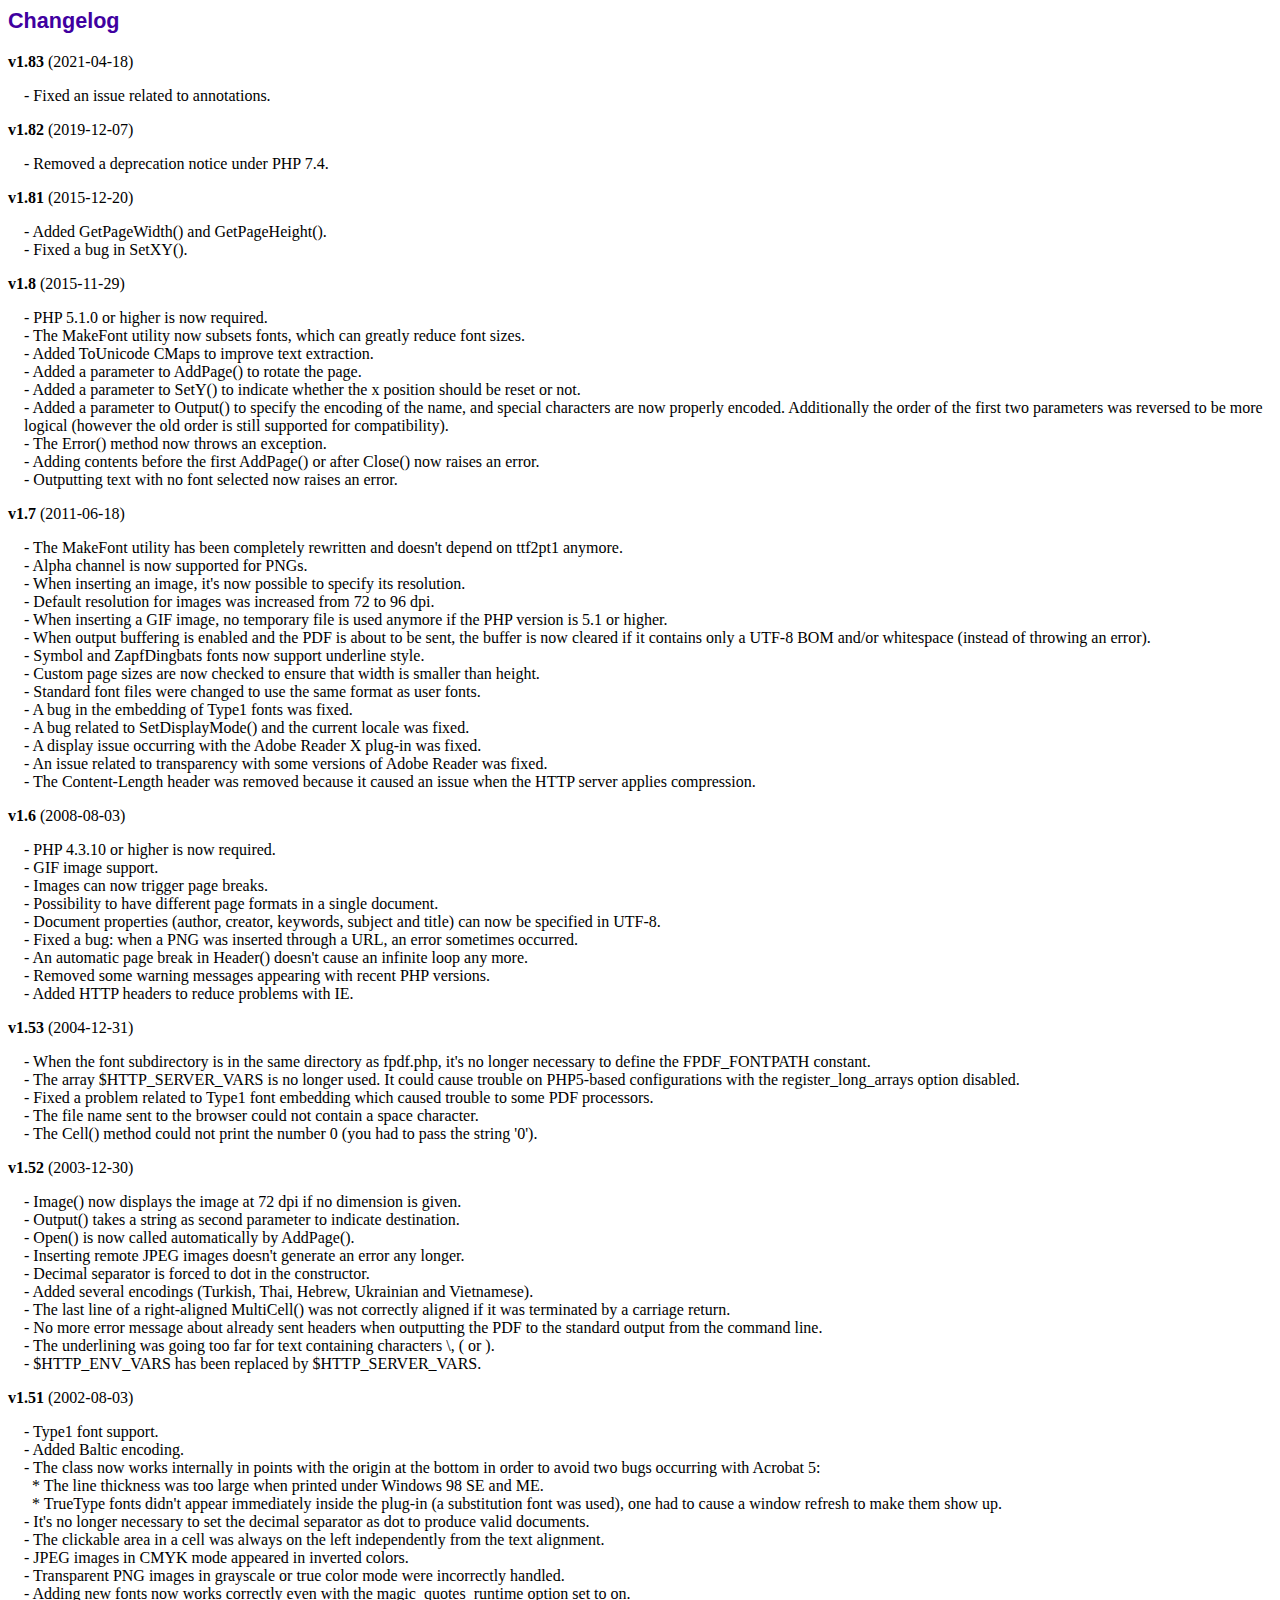
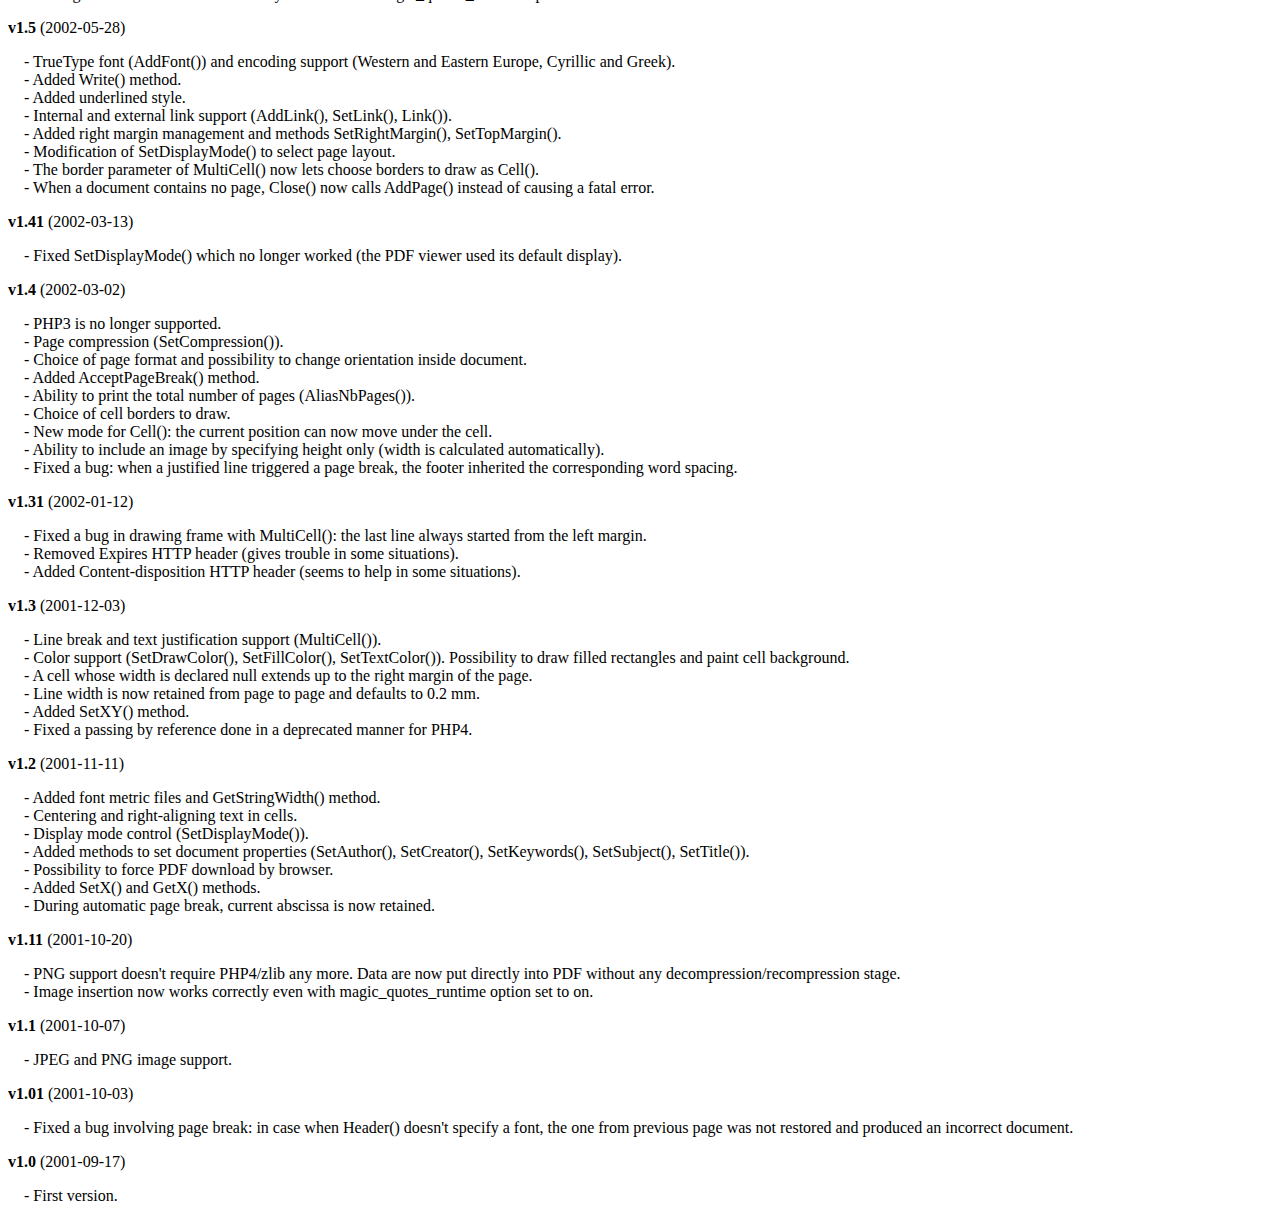
<file: fpdf/changelog.htm>
<!DOCTYPE html PUBLIC "-//W3C//DTD HTML 4.01 Transitional//EN">
<html>
<head>
<meta http-equiv="Content-Type" content="text/html; charset=ISO-8859-1">
<title>Changelog</title>
<link type="text/css" rel="stylesheet" href="fpdf.css">
<style type="text/css">
dd {margin:1em 0 1em 1em}
</style>
</head>
<body>
<h1>Changelog</h1>
<dl>
<dt><strong>v1.83</strong> (2021-04-18)</dt>
<dd>
- Fixed an issue related to annotations.<br>
</dd>
<dt><strong>v1.82</strong> (2019-12-07)</dt>
<dd>
- Removed a deprecation notice under PHP 7.4.<br>
</dd>
<dt><strong>v1.81</strong> (2015-12-20)</dt>
<dd>
- Added GetPageWidth() and GetPageHeight().<br>
- Fixed a bug in SetXY().<br>
</dd>
<dt><strong>v1.8</strong> (2015-11-29)</dt>
<dd>
- PHP 5.1.0 or higher is now required.<br>
- The MakeFont utility now subsets fonts, which can greatly reduce font sizes.<br>
- Added ToUnicode CMaps to improve text extraction.<br>
- Added a parameter to AddPage() to rotate the page.<br>
- Added a parameter to SetY() to indicate whether the x position should be reset or not.<br>
- Added a parameter to Output() to specify the encoding of the name, and special characters are now properly encoded. Additionally the order of the first two parameters was reversed to be more logical (however the old order is still supported for compatibility).<br>
- The Error() method now throws an exception.<br>
- Adding contents before the first AddPage() or after Close() now raises an error.<br>
- Outputting text with no font selected now raises an error.<br>
</dd>
<dt><strong>v1.7</strong> (2011-06-18)</dt>
<dd>
- The MakeFont utility has been completely rewritten and doesn't depend on ttf2pt1 anymore.<br>
- Alpha channel is now supported for PNGs.<br>
- When inserting an image, it's now possible to specify its resolution.<br>
- Default resolution for images was increased from 72 to 96 dpi.<br>
- When inserting a GIF image, no temporary file is used anymore if the PHP version is 5.1 or higher.<br>
- When output buffering is enabled and the PDF is about to be sent, the buffer is now cleared if it contains only a UTF-8 BOM and/or whitespace (instead of throwing an error).<br>
- Symbol and ZapfDingbats fonts now support underline style.<br>
- Custom page sizes are now checked to ensure that width is smaller than height.<br>
- Standard font files were changed to use the same format as user fonts.<br>
- A bug in the embedding of Type1 fonts was fixed.<br>
- A bug related to SetDisplayMode() and the current locale was fixed.<br>
- A display issue occurring with the Adobe Reader X plug-in was fixed.<br>
- An issue related to transparency with some versions of Adobe Reader was fixed.<br>
- The Content-Length header was removed because it caused an issue when the HTTP server applies compression.<br>
</dd>
<dt><strong>v1.6</strong> (2008-08-03)</dt>
<dd>
- PHP 4.3.10 or higher is now required.<br>
- GIF image support.<br>
- Images can now trigger page breaks.<br>
- Possibility to have different page formats in a single document.<br>
- Document properties (author, creator, keywords, subject and title) can now be specified in UTF-8.<br>
- Fixed a bug: when a PNG was inserted through a URL, an error sometimes occurred.<br>
- An automatic page break in Header() doesn't cause an infinite loop any more.<br>
- Removed some warning messages appearing with recent PHP versions.<br>
- Added HTTP headers to reduce problems with IE.<br>
</dd>
<dt><strong>v1.53</strong> (2004-12-31)</dt>
<dd>
- When the font subdirectory is in the same directory as fpdf.php, it's no longer necessary to define the FPDF_FONTPATH constant.<br>
- The array $HTTP_SERVER_VARS is no longer used. It could cause trouble on PHP5-based configurations with the register_long_arrays option disabled.<br>
- Fixed a problem related to Type1 font embedding which caused trouble to some PDF processors.<br>
- The file name sent to the browser could not contain a space character.<br>
- The Cell() method could not print the number 0 (you had to pass the string '0').<br>
</dd>
<dt><strong>v1.52</strong> (2003-12-30)</dt>
<dd>
- Image() now displays the image at 72 dpi if no dimension is given.<br>
- Output() takes a string as second parameter to indicate destination.<br>
- Open() is now called automatically by AddPage().<br>
- Inserting remote JPEG images doesn't generate an error any longer.<br>
- Decimal separator is forced to dot in the constructor.<br>
- Added several encodings (Turkish, Thai, Hebrew, Ukrainian and Vietnamese).<br>
- The last line of a right-aligned MultiCell() was not correctly aligned if it was terminated by a carriage return.<br>
- No more error message about already sent headers when outputting the PDF to the standard output from the command line.<br>
- The underlining was going too far for text containing characters \, ( or ).<br>
- $HTTP_ENV_VARS has been replaced by $HTTP_SERVER_VARS.<br>
</dd>
<dt><strong>v1.51</strong> (2002-08-03)</dt>
<dd>
- Type1 font support.<br>
- Added Baltic encoding.<br>
- The class now works internally in points with the origin at the bottom in order to avoid two bugs occurring with Acrobat 5:<br>&nbsp;&nbsp;* The line thickness was too large when printed under Windows 98 SE and ME.<br>&nbsp;&nbsp;* TrueType fonts didn't appear immediately inside the plug-in (a substitution font was used), one had to cause a window refresh to make them show up.<br>
- It's no longer necessary to set the decimal separator as dot to produce valid documents.<br>
- The clickable area in a cell was always on the left independently from the text alignment.<br>
- JPEG images in CMYK mode appeared in inverted colors.<br>
- Transparent PNG images in grayscale or true color mode were incorrectly handled.<br>
- Adding new fonts now works correctly even with the magic_quotes_runtime option set to on.<br>
</dd>
<dt><strong>v1.5</strong> (2002-05-28)</dt>
<dd>
- TrueType font (AddFont()) and encoding support (Western and Eastern Europe, Cyrillic and Greek).<br>
- Added Write() method.<br>
- Added underlined style.<br>
- Internal and external link support (AddLink(), SetLink(), Link()).<br>
- Added right margin management and methods SetRightMargin(), SetTopMargin().<br>
- Modification of SetDisplayMode() to select page layout.<br>
- The border parameter of MultiCell() now lets choose borders to draw as Cell().<br>
- When a document contains no page, Close() now calls AddPage() instead of causing a fatal error.<br>
</dd>
<dt><strong>v1.41</strong> (2002-03-13)</dt>
<dd>
- Fixed SetDisplayMode() which no longer worked (the PDF viewer used its default display).<br>
</dd>
<dt><strong>v1.4</strong> (2002-03-02)</dt>
<dd>
- PHP3 is no longer supported.<br>
- Page compression (SetCompression()).<br>
- Choice of page format and possibility to change orientation inside document.<br>
- Added AcceptPageBreak() method.<br>
- Ability to print the total number of pages (AliasNbPages()).<br>
- Choice of cell borders to draw.<br>
- New mode for Cell(): the current position can now move under the cell.<br>
- Ability to include an image by specifying height only (width is calculated automatically).<br>
- Fixed a bug: when a justified line triggered a page break, the footer inherited the corresponding word spacing.<br>
</dd>
<dt><strong>v1.31</strong> (2002-01-12)</dt>
<dd>
- Fixed a bug in drawing frame with MultiCell(): the last line always started from the left margin.<br>
- Removed Expires HTTP header (gives trouble in some situations).<br>
- Added Content-disposition HTTP header (seems to help in some situations).<br>
</dd>
<dt><strong>v1.3</strong> (2001-12-03)</dt>
<dd>
- Line break and text justification support (MultiCell()).<br>
- Color support (SetDrawColor(), SetFillColor(), SetTextColor()). Possibility to draw filled rectangles and paint cell background.<br>
- A cell whose width is declared null extends up to the right margin of the page.<br>
- Line width is now retained from page to page and defaults to 0.2 mm.<br>
- Added SetXY() method.<br>
- Fixed a passing by reference done in a deprecated manner for PHP4.<br>
</dd>
<dt><strong>v1.2</strong> (2001-11-11)</dt>
<dd>
- Added font metric files and GetStringWidth() method.<br>
- Centering and right-aligning text in cells.<br>
- Display mode control (SetDisplayMode()).<br>
- Added methods to set document properties (SetAuthor(), SetCreator(), SetKeywords(), SetSubject(), SetTitle()).<br>
- Possibility to force PDF download by browser.<br>
- Added SetX() and GetX() methods.<br>
- During automatic page break, current abscissa is now retained.<br>
</dd>
<dt><strong>v1.11</strong> (2001-10-20)</dt>
<dd>
- PNG support doesn't require PHP4/zlib any more. Data are now put directly into PDF without any decompression/recompression stage.<br>
- Image insertion now works correctly even with magic_quotes_runtime option set to on.<br>
</dd>
<dt><strong>v1.1</strong> (2001-10-07)</dt>
<dd>
- JPEG and PNG image support.<br>
</dd>
<dt><strong>v1.01</strong> (2001-10-03)</dt>
<dd>
- Fixed a bug involving page break: in case when Header() doesn't specify a font, the one from previous page was not restored and produced an incorrect document.<br>
</dd>
<dt><strong>v1.0</strong> (2001-09-17)</dt>
<dd>
- First version.<br>
</dd>
</dl>
</body>
</html>
</file>
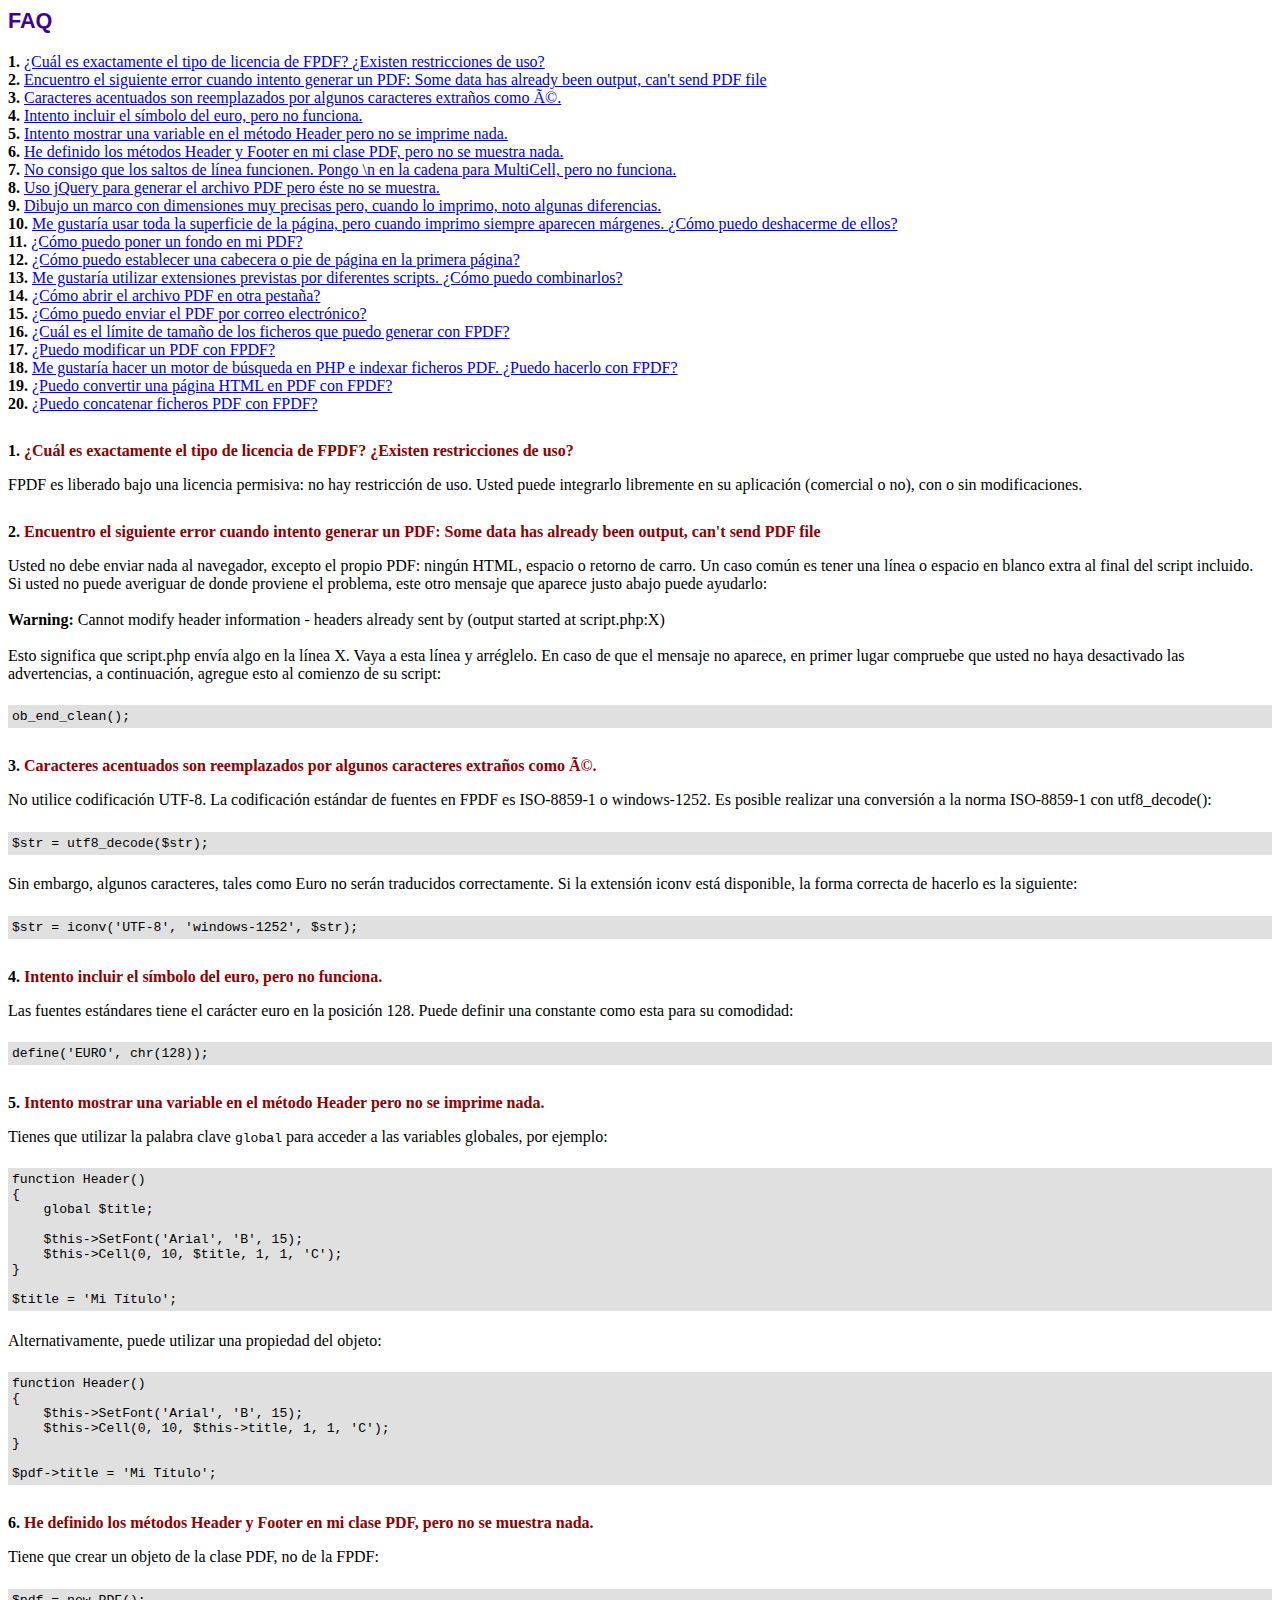
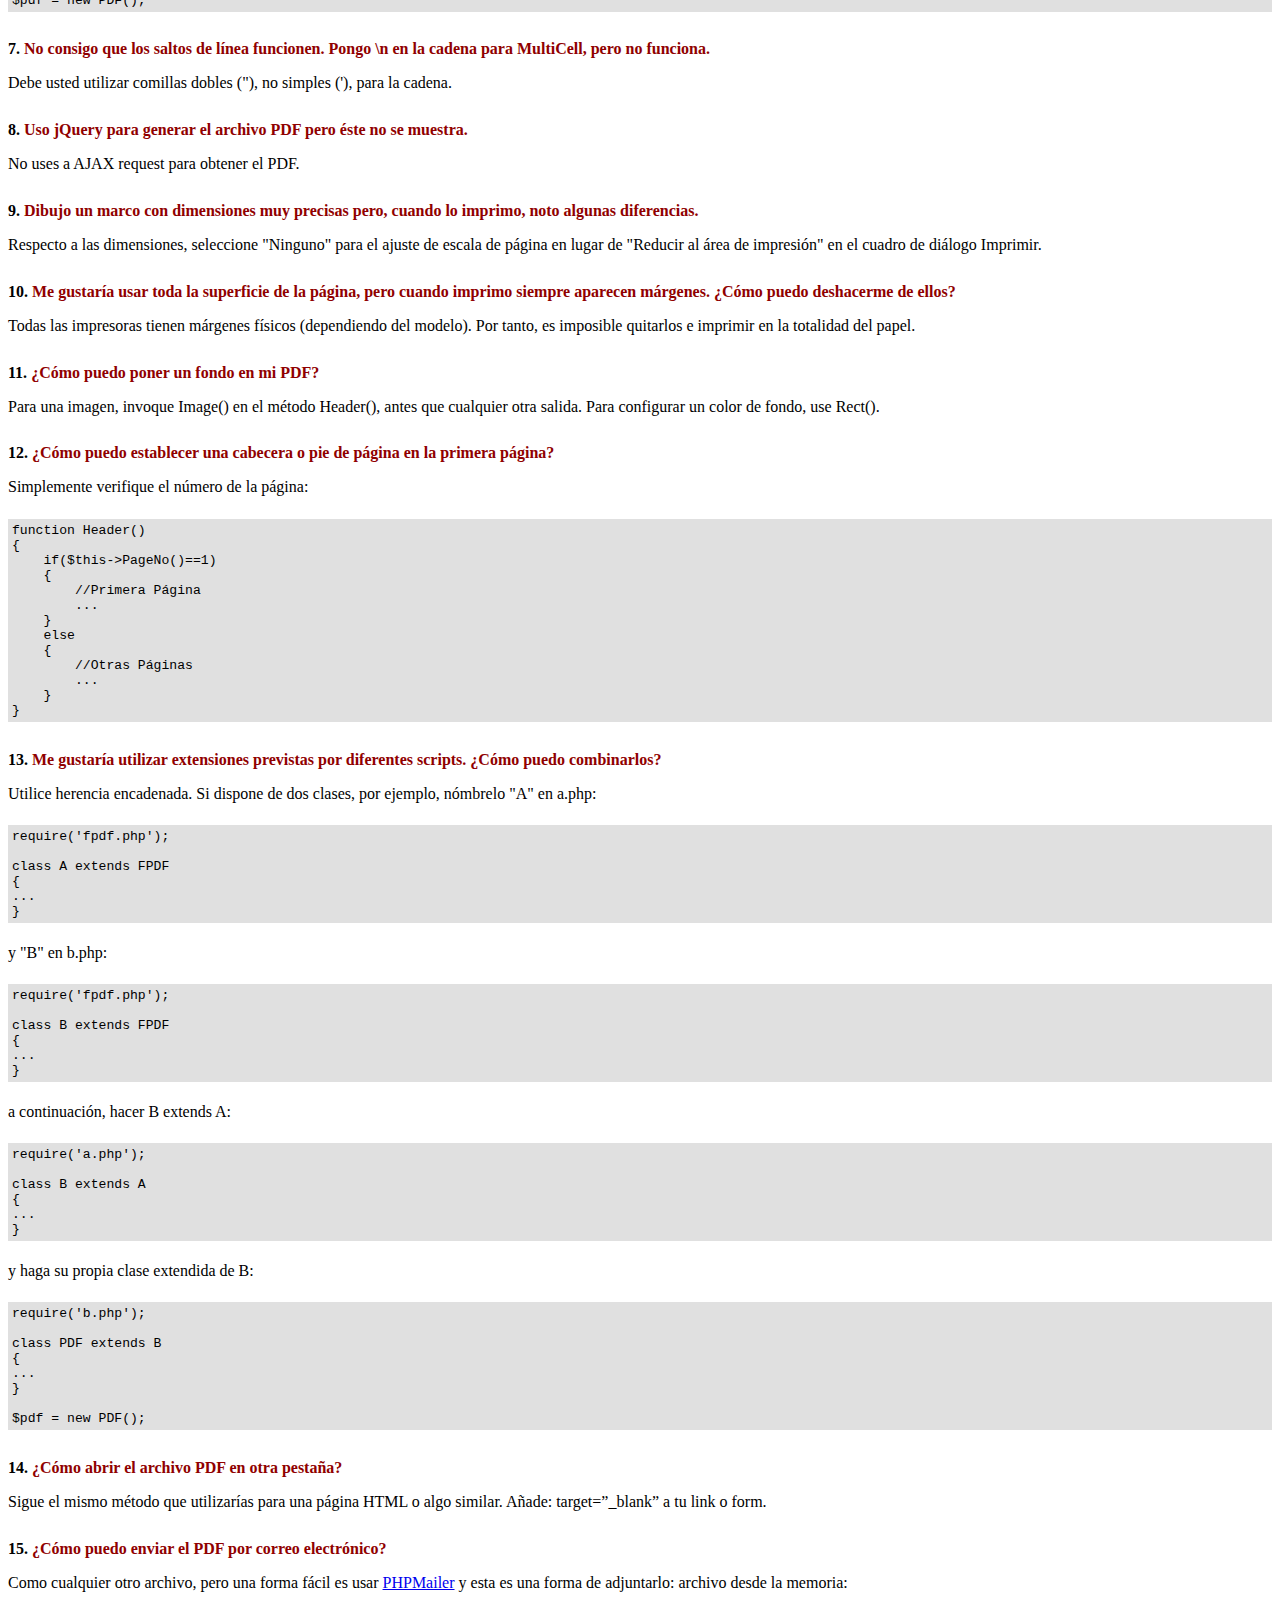
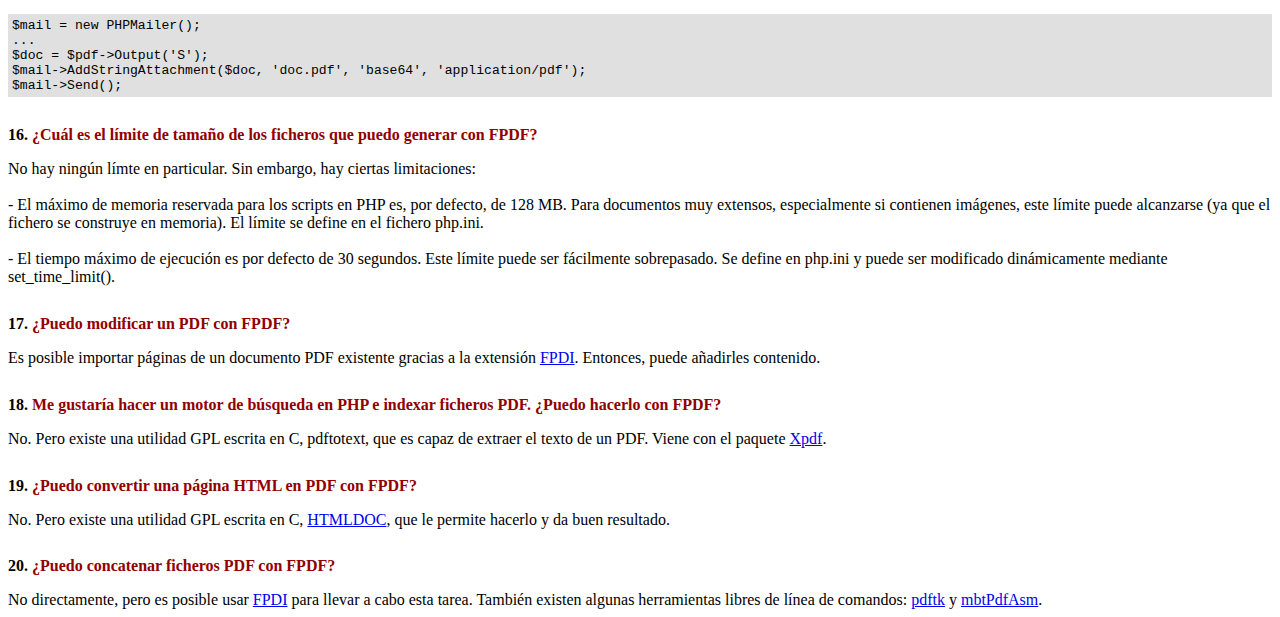
<file: fpdf/FAQ.htm>
<!DOCTYPE html PUBLIC "-//W3C//DTD HTML 4.01 Transitional//EN">
<html>
<head>
<meta http-equiv="Content-Type" content="text/html; charset=ISO-8859-1">
<title>FAQ</title>
<link type="text/css" rel="stylesheet" href="fpdf.css">
<style type="text/css">
ul {list-style-type:none; margin:0; padding:0}
ul#answers li {margin-top:1.8em}
.question {font-weight:bold; color:#900000}
</style>
</head>
<body>
<h1>FAQ</h1>
<ul>
<li><b>1.</b> <a href='#q1'>�Cu�l es exactamente el tipo de licencia de FPDF? �Existen restricciones de uso?</a></li>
<li><b>2.</b> <a href='#q2'>Encuentro el siguiente error cuando intento generar un PDF: Some data has already been output, can't send PDF file</a></li>
<li><b>3.</b> <a href='#q3'>Caracteres acentuados son reemplazados por algunos caracteres extra�os como é.</a></li>
<li><b>4.</b> <a href='#q4'>Intento incluir el s�mbolo del euro, pero no funciona.</a></li>
<li><b>5.</b> <a href='#q5'>Intento mostrar una variable en el m�todo Header pero no se imprime nada.</a></li>
<li><b>6.</b> <a href='#q6'>He definido los m�todos Header y Footer en mi clase PDF, pero no se muestra nada.</a></li>
<li><b>7.</b> <a href='#q7'>No consigo que los saltos de l�nea funcionen. Pongo \n en la cadena para MultiCell, pero no funciona.</a></li>
<li><b>8.</b> <a href='#q8'>Uso jQuery para generar el archivo PDF pero �ste no se muestra.</a></li>
<li><b>9.</b> <a href='#q9'>Dibujo un marco con dimensiones muy precisas pero, cuando lo imprimo, noto algunas diferencias.</a></li>
<li><b>10.</b> <a href='#q10'>Me gustar�a usar toda la superficie de la p�gina, pero cuando imprimo siempre aparecen m�rgenes. �C�mo puedo deshacerme de ellos?</a></li>
<li><b>11.</b> <a href='#q11'>�C�mo puedo poner un fondo en mi PDF?</a></li>
<li><b>12.</b> <a href='#q12'>�C�mo puedo establecer una cabecera o pie de p�gina en la primera p�gina?</a></li>
<li><b>13.</b> <a href='#q13'>Me gustar�a utilizar extensiones previstas por diferentes scripts. �C�mo puedo combinarlos?</a></li>
<li><b>14.</b> <a href='#q14'>�C�mo abrir el archivo PDF en otra pesta�a?</a></li>
<li><b>15.</b> <a href='#q15'>�C�mo puedo enviar el PDF por correo electr�nico?</a></li>
<li><b>16.</b> <a href='#q16'>�Cu�l es el l�mite de tama�o de los ficheros que puedo generar con FPDF?</a></li>
<li><b>17.</b> <a href='#q17'>�Puedo modificar un PDF con FPDF?</a></li>
<li><b>18.</b> <a href='#q18'>Me gustar�a hacer un motor de b�squeda en PHP e indexar ficheros PDF. �Puedo hacerlo con FPDF?</a></li>
<li><b>19.</b> <a href='#q19'>�Puedo convertir una p�gina HTML en PDF con FPDF?</a></li>
<li><b>20.</b> <a href='#q20'>�Puedo concatenar ficheros PDF con FPDF?</a></li>
</ul>

<ul id='answers'>
<li id='q1'>
<p><b>1.</b> <span class='question'>�Cu�l es exactamente el tipo de licencia de FPDF? �Existen restricciones de uso?</span></p>
FPDF es liberado bajo una licencia permisiva: no hay restricci�n de uso. Usted puede integrarlo
libremente en su aplicaci�n (comercial o no), con o sin modificaciones.
</li>

<li id='q2'>
<p><b>2.</b> <span class='question'>Encuentro el siguiente error cuando intento generar un PDF: Some data has already been output, can't send PDF file</span></p>
Usted no debe enviar nada al navegador, excepto el propio PDF: ning�n HTML, espacio o retorno de carro. Un caso com�n
es tener una l�nea o espacio en blanco extra al final del script incluido.<br>
Si usted no puede averiguar de donde proviene el problema, este otro mensaje que aparece justo abajo puede ayudarlo:<br>
<br>
<b>Warning:</b> Cannot modify header information - headers already sent by (output started at script.php:X)<br>
<br>
Esto significa que script.php env�a algo en la l�nea X. Vaya a esta l�nea y arr�glelo.
En caso de que el mensaje no aparece, en primer lugar compruebe que usted no haya desactivado las advertencias, a continuaci�n, agregue esto
al comienzo de su script:
<div class="doc-source">
<pre><code>ob_end_clean();</code></pre>
</div>
</li>

<li id='q3'>
<p><b>3.</b> <span class='question'>Caracteres acentuados son reemplazados por algunos caracteres extra�os como é.</span></p>
No utilice codificaci�n UTF-8. La codificaci�n est�ndar de fuentes en FPDF es ISO-8859-1 o windows-1252.
Es posible realizar una conversi�n a la norma ISO-8859-1 con utf8_decode():
<div class="doc-source">
<pre><code>$str = utf8_decode($str);</code></pre>
</div>
Sin embargo, algunos caracteres, tales como Euro no ser�n traducidos correctamente. Si la extensi�n iconv est� disponible, la
forma correcta de hacerlo es la siguiente:
<div class="doc-source">
<pre><code>$str = iconv('UTF-8', 'windows-1252', $str);</code></pre>
</div>
</li>

<li id='q4'>
<p><b>4.</b> <span class='question'>Intento incluir el s�mbolo del euro, pero no funciona.</span></p>
Las fuentes est�ndares tiene el car�cter euro en la posici�n 128. Puede definir una constante
como esta para su comodidad:
<div class="doc-source">
<pre><code>define('EURO', chr(128));</code></pre>
</div>
</li>

<li id='q5'>
<p><b>5.</b> <span class='question'>Intento mostrar una variable en el m�todo Header pero no se imprime nada.</span></p>
Tienes que utilizar la palabra clave <code>global</code> para acceder a las variables globales, por ejemplo:
<div class="doc-source">
<pre><code>function Header()
{
    global $title;

    $this-&gt;SetFont('Arial', 'B', 15);
    $this-&gt;Cell(0, 10, $title, 1, 1, 'C');
}

$title = 'Mi T�tulo';</code></pre>
</div>
Alternativamente, puede utilizar una propiedad del objeto:
<div class="doc-source">
<pre><code>function Header()
{
    $this-&gt;SetFont('Arial', 'B', 15);
    $this-&gt;Cell(0, 10, $this-&gt;title, 1, 1, 'C');
}

$pdf-&gt;title = 'Mi T�tulo';</code></pre>
</div>
</li>

<li id='q6'>
<p><b>6.</b> <span class='question'>He definido los m�todos Header y Footer en mi clase PDF, pero no se muestra nada.</span></p>
Tiene que crear un objeto de la clase PDF, no de la FPDF:
<div class="doc-source">
<pre><code>$pdf = new PDF();</code></pre>
</div>
</li>

<li id='q7'>
<p><b>7.</b> <span class='question'>No consigo que los saltos de l�nea funcionen. Pongo \n en la cadena para MultiCell, pero no funciona.</span></p>
Debe usted utilizar comillas dobles ("), no simples ('), para la cadena.
</li>

<li id='q8'>
<p><b>8.</b> <span class='question'>Uso jQuery para generar el archivo PDF pero �ste no se muestra.</span></p>
No uses a AJAX request para obtener el PDF.
</li>

<li id='q9'>
<p><b>9.</b> <span class='question'>Dibujo un marco con dimensiones muy precisas pero, cuando lo imprimo, noto algunas diferencias.</span></p>
Respecto a las dimensiones, seleccione "Ninguno" para el ajuste de escala de p�gina en lugar de "Reducir al �rea de impresi�n" en el cuadro de di�logo Imprimir.
</li>

<li id='q10'>
<p><b>10.</b> <span class='question'>Me gustar�a usar toda la superficie de la p�gina, pero cuando imprimo siempre aparecen m�rgenes. �C�mo puedo deshacerme de ellos?</span></p>
Todas las impresoras tienen m�rgenes f�sicos (dependiendo del modelo). Por tanto, es imposible quitarlos
e imprimir en la totalidad del papel.
</li>

<li id='q11'>
<p><b>11.</b> <span class='question'>�C�mo puedo poner un fondo en mi PDF?</span></p>
Para una imagen, invoque Image() en el m�todo Header(), antes que cualquier otra salida. Para configurar un color de fondo, use Rect().
</li>

<li id='q12'>
<p><b>12.</b> <span class='question'>�C�mo puedo establecer una cabecera o pie de p�gina en la primera p�gina?</span></p>
Simplemente verifique el n�mero de la p�gina:
<div class="doc-source">
<pre><code>function Header()
{
    if($this-&gt;PageNo()==1)
    {
        //Primera P�gina
        ...
    }
    else
    {
        //Otras P�ginas
        ...
    }
}</code></pre>
</div>
</li>

<li id='q13'>
<p><b>13.</b> <span class='question'>Me gustar�a utilizar extensiones previstas por diferentes scripts. �C�mo puedo combinarlos?</span></p>
Utilice herencia encadenada. Si dispone de dos clases, por ejemplo, n�mbrelo "A" en a.php:
<div class="doc-source">
<pre><code>require('fpdf.php');

class A extends FPDF
{
...
}</code></pre>
</div>
y "B" en b.php:
<div class="doc-source">
<pre><code>require('fpdf.php');

class B extends FPDF
{
...
}</code></pre>
</div>
a continuaci�n, hacer B extends A:
<div class="doc-source">
<pre><code>require('a.php');

class B extends A
{
...
}</code></pre>
</div>
y haga su propia clase extendida de B:
<div class="doc-source">
<pre><code>require('b.php');

class PDF extends B
{
...
}

$pdf = new PDF();</code></pre>
</div>
</li>

<li id='q14'>
<p><b>14.</b> <span class='question'>�C�mo abrir el archivo PDF en otra pesta�a?</span></p>
Sigue el mismo m�todo que utilizar�as para una p�gina HTML o algo similar.
A�ade: target=�_blank� a tu link o form.
</li>

<li id='q15'>
<p><b>15.</b> <span class='question'>�C�mo puedo enviar el PDF por correo electr�nico?</span></p>
Como cualquier otro archivo, pero una forma f�cil es usar <a href="https://github.com/PHPMailer/PHPMailer" target="_blank">PHPMailer</a>
y esta es una forma de adjuntarlo: archivo desde la memoria:
<div class="doc-source">
<pre><code>$mail = new PHPMailer();
...
$doc = $pdf-&gt;Output('S');
$mail-&gt;AddStringAttachment($doc, 'doc.pdf', 'base64', 'application/pdf');
$mail-&gt;Send();</code></pre>
</div>
</li>

<li id='q16'>
<p><b>16.</b> <span class='question'>�Cu�l es el l�mite de tama�o de los ficheros que puedo generar con FPDF?</span></p>
No hay ning�n l�mte en particular. Sin embargo, hay ciertas limitaciones:
<br>
<br>
- El m�ximo de memoria reservada para los scripts en PHP es, por defecto, de 128 MB. Para documentos
muy extensos, especialmente si contienen im�genes, este l�mite puede alcanzarse (ya que el fichero
se construye en memoria). El l�mite se define en el fichero php.ini.
<br>
<br>
- El tiempo m�ximo de ejecuci�n es por defecto de 30 segundos. Este l�mite puede ser f�cilmente
sobrepasado. Se define en php.ini y puede ser modificado din�micamente mediante set_time_limit().
</li>

<li id='q17'>
<p><b>17.</b> <span class='question'>�Puedo modificar un PDF con FPDF?</span></p>
Es posible importar p�ginas de un documento PDF existente gracias a la extensi�n
<a href="https://www.setasign.com/products/fpdi/about/" target="_blank">FPDI</a>.
Entonces, puede a�adirles contenido.
</li>

<li id='q18'>
<p><b>18.</b> <span class='question'>Me gustar�a hacer un motor de b�squeda en PHP e indexar ficheros PDF. �Puedo hacerlo con FPDF?</span></p>
No. Pero existe una utilidad GPL escrita en C, pdftotext, que es capaz de extraer el texto de
un PDF. Viene con el paquete <a href="https://www.xpdfreader.com" target="_blank">Xpdf</a>.
</li>

<li id='q19'>
<p><b>19.</b> <span class='question'>�Puedo convertir una p�gina HTML en PDF con FPDF?</span></p>
No. Pero existe una utilidad GPL escrita en C, <a href="https://www.msweet.org/htmldoc/" target="_blank">HTMLDOC</a>,
que le permite hacerlo y da buen resultado.
</li>

<li id='q20'>
<p><b>20.</b> <span class='question'>�Puedo concatenar ficheros PDF con FPDF?</span></p>
No directamente, pero es posible usar <a href="https://www.setasign.com/products/fpdi/demos/concatenate-fake/" target="_blank">FPDI</a>
para llevar a cabo esta tarea. Tambi�n existen algunas herramientas libres de l�nea de comandos:
<a href="https://www.pdflabs.com/tools/pdftk-the-pdf-toolkit/" target="_blank">pdftk</a> y
<a href="http://thierry.schmit.free.fr/spip/spip.php?article15" target="_blank">mbtPdfAsm</a>.
</li>
</ul>
</body>
</html>
</file>
<file: ajolote/a-styles.css>
@import url('https://fonts.googleapis.com/css2?family=Urbanist:ital,wght@0,200;0,400;0,700;1,200;1,400;1,700&display=swap');
@import url('https://fonts.googleapis.com/css2?family=Open+Sans:ital,wght@0,300;0,400;0,700;1,300;1,400;1,700&family=Saira:ital,wght@0,200;0,400;0,700;1,200;1,400;1,700&display=swap');

/* normalize.css v8.0.1 | MIT License | github.com/necolas/normalize.css */
html{line-height:1.15;-webkit-text-size-adjust:100%}body{margin:0}main{display:block}h1{font-size:2em;margin:.67em 0}hr{box-sizing:content-box;height:0;overflow:visible}pre{font-family:monospace,monospace;font-size:1em}a{background-color:transparent}abbr[title]{border-bottom:none;text-decoration:underline;text-decoration:underline dotted}b,strong{font-weight:bolder}code,kbd,samp{font-family:monospace,monospace;font-size:1em}small{font-size:80%}sub,sup{font-size:75%;line-height:0;position:relative;vertical-align:baseline}sub{bottom:-.25em}sup{top:-.5em}img{border-style:none}button,input,optgroup,select,textarea{font-family:inherit;font-size:100%;line-height:1.15;margin:0}button,input{overflow:visible}button,select{text-transform:none}[type=button],[type=reset],[type=submit],button{-webkit-appearance:button}[type=button]::-moz-focus-inner,[type=reset]::-moz-focus-inner,[type=submit]::-moz-focus-inner,button::-moz-focus-inner{border-style:none;padding:0}[type=button]:-moz-focusring,[type=reset]:-moz-focusring,[type=submit]:-moz-focusring,button:-moz-focusring{outline:1px dotted ButtonText}fieldset{padding:.35em .75em .625em}legend{box-sizing:border-box;color:inherit;display:table;max-width:100%;padding:0;white-space:normal}progress{vertical-align:baseline}textarea{overflow:auto}[type=checkbox],[type=radio]{box-sizing:border-box;padding:0}[type=number]::-webkit-inner-spin-button,[type=number]::-webkit-outer-spin-button{height:auto}[type=search]{-webkit-appearance:textfield;outline-offset:-2px}[type=search]::-webkit-search-decoration{-webkit-appearance:none}::-webkit-file-upload-button{-webkit-appearance:button;font:inherit}details{display:block}summary{display:list-item}template{display:none}[hidden]{display:none}

/* ==============
    CONFIG
============== */

*,
*::after,
*::before {
    box-sizing: border-box;
    margin: 0px;
    padding: 0px;
}

/* ==============
    VARIABLES
============== */

:root {
    --fuente-1: 'Urbanist', sans-serif;
    --fuente-2: 'Open Sans', sans-serif;
    --clr-main: #0084DE;
    --clr-main-h: #0078c9;
    --clr-second: #020202;
    --clr-second-h: #54c59f;
    --clr-red: #e94141;
    --clr-red-h: #c03131;
    --clr-green: #1ba766;
    --clr-green-h: #17804f;
    --clr-seleccionado: #ffffff22;
    --clr-light: #fff;
    --clr-dark: #333;
    --ancho-contenedor: 1200px;
}

/* ==============
    GENERALES
============== */

html {
    font-size: 16px;
}

body {
    background: var(--clr-light);
    color: var(--clr-dark);
    font-family: var(--fuente-2);
    font-size: 1rem;
}
p { line-height: 1.75rem; }

/* ==============
    CONTENEDORES
============== */

.contenedor {
    max-width: 90%;
    width: var(--ancho-contenedor);
    margin: 1rem auto;
    overflow: hidden;
}
.contenedor-ancho {
    width: 100%;
    padding: 0 2.5rem;
    margin: 1rem auto;
}
.contenedor-reducido {
    width: 65%;
    padding: 0 2.5rem;
    margin: 1rem auto;
}

/* Tamaño Mediano */
@media screen and (max-width: 992px) {
    .contenedor { max-width: 95%; }
    .contenedor-reducido { width: 80%; }
}

/* Tamaño pequeño */
@media screen and (max-width: 576px) {
    .contenedor { max-width: calc(100%-4px); }
    .contenedor-reducido { width: 95%; }
}

/* ==============
    FUENTES
============== */

h1, h2, h3, h4, h5, h6 {
    margin: 0px;
    margin-bottom: 0.75rem;
    font-family: var(--fuente-1);
    font-weight: 400;
}

.display-1, .display-2, .display-3{
    font-weight: 400;
    font-family: var(--fuente-1);
}

.display-1 { font-size: 4rem; }
.display-2 { font-size: 3.5rem; }
.display-3 { font-size: 3rem; }

.texto-1 { font-size: 2.5rem; line-height: 3.25rem; }
.texto-2 { font-size: 2rem; line-height: 2.75rem; }
.texto-3 { font-size: 1.5rem; line-height: 2.25rem; }

/* ==============
    GRID
============== */

.grid {
    display: grid;
    gap: 1rem;
}

/* Tamaño grande */
.col-1 { grid-template-columns: repeat(1, 1fr); }
.col-2 { grid-template-columns: repeat(2, 1fr); }
.col-3 { grid-template-columns: repeat(3, 1fr); }
.col-4 { grid-template-columns: repeat(4, 1fr); }
.col-5 { grid-template-columns: repeat(5, 1fr); }
.col-6 { grid-template-columns: repeat(6, 1fr); }
.col-7 { grid-template-columns: repeat(7, 1fr); }
.col-8 { grid-template-columns: repeat(8, 1fr); }
.col-9 { grid-template-columns: repeat(9, 1fr); }
.col-10 { grid-template-columns: repeat(10, 1fr); }
.col-11 { grid-template-columns: repeat(11, 1fr); }
.col-12 { grid-template-columns: repeat(12, 1fr); }

.span-1 { grid-column: span 1; }
.span-2 { grid-column: span 2; }
.span-3 { grid-column: span 3; }
.span-4 { grid-column: span 4; }
.span-5 { grid-column: span 5; }
.span-6 { grid-column: span 6; }
.span-7 { grid-column: span 7; }
.span-8 { grid-column: span 8; }
.span-9 { grid-column: span 9; }
.span-10 { grid-column: span 10; }
.span-11 { grid-column: span 11; }
.span-12 { grid-column: span 12; }

/* Tamaño Mediano */
@media screen and (max-width: 992px) {
    .med-col-1 { grid-template-columns: repeat(1, 1fr); }
    .med-col-2 { grid-template-columns: repeat(2, 1fr); }
    .med-col-3 { grid-template-columns: repeat(3, 1fr); }
    .med-col-4 { grid-template-columns: repeat(4, 1fr); }
    .med-col-5 { grid-template-columns: repeat(5, 1fr); }
    .med-col-6 { grid-template-columns: repeat(6, 1fr); }
    .med-col-7 { grid-template-columns: repeat(7, 1fr); }
    .med-col-8 { grid-template-columns: repeat(8, 1fr); }
    .med-col-9 { grid-template-columns: repeat(9, 1fr); }
    .med-col-10 { grid-template-columns: repeat(10, 1fr); }
    .med-col-11 { grid-template-columns: repeat(11, 1fr); }
    .med-col-12 { grid-template-columns: repeat(12, 1fr); }

    .med-span-1 { grid-column: span 1; }
    .med-span-2 { grid-column: span 2; }
    .med-span-3 { grid-column: span 3; }
    .med-span-4 { grid-column: span 4; }
    .med-span-5 { grid-column: span 5; }
    .med-span-6 { grid-column: span 6; }
    .med-span-7 { grid-column: span 7; }
    .med-span-8 { grid-column: span 8; }
    .med-span-9 { grid-column: span 9; }
    .med-span-10 { grid-column: span 10; }
    .med-span-11 { grid-column: span 11; }
    .med-span-12 { grid-column: span 12; }
}

/* Tamaño pequeño */
@media screen and (max-width: 576px) {
    .peq-col-1 { grid-template-columns: repeat(1, 1fr); }
    .peq-col-2 { grid-template-columns: repeat(2, 1fr); }
    .peq-col-3 { grid-template-columns: repeat(3, 1fr); }
    .peq-col-4 { grid-template-columns: repeat(4, 1fr); }
    .peq-col-5 { grid-template-columns: repeat(5, 1fr); }
    .peq-col-6 { grid-template-columns: repeat(6, 1fr); }
    .peq-col-7 { grid-template-columns: repeat(7, 1fr); }
    .peq-col-8 { grid-template-columns: repeat(8, 1fr); }
    .peq-col-9 { grid-template-columns: repeat(9, 1fr); }
    .peq-col-10 { grid-template-columns: repeat(10, 1fr); }
    .peq-col-11 { grid-template-columns: repeat(11, 1fr); }
    .peq-col-12 { grid-template-columns: repeat(12, 1fr); }

    .peq-span-1 { grid-column: span 1; }
    .peq-span-2 { grid-column: span 2; }
    .peq-span-3 { grid-column: span 3; }
    .peq-span-4 { grid-column: span 4; }
    .peq-span-5 { grid-column: span 5; }
    .peq-span-6 { grid-column: span 6; }
    .peq-span-7 { grid-column: span 7; }
    .peq-span-8 { grid-column: span 8; }
    .peq-span-9 { grid-column: span 9; }
    .peq-span-10 { grid-column: span 10; }
    .peq-span-11 { grid-column: span 11; }
    .peq-span-12 { grid-column: span 12; }
}

/* ==============
    COMPONENTES
============== */
.img-avatar {
    width: 96px;
    border-radius: 50%;
}
.encabezado {
    padding: 1rem 1.5rem;
    text-align: center;
    font-size: 1rem;
    font-weight: 700;
    color: #fff;
    z-index: 2;
}
.encabezado img {
    height: 2rem;
}
.card {
    padding: 2rem;
    background:  #fff;
    border-radius: 8px;
    box-shadow: 0px 0px 0.5rem rgba(0, 0, 0, 0.3);
    overflow: hidden;
}
.nav {
    background: var(--clr-main);
    display: flex;
    flex-wrap: wrap;
    width: 100%;
    height: 60px;
}
.nav.nav-sticky{
    position: sticky;
    position: -webkit-sticky;
    top: 0px;
}
.nav.nav-fijo {
    position: fixed;
    top: 0px;
    z-index: 5;
}

.nav .link, .nav-menu-icon {
    color: #fff;
    text-decoration: none;
    padding: 1rem 1.5rem;
    font-size: 1rem;
    display: flex;
    align-items: center;
    text-align: center;
    transition: .3s ease all;
}
.nav .link { z-index: 1; }
.nav-menu-icon { z-index: 2; }

.nav .link:hover,
.nav .link.activo {
    background: var(--clr-main-h);
}
.nav .contenedor {
    display: flex;
    flex-wrap: wrap;
    margin: 0 auto;
}

.nav-menu-icon {
    width: 50%;
    display: none;
    font-size: 1.5rem;
    position: relative;
    cursor: pointer;
}
.nav-menu-icon p {
    width: 100%;
    text-align: right;
}
.modal-div {
    text-align: center;
    position: fixed;
    top: 0;
    bottom: 0;
    left: 0;
    right: 0;
    z-index: 2;
    visibility: hidden;
    background: rgba(15, 11, 11, 0);
    transition: 0.3s all ease;
}
.modal-div.active {
    visibility: visible;
    background: rgba(0, 0, 0, 0.5);
}
.modal-content {
    position: fixed;
    top: 0%;
    left: 32.5%;
    width: 35%;
    height: auto;
    padding: 3rem;
    border-radius: 8px;
    box-shadow: 0px 2px 4px #555;
    background: white;
    transition: 0.5s all ease;
    opacity: 0;
}
.modal-content.active {
    top: 10%;
    opacity: 1;
}

/* Tamaño Mediano */
@media screen and (max-width: 992px) {
    .nav .contenedor {
        max-width: 100%;
        display: flex;
        margin: 0 auto;
    }
    .encabezado {
        width: 80%;
        display: flex;
        text-align: left;
    }
    .nav .link {
        display: block;
        width: 100%;
        top: -100%;
        position: relative;
    }
    .nav .link, .nav-menu-icon, .encabezado {
        background: var(--clr-main);
    }
    .nav .link.mostrar-menu {
        padding: 1.5rem 1.5rem;
        top: 0px
    }
    .nav-menu-icon {
        display: flex;
        width: 20%;
    }
    .modal-content {
        width: 70%;
        left: 15%;
    }
}

/* Tamaño pequeño */
@media screen and (max-width: 576px) {
    .modal-content {
        width: 95%;
        left: 2.5%;
    }
}

/* ==============
    FORMULARIOS
============== */

form {
    display: block;
    background-color: #fff;
}
form label {
    font-family: var(--fuente-1);
    font-size: 1.15rem;
}

.input {
    padding: 4px 8px;
    border-radius: 3px;
    border: 1px solid #bbb;
    transition: .3s ease all;
    width: 100%;
    height: 2rem;
    margin-bottom: 20px;
}
.input:focus {
    border: 1px solid var(--clr-main);
    outline: none;
}
/* checkbox */
.checkbox { display: none; }
.checkbox + label { color: #777; }
.checkbox + label:hover { cursor: pointer; }
.checkbox:checked + label { color: var(--clr-green); }
.checkbox:checked + label:before { border-color: var(--clr-green ); }
.checkbox + label:before {
	content: "";
	width: 1.5rem;
	height: 1.5rem;
	float: right;
	margin: 0 0.5rem;
	border: 2px solid #777;
	background: #fff;
}
.checkbox:checked + label:after {
    content: "";
    width: 1rem;
    height: 0.5rem;
    border: 4px solid var(--clr-green);
    float: right;
    margin-right: -1.5em;
    border-right: 0;
    border-top: 0;
    margin-top: 0.4rem;
    transform: rotate(-55deg);
}
/* botones */
.btn {
    background: var(--clr-main);
    border: none;
    cursor: pointer;
    color: #fff;
    display: inline-block;
    padding: 0.75rem 2rem;
    border-radius: 3px;
    text-align: center;
    line-height: 22px;
    text-decoration: none;
    transition: .3s ease all;
}
.btn:hover { background: var(--clr-main-h); }

/* ==============
    HELPERS
============== */

/* padding */
.p-0 { padding: 0; }
.p-1 { padding: 1rem; }
.p-2 { padding: 2rem; }
.p-3 { padding: 3rem; }
.p-4 { padding: 4rem; }
.p-4 { padding: 5rem; }

.pt-0 { padding-top: 0; }
.pb-0 { padding-bottom: 0; }
.pr-0 { padding-right: 0; }
.pl-0 { padding-left: 0; }

.pt-1 { padding-top: 1rem; }
.pb-1 { padding-bottom: 1rem; }
.pr-1 { padding-right: 1rem; }
.pl-1 { padding-left: 1rem; }

.pt-2 { padding-top: 2rem; }
.pb-2 { padding-bottom: 2rem; }
.pr-2 { padding-right: 2rem; }
.pl-2 { padding-left: 2rem; }

.pt-3 { padding-top: 3rem; }
.pb-3 { padding-bottom: 3rem; }
.pr-3 { padding-right: 3rem; }
.pl-3 { padding-left: 3rem; }

.pt-4 { padding-top: 4rem; }
.pb-4 { padding-bottom: 4rem; }
.pr-4 { padding-right: 4rem; }
.pl-4 { padding-left: 4rem; }

.pt-5 { padding-top: 5rem; }
.pb-5 { padding-bottom: 5rem; }
.pr-5 { padding-right: 5rem; }
.pl-5 { padding-left: 5rem; }

.pv-0 { padding-top: 0rem; padding-bottom: 0rem; }
.pv-1 { padding-top: 1rem; padding-bottom: 1rem; }
.pv-2 { padding-top: 2rem; padding-bottom: 2rem; }
.pv-3 { padding-top: 3rem; padding-bottom: 3rem; }
.pv-4 { padding-top: 4rem; padding-bottom: 4rem; }
.pv-5 { padding-top: 5rem; padding-bottom: 5rem; }

.ph-0 { padding-right: 0rem; padding-left: 0rem; }
.ph-1 { padding-right: 1rem; padding-left: 1rem; }
.ph-2 { padding-right: 2rem; padding-left: 2rem; }
.ph-3 { padding-right: 3rem; padding-left: 3rem; }
.ph-4 { padding-right: 4rem; padding-left: 4rem; }
.ph-5 { padding-right: 5rem; padding-left: 5rem; }

/* margen */
.m-0 { margin: 0; }
.m-1 { margin: 1rem; }
.m-2 { margin: 2rem; }
.m-3 { margin: 3rem; }
.m-4 { margin: 4rem; }
.m-5 { margin: 5rem; }

.mt-0 { margin-top: 0; }
.mb-0 { margin-bottom: 0; }
.mr-0 { margin-right: 0; }
.ml-0 { margin-left: 0; }

.mt-1 { margin-top: 1rem }
.mb-1 { margin-bottom: 1rem }
.mr-1 { margin-right: 1rem }
.ml-1 { margin-left: 1rem }

.mt-2 { margin-top: 2rem }
.mb-2 { margin-bottom: 2rem }
.mr-2 { margin-right: 2rem }
.ml-2 { margin-left: 2rem }

.mt-3 { margin-top: 3rem }
.mb-3 { margin-bottom: 3rem }
.mr-3 { margin-right: 3rem }
.ml-3 { margin-left: 3rem }

.mt-4 { margin-top: 4rem }
.mb-4 { margin-bottom: 4rem }
.mr-4 { margin-right: 4rem }
.ml-4 { margin-left: 4rem }

.mt-5 { margin-top: 5rem }
.mb-5 { margin-bottom: 5rem }
.mr-5 { margin-right: 5rem }
.ml-5 { margin-left: 5rem }

.mv-0 { margin-top: 0rem; margin-bottom: 0rem; }
.mv-1 { margin-top: 1rem; margin-bottom: 1rem; }
.mv-2 { margin-top: 2rem; margin-bottom: 2rem; }
.mv-3 { margin-top: 3rem; margin-bottom: 3rem; }
.mv-4 { margin-top: 4rem; margin-bottom: 4rem; }
.mv-5 { margin-top: 5rem; margin-bottom: 5rem; }

.mh-0 { margin-right: 0rem; margin-left: 0rem; }
.mh-1 { margin-right: 1rem; margin-left: 1rem; }
.mh-2 { margin-right: 2rem; margin-left: 2rem; }
.mh-3 { margin-right: 3rem; margin-left: 3rem; }
.mh-4 { margin-right: 4rem; margin-left: 4rem; }
.mh-5 { margin-right: 5rem; margin-left: 5rem; }

/* Textos */
.text-center { text-align: center; }
.text-right { text-align: right; }
.text-left { text-align: left; }
.float-left { float: left; }
.float-right { float: right; }

.bg-main { background: var(--clr-main); }

.bg-light { background: #ddd; }
.btn.bg-light:hover { background: #aaa; }

.bg-dark { background: var(--clr-dark); }
.btn.bg-dark { background: #444; }

.bg-gray { background: #aaa; }
.btn.bg-gray:hover { background: #777; }

.bg-red { background: var(--clr-red); }
.btn.bg-red:hover { background: var(--clr-red-h); }

.bg-green { background: var(--clr-green); }
.btn.bg-green:hover { background: var(--clr-green-h); }

.bg-black { background: black; }
.bg-white { background: white; }
.bg-none { background: none; }

.clr-white { color: #fff; }
.clr-black { color: #000; }
.clr-main { color: var(--clr-main); }

.width-4 { width: 4rem; }
.width-6 { width: 6rem; }
.width-8 { width: 8rem; }
.width-10 { width: 10rem; }
.width-12 { width: 12rem; }

.wireframe {
    border: 2px solid #0f0;
}
</file>
<file: css/estilos.css>
:root {
    --clr-main: #006cb8;
    --clr-main-h: #0961a0;
    --clr-second: #2b95e0;
    --clr-second-h: #4999d3;
}
    
body {
    background: #eee;
}
.main {
    width: 100vw;
    height: 100vh;
    padding: 0;
    display: flex;
}
.main > .menu {
    height: 100%;
    width: 15%;
    margin: 0;
    padding: 0;
    background: var(--clr-main);
}
.main > .contenedor {
    width: 85%;
    padding: 1rem;
    margin: 0px;
    overflow-y: scroll;
    max-width: 100%;
}
.menu .encabezado-m,
.menu .menu-icon {
    background: var(--clr-main);
    color: #fff;
    padding: 1rem 1rem;
    font-weight: 700;
}
.menu .menu-icon {
    text-align: center;
    font-size: 1.5rem;
    position: relative;
    cursor: pointer;
    z-index: 10;
}
.menu-icon img {
    width: 32px;
}
.menu .link {
    background: var(--clr-main);
    color: #fff;
    text-decoration: none;
    padding: 1rem 1rem;
    font-size: 1rem;
    display: flex;
    align-items: center;
}
.menu .link:hover,
.menu .link.activo {
    background: var(--clr-main-h);
}
.menu .link,
.menu #encabezado {
    transition: .0s ease all;
}
.menu .link.mostrar-menu,
.menu #encabezado.mostrar-menu {
    transform: translate(-200px, 0px);
}
.main > .menu.mostrar-menu {
    width: 5%;
}
.main > .contenedor.mostrar-menu {
    width: 95%;
}

@media screen and (max-width: 992px) {
    .main > .menu {
        position: fixed;
        width: 100%;
        height: 4rem;
    }
    .main > .menu.mostrar-menu {
        width: 100%;
        height: auto;
    }
    .main > .menu .link,
    .main > .menu #encabezado {
        position: relative;
        top: -400px;
    }
    .menu .link.mostrar-menu,
    .menu #encabezado.mostrar-menu {
        transform: translate(0px, -0px);
        top: 0px;
    }
    .main > .contenedor {
        width: 100%;
        height: auto;
        margin-top: 4rem;
    }
    .main > .contenedor.mostrar-menu {
        width: 100%;
    }
}

.form-cont {
    padding: 0;
}
.login {
    width: 80%;
    max-width: 800px;
    margin: auto;
    padding: 0;
}
.login-img {
    width: 100%;
    overflow: hidden;
    background: var(--clr-main);
}
.login-img img{
    width: 80%;
    margin: 25% auto;
}
.form-cont form {
    margin: 1rem 3rem;
    font-size: 1rem;
}
.form-cont form .grid {
    row-gap: 2px;
    padding: 0px;
    margin: 0px;
}
.form-cont form input,
.form-cont form select {
    padding: 4px;
    font-family: sans-serif;
    font-size: 1.1rem;
}
.encabezado-form {
    background: var(--clr-main);
    color: white;
    padding: 1.5rem 2rem 1.2rem;
}
.tabla {
    width: 100%;
    border-spacing: 0px;
    border: 1px solid var(--clr-dark);
    border-top: none;
}
.tabla tr:nth-child(odd){
    background-color: #fff;
}
.tabla tr:nth-child(even){
    background-color: #ddd;
}
.tabla .headers td {
    padding: 8px;
    background: var(--clr-dark);
    color: #fff;
}
.tabla td {
    padding: 4px;
    text-align: center;
}
.indicador {
    width: 1.5rem;
    height: 1.5rem;
    border-radius: 50%;
    border: 2px solid var(--clr-dark);
    margin: 0 auto;
}
.btn-question {
    font-size: 1rem;
    color: white;
    background: #888;
    border: none;
    width: 1.5rem;
    height: 1.5rem;
    border-radius: 50%;
    cursor: pointer;
    transition: .3s ease all;
}
.btn-question:hover { background: #444; }
.btn-question.active { background: var(--clr-main); }
.btn-question.active:hover { background: #444; }

.modal-simple {
    position: fixed;
    width: auto;
    height: auto;
    padding: 2rem;
    background: white;
    border-radius: 8px;
    box-shadow: 0px 2px 4px #555;
    top: 5rem;
    left: 25%;
    right: 25%;
    transition: .3s ease all;
    visibility: hidden;
    opacity: 0;
    transform: scale(0, 0);
}
.modal-simple.active {
    visibility: visible;
    opacity: 1;
    transform: scale(1, 1);
}
.btn.with-icon { display: inline-flex; }
.btn.with-icon img,
.toggle-btn.with-icon img {
    width: 1.5rem;
    height: auto;
    margin: 0 0 0 0.25rem;
    display: inline-flex;
}
/* Toggles */
.toggle-div {
    height: 50px;
    padding: 0;
    display: flex;
}
.toggle-btn {
    margin: 0;
    border: 1px solid var(--clr-dark);
    background-color: var(--clr-dark);
    color: var(--clr-light);
    padding: 0.75rem 1rem;
    text-align: center;
    text-decoration: none;
    cursor: pointer;
    transition: 0.3s all ease;
}
.toggle-btn.l {
    border-top-left-radius: 4px;
    border-bottom-left-radius: 4px;
}
.toggle-btn.r {
    border-top-right-radius: 4px;
    border-bottom-right-radius: 4px;
}
.toggle-btn.active {
    background: var(--clr-main);
    border: 2px solid var(--clr-dark);
}
#form-filtrar, #form-buscar {
    display: none;
}
#form-buscar.active, #form-filtrar.active {
    display: inline-block;
}
#form-buscar .input, #form-filtrar .input {
    width: 200px;
    height: 50px;
    margin-right: 1rem;
    border: 1px solid var(--clr-dark);
}

.img-error {
    width: 256px;
    height: auto;
}
#toggle-ordenar .btn {
    height: 50px;
}

.inline-flex > * { margin-right: 0.25rem; }
.inline-flex.l > * { float: left; }
.inline-flex.r > * { float: right; }
.preloader {
    width: 70px;
    height: 70px;
    border-radius: 50%;
    position: absolute;
    top: 35%;
    left: calc(50% - 35px);
    border: 10px solid #bbb;
    border-top: 10px solid var(--clr-main);
    animation-name: girar;
    animation-duration: 2s;
    animation-iteration-count: infinite;
    animation-timing-function: linear;
}
@keyframes girar {
    from { transform: rotate(0deg); }
    to { transform: rotate(360deg); }
}
.bg-dark {
    background: var(--clr-dark);
}
.bg-second {
    background:var(--clr-second);
}
#ocultar-password {
    width: 32px;
    height: 20px;
    background-color: var(--clr-light);
    border: none;
    cursor: pointer;
}
#ocultar-password img {
    height: 100%;
    position: relative;
    top: 4px;
}
.m-min {
    margin: 1px;
}
.input:focus:invalid {
    border: 1px solid var(--clr-red);
}

@media screen and (max-width: 992px) {
    .login { width: 90%; }
    .inline-flex.r > * { float: left; }
    .tabla {
        display: block;
        overflow-y: auto;
    }
    .modal-simple {
        left: 15%;
        right: 15%;
    }
    .login-img img{
        width: 90%;
        margin: 20% auto;
    }
}
@media screen and (max-width: 576px) {
    .login { width: 100%; }
    .modal-simple {
        left: 5%;
        right: 5%;
    }
    .login-img img{
        width: 25%;
        margin: 1% auto;
    }
}

/* * {
    border: 1px solid #0f0;
} */
</file>
<file: (root)/ajolote/a-styles.css>
@import url('https://fonts.googleapis.com/css2?family=Urbanist:ital,wght@0,200;0,400;0,700;1,200;1,400;1,700&display=swap');
@import url('https://fonts.googleapis.com/css2?family=Open+Sans:ital,wght@0,300;0,400;0,700;1,300;1,400;1,700&family=Saira:ital,wght@0,200;0,400;0,700;1,200;1,400;1,700&display=swap');

/* normalize.css v8.0.1 | MIT License | github.com/necolas/normalize.css */
html{line-height:1.15;-webkit-text-size-adjust:100%}body{margin:0}main{display:block}h1{font-size:2em;margin:.67em 0}hr{box-sizing:content-box;height:0;overflow:visible}pre{font-family:monospace,monospace;font-size:1em}a{background-color:transparent}abbr[title]{border-bottom:none;text-decoration:underline;text-decoration:underline dotted}b,strong{font-weight:bolder}code,kbd,samp{font-family:monospace,monospace;font-size:1em}small{font-size:80%}sub,sup{font-size:75%;line-height:0;position:relative;vertical-align:baseline}sub{bottom:-.25em}sup{top:-.5em}img{border-style:none}button,input,optgroup,select,textarea{font-family:inherit;font-size:100%;line-height:1.15;margin:0}button,input{overflow:visible}button,select{text-transform:none}[type=button],[type=reset],[type=submit],button{-webkit-appearance:button}[type=button]::-moz-focus-inner,[type=reset]::-moz-focus-inner,[type=submit]::-moz-focus-inner,button::-moz-focus-inner{border-style:none;padding:0}[type=button]:-moz-focusring,[type=reset]:-moz-focusring,[type=submit]:-moz-focusring,button:-moz-focusring{outline:1px dotted ButtonText}fieldset{padding:.35em .75em .625em}legend{box-sizing:border-box;color:inherit;display:table;max-width:100%;padding:0;white-space:normal}progress{vertical-align:baseline}textarea{overflow:auto}[type=checkbox],[type=radio]{box-sizing:border-box;padding:0}[type=number]::-webkit-inner-spin-button,[type=number]::-webkit-outer-spin-button{height:auto}[type=search]{-webkit-appearance:textfield;outline-offset:-2px}[type=search]::-webkit-search-decoration{-webkit-appearance:none}::-webkit-file-upload-button{-webkit-appearance:button;font:inherit}details{display:block}summary{display:list-item}template{display:none}[hidden]{display:none}

/* ==============
    CONFIG
============== */

*,
*::after,
*::before {
    box-sizing: border-box;
    margin: 0px;
    padding: 0px;
}

/* ==============
    VARIABLES
============== */

:root {
    --fuente-1: 'Urbanist', sans-serif;
    --fuente-2: 'Open Sans', sans-serif;
    --clr-main: #0084DE;
    --clr-main-s: #71a5e9;
    --clr-second: #020202;
    --clr-second-s: #54c59f;
    --clr-seleccionado: #ffffff22;
    --clr-light: #fff;
    --clr-dark: #333;
    --ancho-contenedor: 1200px;
}

/* ==============
    GENERALES
============== */

html {
    font-size: 16px;
}

body {
    background: var(--clr-light);
    color: var(--clr-dark);
    font-family: var(--fuente-2);
    font-size: 1rem;
}
p { line-height: 1.75rem; }

/* ==============
    CONTENEDORES
============== */

.contenedor {
    max-width: 90%;
    width: var(--ancho-contenedor);
    margin: 1rem auto;
    overflow: hidden;
}
.contenedor-ancho {
    width: 100%;
    padding: 0 2.5rem;
    margin: 1rem auto;
}
.contenedor-reducido {
    width: 65%;
    padding: 0 2.5rem;
    margin: 1rem auto;
}

/* Tamaño Mediano */
@media screen and (max-width: 992px) {
    .contenedor { max-width: 95%; }
    .contenedor-reducido { width: 80%; }
}

/* Tamaño pequeño */
@media screen and (max-width: 576px) {
    .contenedor { max-width: calc(100%-4px); }
    .contenedor-reducido { width: 95%; }
}


/* ==============
    FUENTES
============== */

h1, h2, h3, h4, h5, h6 {
    margin: 0px;
    margin-bottom: 0.75rem;
    font-family: var(--fuente-1);
    font-weight: 400;
}

.display-1, .display-2, .display-3{
    font-weight: 400;
    font-family: var(--fuente-1);
}

.display-1 { font-size: 4rem; }
.display-2 { font-size: 3.5rem; }
.display-3 { font-size: 3rem; }

.texto-1 { font-size: 2.5rem; line-height: 3.25rem; }
.texto-2 { font-size: 2rem; line-height: 2.75rem; }
.texto-3 { font-size: 1.5rem; line-height: 2.25rem; }

/* ==============
    GRID
============== */

.grid {
    display: grid;
    gap: 1rem;
    margin-bottom: 1rem;
}

/* Tamaño grande */
.col-1 { grid-template-columns: repeat(1, 1fr); }
.col-2 { grid-template-columns: repeat(2, 1fr); }
.col-3 { grid-template-columns: repeat(3, 1fr); }
.col-4 { grid-template-columns: repeat(4, 1fr); }
.col-5 { grid-template-columns: repeat(5, 1fr); }
.col-6 { grid-template-columns: repeat(6, 1fr); }
.col-7 { grid-template-columns: repeat(7, 1fr); }
.col-8 { grid-template-columns: repeat(8, 1fr); }
.col-9 { grid-template-columns: repeat(9, 1fr); }
.col-10 { grid-template-columns: repeat(10, 1fr); }
.col-11 { grid-template-columns: repeat(11, 1fr); }
.col-12 { grid-template-columns: repeat(12, 1fr); }

.span-1 { grid-column: span 1; }
.span-2 { grid-column: span 2; }
.span-3 { grid-column: span 3; }
.span-4 { grid-column: span 4; }
.span-5 { grid-column: span 5; }
.span-6 { grid-column: span 6; }
.span-7 { grid-column: span 7; }
.span-8 { grid-column: span 8; }
.span-9 { grid-column: span 9; }
.span-10 { grid-column: span 10; }
.span-11 { grid-column: span 11; }
.span-12 { grid-column: span 12; }

/* Tamaño Mediano */
@media screen and (max-width: 992px) {
    .med-col-1 { grid-template-columns: repeat(1, 1fr); }
    .med-col-2 { grid-template-columns: repeat(2, 1fr); }
    .med-col-3 { grid-template-columns: repeat(3, 1fr); }
    .med-col-4 { grid-template-columns: repeat(4, 1fr); }
    .med-col-5 { grid-template-columns: repeat(5, 1fr); }
    .med-col-6 { grid-template-columns: repeat(6, 1fr); }
    .med-col-7 { grid-template-columns: repeat(7, 1fr); }
    .med-col-8 { grid-template-columns: repeat(8, 1fr); }
    .med-col-9 { grid-template-columns: repeat(9, 1fr); }
    .med-col-10 { grid-template-columns: repeat(10, 1fr); }
    .med-col-11 { grid-template-columns: repeat(11, 1fr); }
    .med-col-12 { grid-template-columns: repeat(12, 1fr); }

    .med-span-1 { grid-column: span 1; }
    .med-span-2 { grid-column: span 2; }
    .med-span-3 { grid-column: span 3; }
    .med-span-4 { grid-column: span 4; }
    .med-span-5 { grid-column: span 5; }
    .med-span-6 { grid-column: span 6; }
    .med-span-7 { grid-column: span 7; }
    .med-span-8 { grid-column: span 8; }
    .med-span-9 { grid-column: span 9; }
    .med-span-10 { grid-column: span 10; }
    .med-span-11 { grid-column: span 11; }
    .med-span-12 { grid-column: span 12; }
}

/* Tamaño pequeño */
@media screen and (max-width: 576px) {
    .peq-col-1 { grid-template-columns: repeat(1, 1fr); }
    .peq-col-2 { grid-template-columns: repeat(2, 1fr); }
    .peq-col-3 { grid-template-columns: repeat(3, 1fr); }
    .peq-col-4 { grid-template-columns: repeat(4, 1fr); }
    .peq-col-5 { grid-template-columns: repeat(5, 1fr); }
    .peq-col-6 { grid-template-columns: repeat(6, 1fr); }
    .peq-col-7 { grid-template-columns: repeat(7, 1fr); }
    .peq-col-8 { grid-template-columns: repeat(8, 1fr); }
    .peq-col-9 { grid-template-columns: repeat(9, 1fr); }
    .peq-col-10 { grid-template-columns: repeat(10, 1fr); }
    .peq-col-11 { grid-template-columns: repeat(11, 1fr); }
    .peq-col-12 { grid-template-columns: repeat(12, 1fr); }

    .peq-span-1 { grid-column: span 1; }
    .peq-span-2 { grid-column: span 2; }
    .peq-span-3 { grid-column: span 3; }
    .peq-span-4 { grid-column: span 4; }
    .peq-span-5 { grid-column: span 5; }
    .peq-span-6 { grid-column: span 6; }
    .peq-span-7 { grid-column: span 7; }
    .peq-span-8 { grid-column: span 8; }
    .peq-span-9 { grid-column: span 9; }
    .peq-span-10 { grid-column: span 10; }
    .peq-span-11 { grid-column: span 11; }
    .peq-span-12 { grid-column: span 12; }
}

/* ==============
    COMPONENTES
============== */
.img-avatar {
    width: 96px;
    border-radius: 50%;
}
.encabezado {
    padding: 1rem 1.5rem;
    text-align: center;
    font-size: 1rem;
    font-weight: 700;
    color: #fff;
    z-index: 2;
}
.encabezado img {
    height: 2rem;
}
.card {
    padding: 2rem;
    background:  #fff;
    border-radius: 4px;
    box-shadow: 0px 0px 0.5rem rgba(0, 0, 0, 0.3);
}
.nav {
    background: var(--clr-main);
    display: flex;
    flex-wrap: wrap;
    width: 100%;
    height: 60px;
}
.nav.nav-sticky{
    position: sticky;
    position: -webkit-sticky;
    top: 0px;
}
.nav.nav-fijo {
    position: fixed;
    top: 0px;
    z-index: 5;
}

.nav .link, .nav-menu-icon {
    color: #fff;
    text-decoration: none;
    padding: 1rem 1.5rem;
    font-size: 1rem;
    display: flex;
    align-items: center;
    text-align: center;
    transition: .3s ease all;
}
.nav .link { z-index: 1; }
.nav-menu-icon { z-index: 2; }

.nav .link:hover,
.nav .link.activo {
    background: var(--clr-main-s);
}
.nav .contenedor {
    display: flex;
    flex-wrap: wrap;
    margin: 0 auto;
}

.nav-menu-icon {
    width: 50%;
    display: none;
    font-size: 1.5rem;
    position: relative;
}
.nav-menu-icon p {
    width: 100%;
    text-align: right;
}

/* Tamaño Mediano */
@media screen and (max-width: 992px) {
    .nav .contenedor {
        max-width: 100%;
        display: flex;
        margin: 0 auto;
    }
    .encabezado {
        width: 80%;
        display: flex;
        text-align: left;
    }
    .nav .link {
        display: block;
        width: 100%;
        top: -100%;
        position: relative;
    }
    .nav .link, .nav-menu-icon, .encabezado {
        background: var(--clr-main);
    }
    .nav .link.mostrar-menu {
        padding: 1.5rem 1.5rem;
        top: 0px
    }
    .nav-menu-icon {
        display: flex;
        width: 20%;
    }
}

/* Tamaño pequeño */
@media screen and (max-width: 576px) {
}

/* ==============
    FORMULARIOS
============== */

form * {
    font-family: var(--fuente-1);
    font-size: 1.25rem;
}
form {
    display: block;
    background-color: #fff;
}

form .input {
    padding: 10px 15px;
    border-radius: 3px;
    border: 1px solid #d6d6d6;
    transition: .3s ease all;
    width: 100%;
    margin-bottom: 20px;
}
form .input:focus {
    border: 1px solid var(--clr-main);
    outline: none;
}
/* checkbox */
form .checkbox { display: none; }
form .checkbox + label { color: #777; }
form .checkbox + label:hover { cursor: pointer; }
form .checkbox:checked + label { color: var(--clr-main); }
form .checkbox:checked + label:before { border-color: var(--clr-main); }
form .checkbox + label:before {
	content: "";
	width: 1.5rem;
	height: 1.5rem;
	float: right;
	margin: 0 0.5rem;
	border: 2px solid #777;
	background: #fff;
}
.checkbox:checked + label:after {
    content: "";
    width: 1rem;
    height: 0.5rem;
    border: 4px solid var(--clr-main);
    float: right;
    margin-right: -1.4em;
    border-right: 0;
    border-top: 0;
    margin-top: 0.4rem;
    transform: rotate(-55deg);
}
.btn {
    background: var(--clr-main);
    border: none;
    cursor: pointer;
    color: #fff;
    display: inline-block;
    padding: 10px 15px;
    border-radius: 3px;
    text-align: center;
    line-height: 22px;
    text-decoration: none;
    transition: .3s ease all;
}
.btn:hover { background: var(--clr-main-s); }
.btn.verde { background: var(--clr-second); }
.btn.verde:hover { background: var(--clr-second-s); }

/* ==============
    HELPERS
============== */

.no-margen { margin: 0px }
.no-margen-superior { margin-top: 0px }
.no-margen-inferior { margin-bottom: 0 }
.no-margen-derecho { margin-right: 0 }
.no-margen-izquierdo { margin-left: 0 }

.no-padding { padding: 0 }
.no-padding-superior { padding-top: 0 }
.no-padding-inferior { padding-bottom: 0 }
.no-padding-derecho { padding-right: 0 }
.no-padding-izquierdo { padding-left: 0 }

/* padding */
.padding-superior-1 { padding-top: 1rem; }
.padding-inferior-1 { padding-bottom: 1rem; }
.padding-derecho-1 { padding-right: 1rem; }
.padding-izquierdo-1 { padding-left: 1rem; }

.padding-superior-2 { padding-top: 2rem; }
.padding-inferior-2 { padding-bottom: 2rem; }
.padding-derecho-2 { padding-right: 2rem; }
.padding-izquierdo-2 { padding-left: 2rem; }

.padding-superior-3 { padding-top: 3rem; }
.padding-inferior-3 { padding-bottom: 3rem; }
.padding-derecho-3 { padding-right: 3rem; }
.padding-izquierdo-3 { padding-left: 3rem; }

.padding-superior-4 { padding-top: 4rem; }
.padding-inferior-4 { padding-bottom: 4rem; }
.padding-derecho-4 { padding-right: 4rem; }
.padding-izquierdo-4 { padding-left: 4rem; }

.padding-superior-5 { padding-top: 5rem; }
.padding-inferior-5 { padding-bottom: 5rem; }
.padding-derecho-5 { padding-right: 5rem; }
.padding-izquierdo-5 { padding-left: 5rem; }

/* margen */
.margen-superior { margin-top: 1rem }
.margen-inferior { margin-bottom: 1rem }
.margen-derecho { margin-right: 1rem }
.margen-izquierdo { margin-left: 1rem }

.margen-superior-2 { margin-top: 2rem }
.margen-inferior-2 { margin-bottom: 2rem }
.margen-derecho-2 { margin-right: 2rem }
.margen-izquierdo-2 { margin-left: 2rem }

.margen-superior-3 { margin-top: 3rem }
.margen-inferior-3 { margin-bottom: 3rem }
.margen-derecho-3 { margin-right: 3rem }
.margen-izquierdo-3 { margin-left: 3rem }

.margen-superior-4 { margin-top: 4rem }
.margen-inferior-4 { margin-bottom: 4rem }
.margen-derecho-4 { margin-right: 4rem }
.margen-izquierdo-4 { margin-left: 4rem }

.margen-superior-5 { margin-top: 5rem }
.margen-inferior-5 { margin-bottom: 5rem }
.margen-derecho-5 { margin-right: 5rem }
.margen-izquierdo-5 { margin-left: 5rem }

.text-center { text-align: center; }
.text-right { text-align: right; }
.text-left { text-align: left; }
.bg-white { background: #fff; }
.bg-black { background: #000; }
</file>
<file: (root)/css/estilos.css>
.form-cont {
    padding: 0;
}
.form-cont form {
    margin: 1rem 2rem;
    font-size: 1rem;
    display: flexbox;
}
.form-cont form .grid {
    row-gap: 2px;
    padding: 0px;
    margin: 0px;
}
.form-cont form input,
.form-cont form select {
    padding: 4px;
    font-family: sans-serif;
    font-size: 1.1rem;
}
.encabezado-form {
    background: var(--clr-main);
    color: white;
    padding: 1.5rem 2rem 1.2rem;
}
</file>
<file: fpdf/fpdf.css>
body {font-family:"Times New Roman",serif}
h1 {font:bold 135% Arial,sans-serif; color:#4000A0; margin-bottom:0.9em}
h2 {font:bold 95% Arial,sans-serif; color:#900000; margin-top:1.5em; margin-bottom:1em}
dl.param dt {text-decoration:underline}
dl.param dd {margin-top:1em; margin-bottom:1em}
dl.param ul {margin-top:1em; margin-bottom:1em}
tt, code, kbd {font-family:"Courier New",Courier,monospace; font-size:82%}
div.source {margin-top:1.4em; margin-bottom:1.3em}
div.source pre {display:table; border:1px solid #24246A; width:100%; margin:0em; font-family:inherit; font-size:100%}
div.source code {display:block; border:1px solid #C5C5EC; background-color:#F0F5FF; padding:6px; color:#000000}
div.doc-source {margin-top:1.4em; margin-bottom:1.3em}
div.doc-source pre {display:table; width:100%; margin:0em; font-family:inherit; font-size:100%}
div.doc-source code {display:block; background-color:#E0E0E0; padding:4px}
.kw {color:#000080; font-weight:bold}
.str {color:#CC0000}
.cmt {color:#008000}
p.demo {text-align:center; margin-top:-0.9em}
a.demo {text-decoration:none; font-weight:bold; color:#0000CC}
a.demo:link {text-decoration:none; font-weight:bold; color:#0000CC}
a.demo:hover {text-decoration:none; font-weight:bold; color:#0000FF}
a.demo:active {text-decoration:none; font-weight:bold; color:#0000FF}
</file>
